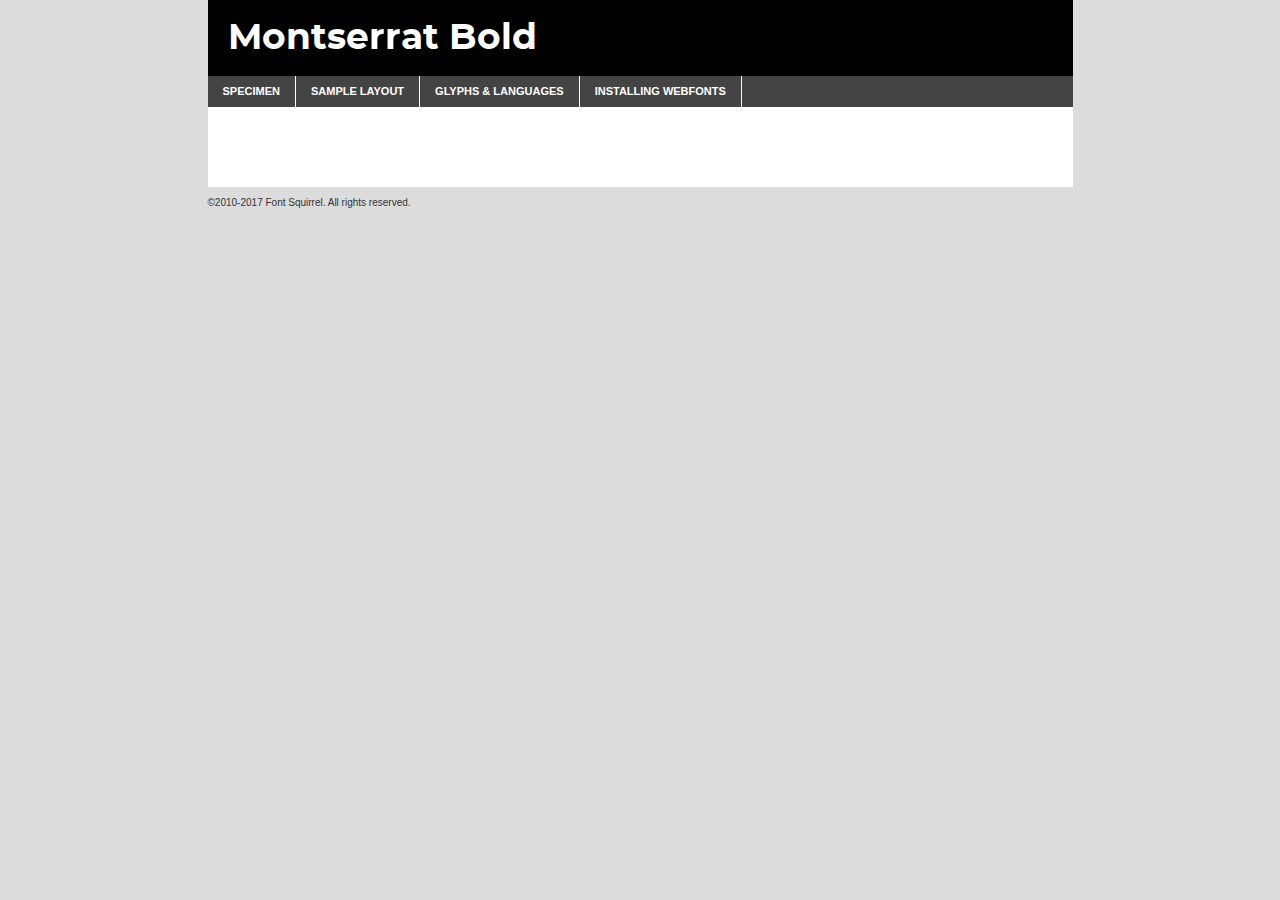
<file: font/montserrat-bold-demo.html>
<!DOCTYPE html PUBLIC "-//W3C//DTD XHTML 1.0 Transitional//EN"
	"http://www.w3.org/TR/xhtml1/DTD/xhtml1-transitional.dtd">

<html xmlns="http://www.w3.org/1999/xhtml" xml:lang="en" lang="en">
<head>
	<meta http-equiv="Content-Type" content="text/html; charset=utf-8" />
	<script src="http://ajax.googleapis.com/ajax/libs/jquery/1.7.2/jquery.min.js" type="text/javascript" charset="utf-8"></script>
	<script type="text/javascript">
	(function($){$.fn.easyTabs=function(option){var param=jQuery.extend({fadeSpeed:"fast",defaultContent:1,activeClass:'active'},option);$(this).each(function(){var thisId="#"+this.id;if(param.defaultContent==''){param.defaultContent=1;}
	if(typeof param.defaultContent=="number")
	{var defaultTab=$(thisId+" .tabs li:eq("+(param.defaultContent-1)+") a").attr('href').substr(1);}else{var defaultTab=param.defaultContent;}
	$(thisId+" .tabs li a").each(function(){var tabToHide=$(this).attr('href').substr(1);$("#"+tabToHide).addClass('easytabs-tab-content');});hideAll();changeContent(defaultTab);function hideAll(){$(thisId+" .easytabs-tab-content").hide();}
	function changeContent(tabId){hideAll();$(thisId+" .tabs li").removeClass(param.activeClass);$(thisId+" .tabs li a[href=#"+tabId+"]").closest('li').addClass(param.activeClass);if(param.fadeSpeed!="none")
	{$(thisId+" #"+tabId).fadeIn(param.fadeSpeed);}else{$(thisId+" #"+tabId).show();}}
	$(thisId+" .tabs li").click(function(){var tabId=$(this).find('a').attr('href').substr(1);changeContent(tabId);return false;});});}})(jQuery);
	</script>
	<link rel="stylesheet" href="specimen_files/specimen_stylesheet.css" type="text/css" charset="utf-8" />
	<link rel="stylesheet" href="stylesheet.css" type="text/css" charset="utf-8" />

	<style type="text/css">
					body{
				font-family: 'montserratbold';
							}
		</style>

	<title>Montserrat Bold Specimen</title>
	
	
	<script type="text/javascript" charset="utf-8">
		$(document).ready(function() {
			$('#container').easyTabs({defaultContent:1});
		});
	</script>
</head>

<body>
<div id="container">
	<div id="header">
		Montserrat Bold	</div>
	<ul class="tabs">
		<li><a href="#specimen">Specimen</a></li>
		<li><a href="#layout">Sample Layout</a></li>
				<li><a href="#glyphs">Glyphs &amp; Languages</a></li>
		<li><a href="#installing">Installing Webfonts</a></li>
		
	</ul>
	
	<div id="main_content">

		
			<div id="specimen">
		
				<div class="section">
					<div class="grid12 firstcol">
						<div class="huge">AaBb</div>
					</div>
				</div>
		
				<div class="section">
					<div class="glyph_range">A&#x200B;B&#x200b;C&#x200b;D&#x200b;E&#x200b;F&#x200b;G&#x200b;H&#x200b;I&#x200b;J&#x200b;K&#x200b;L&#x200b;M&#x200b;N&#x200b;O&#x200b;P&#x200b;Q&#x200b;R&#x200b;S&#x200b;T&#x200b;U&#x200b;V&#x200b;W&#x200b;X&#x200b;Y&#x200b;Z&#x200b;a&#x200b;b&#x200b;c&#x200b;d&#x200b;e&#x200b;f&#x200b;g&#x200b;h&#x200b;i&#x200b;j&#x200b;k&#x200b;l&#x200b;m&#x200b;n&#x200b;o&#x200b;p&#x200b;q&#x200b;r&#x200b;s&#x200b;t&#x200b;u&#x200b;v&#x200b;w&#x200b;x&#x200b;y&#x200b;z&#x200b;1&#x200b;2&#x200b;3&#x200b;4&#x200b;5&#x200b;6&#x200b;7&#x200b;8&#x200b;9&#x200b;0&#x200b;&amp;&#x200b;.&#x200b;,&#x200b;?&#x200b;!&#x200b;&#64;&#x200b;(&#x200b;)&#x200b;#&#x200b;$&#x200b;%&#x200b;*&#x200b;+&#x200b;-&#x200b;=&#x200b;:&#x200b;;</div>
				</div>
				<div class="section">
					<div class="grid12 firstcol">
						<table class="sample_table">
							<tr><td>10</td><td class="size10">abcdefghijklmnopqrstuvwxyzABCDEFGHIJKLMNOPQRSTUVWXYZ0123456789abcdefghijklmnopqrstuvwxyzABCDEFGHIJKLMNOPQRSTUVWXYZ0123456789abcdefghijklmnopqrstuvwxyzABCDEFGHIJKLMNOPQRSTUVWXYZ</td></tr>
							<tr><td>11</td><td class="size11">abcdefghijklmnopqrstuvwxyzABCDEFGHIJKLMNOPQRSTUVWXYZ0123456789abcdefghijklmnopqrstuvwxyzABCDEFGHIJKLMNOPQRSTUVWXYZ0123456789abcdefghijklmnopqrstuvwxyzABCDEFGHIJKLMNOPQRSTUVWXYZ</td></tr>
							<tr><td>12</td><td class="size12">abcdefghijklmnopqrstuvwxyzABCDEFGHIJKLMNOPQRSTUVWXYZ0123456789abcdefghijklmnopqrstuvwxyzABCDEFGHIJKLMNOPQRSTUVWXYZ0123456789abcdefghijklmnopqrstuvwxyzABCDEFGHIJKLMNOPQRSTUVWXYZ</td></tr>
							<tr><td>13</td><td class="size13">abcdefghijklmnopqrstuvwxyzABCDEFGHIJKLMNOPQRSTUVWXYZ0123456789abcdefghijklmnopqrstuvwxyzABCDEFGHIJKLMNOPQRSTUVWXYZ0123456789abcdefghijklmnopqrstuvwxyzABCDEFGHIJKLMNOPQRSTUVWXYZ</td></tr>
							<tr><td>14</td><td class="size14">abcdefghijklmnopqrstuvwxyzABCDEFGHIJKLMNOPQRSTUVWXYZ0123456789abcdefghijklmnopqrstuvwxyzABCDEFGHIJKLMNOPQRSTUVWXYZ0123456789abcdefghijklmnopqrstuvwxyzABCDEFGHIJKLMNOPQRSTUVWXYZ</td></tr>
							<tr><td>16</td><td class="size16">abcdefghijklmnopqrstuvwxyzABCDEFGHIJKLMNOPQRSTUVWXYZ0123456789abcdefghijklmnopqrstuvwxyzABCDEFGHIJKLMNOPQRSTUVWXYZ</td></tr>
							<tr><td>18</td><td class="size18">abcdefghijklmnopqrstuvwxyzABCDEFGHIJKLMNOPQRSTUVWXYZ0123456789abcdefghijklmnopqrstuvwxyzABCDEFGHIJKLMNOPQRSTUVWXYZ</td></tr>
							<tr><td>20</td><td class="size20">abcdefghijklmnopqrstuvwxyzABCDEFGHIJKLMNOPQRSTUVWXYZ0123456789abcdefghijklmnopqrstuvwxyzABCDEFGHIJKLMNOPQRSTUVWXYZ</td></tr>
							<tr><td>24</td><td class="size24">abcdefghijklmnopqrstuvwxyzABCDEFGHIJKLMNOPQRSTUVWXYZ0123456789abcdefghijklmnopqrstuvwxyzABCDEFGHIJKLMNOPQRSTUVWXYZ</td></tr>
							<tr><td>30</td><td class="size30">abcdefghijklmnopqrstuvwxyzABCDEFGHIJKLMNOPQRSTUVWXYZ0123456789abcdefghijklmnopqrstuvwxyzABCDEFGHIJKLMNOPQRSTUVWXYZ</td></tr>
							<tr><td>36</td><td class="size36">abcdefghijklmnopqrstuvwxyzABCDEFGHIJKLMNOPQRSTUVWXYZ0123456789abcdefghijklmnopqrstuvwxyzABCDEFGHIJKLMNOPQRSTUVWXYZ</td></tr>
							<tr><td>48</td><td class="size48">abcdefghijklmnopqrstuvwxyzABCDEFGHIJKLMNOPQRSTUVWXYZ0123456789abcdefghijklmnopqrstuvwxyzABCDEFGHIJKLMNOPQRSTUVWXYZ</td></tr>
							<tr><td>60</td><td class="size60">abcdefghijklmnopqrstuvwxyzABCDEFGHIJKLMNOPQRSTUVWXYZ0123456789abcdefghijklmnopqrstuvwxyzABCDEFGHIJKLMNOPQRSTUVWXYZ</td></tr>
							<tr><td>72</td><td class="size72">abcdefghijklmnopqrstuvwxyzABCDEFGHIJKLMNOPQRSTUVWXYZ0123456789abcdefghijklmnopqrstuvwxyzABCDEFGHIJKLMNOPQRSTUVWXYZ</td></tr>
							<tr><td>90</td><td class="size90">abcdefghijklmnopqrstuvwxyzABCDEFGHIJKLMNOPQRSTUVWXYZ0123456789abcdefghijklmnopqrstuvwxyzABCDEFGHIJKLMNOPQRSTUVWXYZ</td></tr>
						</table>
				
					</div>
			
				</div>
		
		
		
								<div class="section" id="bodycomparison">


										<div id="xheight">
				<div class="fontbody">&#x25FC;&#x25FC;&#x25FC;&#x25FC;&#x25FC;&#x25FC;&#x25FC;&#x25FC;&#x25FC;&#x25FC;&#x25FC;&#x25FC;&#x25FC;&#x25FC;&#x25FC;&#x25FC;&#x25FC;&#x25FC;&#x25FC;&#x25FC;&#x25FC;&#x25FC;&#x25FC;&#x25FC;&#x25FC;&#x25FC;&#x25FC;&#x25FC;&#x25FC;&#x25FC;&#x25FC;&#x25FC;&#x25FC;&#x25FC;&#x25FC;&#x25FC;&#x25FC;&#x25FC;&#x25FC;&#x25FC;&#x25FC;&#x25FC;&#x25FC;&#x25FC;&#x25FC;&#x25FC;&#x25FC;&#x25FC;&#x25FC;&#x25FC;&#x25FC;&#x25FC;&#x25FC;&#x25FC;&#x25FC;&#x25FC;&#x25FC;&#x25FC;&#x25FC;&#x25FC;&#x25FC;&#x25FC;&#x25FC;&#x25FC;&#x25FC;&#x25FC;&#x25FC;&#x25FC;&#x25FC;&#x25FC;&#x25FC;&#x25FC;&#x25FC;&#x25FC;&#x25FC;&#x25FC;&#x25FC;&#x25FC;&#x25FC;&#x25FC;&#x25FC;&#x25FC;&#x25FC;&#x25FC;&#x25FC;&#x25FC;&#x25FC;&#x25FC;&#x25FC;&#x25FC;&#x25FC;&#x25FC;&#x25FC;&#x25FC;&#x25FC;&#x25FC;&#x25FC;&#x25FC;&#x25FC;body</div><div class="arialbody">body</div><div class="verdanabody">body</div><div class="georgiabody">body</div></div>
										<div class="fontbody" style="z-index:1">
											body<span>Montserrat Bold</span>
										</div>
										<div class="arialbody" style="z-index:1">
											body<span>Arial</span>
										</div>
										<div class="verdanabody" style="z-index:1">
											body<span>Verdana</span>
										</div>
										<div class="georgiabody" style="z-index:1">
											body<span>Georgia</span>
										</div>



								</div>
		
		
				<div class="section psample psample_row1" id="">
					
					<div class="grid2 firstcol">
						<p class="size10"><span>10.</span>Aenean lacinia bibendum nulla sed consectetur. Fusce dapibus, tellus ac cursus commodo, tortor mauris condimentum nibh, ut fermentum massa justo sit amet risus. Nullam id dolor id nibh ultricies vehicula ut id elit. Cum sociis natoque penatibus et magnis dis parturient montes, nascetur ridiculus mus. Nulla vitae elit libero, a pharetra augue.</p>
			
					</div>
					<div class="grid3">
						<p class="size11"><span>11.</span>Aenean lacinia bibendum nulla sed consectetur. Fusce dapibus, tellus ac cursus commodo, tortor mauris condimentum nibh, ut fermentum massa justo sit amet risus. Nullam id dolor id nibh ultricies vehicula ut id elit. Cum sociis natoque penatibus et magnis dis parturient montes, nascetur ridiculus mus. Nulla vitae elit libero, a pharetra augue.</p>
			
					</div>
					<div class="grid3">
						<p class="size12"><span>12.</span>Aenean lacinia bibendum nulla sed consectetur. Fusce dapibus, tellus ac cursus commodo, tortor mauris condimentum nibh, ut fermentum massa justo sit amet risus. Nullam id dolor id nibh ultricies vehicula ut id elit. Cum sociis natoque penatibus et magnis dis parturient montes, nascetur ridiculus mus. Nulla vitae elit libero, a pharetra augue.</p>
			
					</div>
					<div class="grid4">
						<p class="size13"><span>13.</span>Aenean lacinia bibendum nulla sed consectetur. Fusce dapibus, tellus ac cursus commodo, tortor mauris condimentum nibh, ut fermentum massa justo sit amet risus. Nullam id dolor id nibh ultricies vehicula ut id elit. Cum sociis natoque penatibus et magnis dis parturient montes, nascetur ridiculus mus. Nulla vitae elit libero, a pharetra augue.</p>
			
					</div>
					<div class="white_blend"></div>
					
				</div>
				<div class="section psample psample_row2" id="">
					<div class="grid3 firstcol">
						<p class="size14"><span>14.</span>Aenean lacinia bibendum nulla sed consectetur. Fusce dapibus, tellus ac cursus commodo, tortor mauris condimentum nibh, ut fermentum massa justo sit amet risus. Nullam id dolor id nibh ultricies vehicula ut id elit. Cum sociis natoque penatibus et magnis dis parturient montes, nascetur ridiculus mus. Nulla vitae elit libero, a pharetra augue.</p>
			
					</div>
					<div class="grid4">
						<p class="size16"><span>16.</span>Aenean lacinia bibendum nulla sed consectetur. Fusce dapibus, tellus ac cursus commodo, tortor mauris condimentum nibh, ut fermentum massa justo sit amet risus. Nullam id dolor id nibh ultricies vehicula ut id elit. Cum sociis natoque penatibus et magnis dis parturient montes, nascetur ridiculus mus. Nulla vitae elit libero, a pharetra augue.</p>
			
					</div>
					<div class="grid5">
						<p class="size18"><span>18.</span>Aenean lacinia bibendum nulla sed consectetur. Fusce dapibus, tellus ac cursus commodo, tortor mauris condimentum nibh, ut fermentum massa justo sit amet risus. Nullam id dolor id nibh ultricies vehicula ut id elit. Cum sociis natoque penatibus et magnis dis parturient montes, nascetur ridiculus mus. Nulla vitae elit libero, a pharetra augue.</p>
			
					</div>

					<div class="white_blend"></div>

				</div>
				
				<div class="section psample psample_row3" id="">
					<div class="grid5 firstcol">
						<p class="size20"><span>20.</span>Aenean lacinia bibendum nulla sed consectetur. Fusce dapibus, tellus ac cursus commodo, tortor mauris condimentum nibh, ut fermentum massa justo sit amet risus. Nullam id dolor id nibh ultricies vehicula ut id elit. Cum sociis natoque penatibus et magnis dis parturient montes, nascetur ridiculus mus. Nulla vitae elit libero, a pharetra augue.</p>
					</div>
					<div class="grid7">
						<p class="size24"><span>24.</span>Aenean lacinia bibendum nulla sed consectetur. Fusce dapibus, tellus ac cursus commodo, tortor mauris condimentum nibh, ut fermentum massa justo sit amet risus. Nullam id dolor id nibh ultricies vehicula ut id elit. Cum sociis natoque penatibus et magnis dis parturient montes, nascetur ridiculus mus. Nulla vitae elit libero, a pharetra augue.</p>
					</div>
					
					<div class="white_blend"></div>
					
				</div>
				
				<div class="section psample psample_row4" id="">
					<div class="grid12 firstcol">
						<p class="size30"><span>30.</span>Aenean lacinia bibendum nulla sed consectetur. Fusce dapibus, tellus ac cursus commodo, tortor mauris condimentum nibh, ut fermentum massa justo sit amet risus. Nullam id dolor id nibh ultricies vehicula ut id elit. Cum sociis natoque penatibus et magnis dis parturient montes, nascetur ridiculus mus. Nulla vitae elit libero, a pharetra augue.</p>
					</div>
					<div class="white_blend"></div>
					
				</div>
				
				
				
				<div class="section psample psample_row1 fullreverse">
					<div class="grid2 firstcol">
						<p class="size10"><span>10.</span>Aenean lacinia bibendum nulla sed consectetur. Fusce dapibus, tellus ac cursus commodo, tortor mauris condimentum nibh, ut fermentum massa justo sit amet risus. Nullam id dolor id nibh ultricies vehicula ut id elit. Cum sociis natoque penatibus et magnis dis parturient montes, nascetur ridiculus mus. Nulla vitae elit libero, a pharetra augue.</p>
			
					</div>
					<div class="grid3">
						<p class="size11"><span>11.</span>Aenean lacinia bibendum nulla sed consectetur. Fusce dapibus, tellus ac cursus commodo, tortor mauris condimentum nibh, ut fermentum massa justo sit amet risus. Nullam id dolor id nibh ultricies vehicula ut id elit. Cum sociis natoque penatibus et magnis dis parturient montes, nascetur ridiculus mus. Nulla vitae elit libero, a pharetra augue.</p>
			
					</div>
					<div class="grid3">
						<p class="size12"><span>12.</span>Aenean lacinia bibendum nulla sed consectetur. Fusce dapibus, tellus ac cursus commodo, tortor mauris condimentum nibh, ut fermentum massa justo sit amet risus. Nullam id dolor id nibh ultricies vehicula ut id elit. Cum sociis natoque penatibus et magnis dis parturient montes, nascetur ridiculus mus. Nulla vitae elit libero, a pharetra augue.</p>
			
					</div>
					<div class="grid4">
						<p class="size13"><span>13.</span>Aenean lacinia bibendum nulla sed consectetur. Fusce dapibus, tellus ac cursus commodo, tortor mauris condimentum nibh, ut fermentum massa justo sit amet risus. Nullam id dolor id nibh ultricies vehicula ut id elit. Cum sociis natoque penatibus et magnis dis parturient montes, nascetur ridiculus mus. Nulla vitae elit libero, a pharetra augue.</p>
			
					</div>
					<div class="black_blend"></div>
					
				</div>
				
				<div class="section psample psample_row2 fullreverse">
					<div class="grid3 firstcol">
						<p class="size14"><span>14.</span>Aenean lacinia bibendum nulla sed consectetur. Fusce dapibus, tellus ac cursus commodo, tortor mauris condimentum nibh, ut fermentum massa justo sit amet risus. Nullam id dolor id nibh ultricies vehicula ut id elit. Cum sociis natoque penatibus et magnis dis parturient montes, nascetur ridiculus mus. Nulla vitae elit libero, a pharetra augue.</p>
			
					</div>
					<div class="grid4">
						<p class="size16"><span>16.</span>Aenean lacinia bibendum nulla sed consectetur. Fusce dapibus, tellus ac cursus commodo, tortor mauris condimentum nibh, ut fermentum massa justo sit amet risus. Nullam id dolor id nibh ultricies vehicula ut id elit. Cum sociis natoque penatibus et magnis dis parturient montes, nascetur ridiculus mus. Nulla vitae elit libero, a pharetra augue.</p>
			
					</div>
					<div class="grid5">
						<p class="size18"><span>18.</span>Aenean lacinia bibendum nulla sed consectetur. Fusce dapibus, tellus ac cursus commodo, tortor mauris condimentum nibh, ut fermentum massa justo sit amet risus. Nullam id dolor id nibh ultricies vehicula ut id elit. Cum sociis natoque penatibus et magnis dis parturient montes, nascetur ridiculus mus. Nulla vitae elit libero, a pharetra augue.</p>
			
					</div>
					<div class="black_blend"></div>

				</div>
				
				<div class="section psample fullreverse psample_row3" id="">
					<div class="grid5 firstcol">
						<p class="size20"><span>20.</span>Aenean lacinia bibendum nulla sed consectetur. Fusce dapibus, tellus ac cursus commodo, tortor mauris condimentum nibh, ut fermentum massa justo sit amet risus. Nullam id dolor id nibh ultricies vehicula ut id elit. Cum sociis natoque penatibus et magnis dis parturient montes, nascetur ridiculus mus. Nulla vitae elit libero, a pharetra augue.</p>
					</div>
					<div class="grid7">
						<p class="size24"><span>24.</span>Aenean lacinia bibendum nulla sed consectetur. Fusce dapibus, tellus ac cursus commodo, tortor mauris condimentum nibh, ut fermentum massa justo sit amet risus. Nullam id dolor id nibh ultricies vehicula ut id elit. Cum sociis natoque penatibus et magnis dis parturient montes, nascetur ridiculus mus. Nulla vitae elit libero, a pharetra augue.</p>
					</div>
					
					<div class="black_blend"></div>
					
				</div>
				
				<div class="section psample fullreverse psample_row4" id="" style="border-bottom: 20px #000 solid;">
					<div class="grid12 firstcol">
						<p class="size30"><span>30.</span>Aenean lacinia bibendum nulla sed consectetur. Fusce dapibus, tellus ac cursus commodo, tortor mauris condimentum nibh, ut fermentum massa justo sit amet risus. Nullam id dolor id nibh ultricies vehicula ut id elit. Cum sociis natoque penatibus et magnis dis parturient montes, nascetur ridiculus mus. Nulla vitae elit libero, a pharetra augue.</p>
					</div>
					<div class="black_blend"></div>
					
				</div>
				
				
				
				
			</div>
			
			<div id="layout">
				
				<div class="section">
					
					<div class="grid12 firstcol">
						<h1>Lorem Ipsum Dolor</h1>
						<h2>Etiam porta sem malesuada magna mollis euismod</h2>
						
						<p class="byline">By <a href="#link">Aenean Lacinia</a></p>
					</div>
				</div>
				<div class="section">
					<div class="grid8 firstcol">
						<p class="large">Donec sed odio dui. Morbi leo risus, porta ac consectetur ac, vestibulum at eros. Fusce dapibus, tellus ac cursus commodo, tortor mauris condimentum nibh, ut fermentum massa justo sit amet risus. </p>

						
						<h3>Pellentesque ornare sem</h3>

						<p>Maecenas sed diam eget risus varius blandit sit amet non magna. Maecenas faucibus mollis interdum. Donec ullamcorper nulla non metus auctor fringilla. Nullam id dolor id nibh ultricies vehicula ut id elit. Nullam id dolor id nibh ultricies vehicula ut id elit. </p>

						<p>Aenean eu leo quam. Pellentesque ornare sem lacinia quam venenatis vestibulum. Lorem ipsum dolor sit amet, consectetur adipiscing elit. Cum sociis natoque penatibus et magnis dis parturient montes, nascetur ridiculus mus. </p>

						<p>Nulla vitae elit libero, a pharetra augue. Praesent commodo cursus magna, vel scelerisque nisl consectetur et. Aenean lacinia bibendum nulla sed consectetur. </p>

						<p>Nullam quis risus eget urna mollis ornare vel eu leo. Nullam quis risus eget urna mollis ornare vel eu leo. Maecenas sed diam eget risus varius blandit sit amet non magna. Donec ullamcorper nulla non metus auctor fringilla. </p>

						<h3>Cras mattis consectetur</h3>

						<p>Aenean eu leo quam. Pellentesque ornare sem lacinia quam venenatis vestibulum. Aenean lacinia bibendum nulla sed consectetur. Integer posuere erat a ante venenatis dapibus posuere velit aliquet. Cras mattis consectetur purus sit amet fermentum. </p>

						<p>Nullam id dolor id nibh ultricies vehicula ut id elit. Nullam quis risus eget urna mollis ornare vel eu leo. Cras mattis consectetur purus sit amet fermentum.</p>
					</div>
					
					<div class="grid4 sidebar">
						
						<div class="box reverse">
							<p class="last">Nullam quis risus eget urna mollis ornare vel eu leo. Donec ullamcorper nulla non metus auctor fringilla. Cras mattis consectetur purus sit amet fermentum. Sed posuere consectetur est at lobortis. Lorem ipsum dolor sit amet, consectetur adipiscing elit. </p>
						</div>
						
						<p class="caption">Maecenas sed diam eget risus varius.</p>

						<p>Vestibulum id ligula porta felis euismod semper. Integer posuere erat a ante venenatis dapibus posuere velit aliquet. Vestibulum id ligula porta felis euismod semper. Sed posuere consectetur est at lobortis. Maecenas sed diam eget risus varius blandit sit amet non magna. Fusce dapibus, tellus ac cursus commodo, tortor mauris condimentum nibh, ut fermentum massa justo sit amet risus. </p>

					

						<p>Duis mollis, est non commodo luctus, nisi erat porttitor ligula, eget lacinia odio sem nec elit. Aenean lacinia bibendum nulla sed consectetur. Vivamus sagittis lacus vel augue laoreet rutrum faucibus dolor auctor. Aenean lacinia bibendum nulla sed consectetur. Nullam quis risus eget urna mollis ornare vel eu leo. </p>

						<p>Praesent commodo cursus magna, vel scelerisque nisl consectetur et. Donec ullamcorper nulla non metus auctor fringilla. Maecenas faucibus mollis interdum. Fusce dapibus, tellus ac cursus commodo, tortor mauris condimentum nibh, ut fermentum massa justo sit amet risus. </p>

					</div>
				</div>
				
			</div>


			



		<div id="glyphs">
			<div class="section">
				<div class="grid12 firstcol">
			
				<h1>Language Support</h1>
				<p>The subset of Montserrat Bold in this kit supports the following languages:<br />
			
					Albanian, Basque, Breton, Chamorro, Danish, Dutch, English, Faroese, Finnish, French, Frisian, Galician, German, Icelandic, Italian, Malagasy, Norwegian, Portuguese, Spanish, Alsatian, Aragonese, Arapaho, Arrernte, Asturian, Aymara, Bislama, Cebuano, Corsican, Fijian, French_creole, Genoese, Gilbertese, Greenlandic, Haitian_creole, Hiligaynon, Hmong, Hopi, Ibanag, Iloko_ilokano, Indonesian, Interglossa_glosa, Interlingua, Irish_gaelic, Jerriais, Lojban, Lombard, Luxembourgeois, Manx, Mohawk, Norfolk_pitcairnese, Occitan, Oromo, Pangasinan, Papiamento, Piedmontese, Potawatomi, Rhaeto-romance, Romansh, Rotokas, Sami_lule, Samoan, Sardinian, Scots_gaelic, Seychelles_creole, Shona, Sicilian, Somali, Southern_ndebele, Swahili, Swati_swazi, Tagalog_filipino_pilipino, Tetum, Tok_pisin, Uyghur_latinized, Volapuk, Walloon, Warlpiri, Xhosa, Yapese, Zulu, Latinbasic, Ubasic, Demo				</p>
				<h1>Glyph Chart</h1>
				<p>The subset of Montserrat Bold in this kit includes all the glyphs listed below. Unicode entities are included above each glyph to help you insert individual characters into your layout.</p>
				<div id="glyph_chart">
			
																														 <div><p>&amp;#13;</p>&#13;</div>
																				 <div><p>&amp;#32;</p>&#32;</div>
																				 <div><p>&amp;#33;</p>&#33;</div>
																				 <div><p>&amp;#34;</p>&#34;</div>
																				 <div><p>&amp;#35;</p>&#35;</div>
																				 <div><p>&amp;#36;</p>&#36;</div>
																				 <div><p>&amp;#37;</p>&#37;</div>
																				 <div><p>&amp;#38;</p>&#38;</div>
																				 <div><p>&amp;#39;</p>&#39;</div>
																				 <div><p>&amp;#40;</p>&#40;</div>
																				 <div><p>&amp;#41;</p>&#41;</div>
																				 <div><p>&amp;#42;</p>&#42;</div>
																				 <div><p>&amp;#43;</p>&#43;</div>
																				 <div><p>&amp;#44;</p>&#44;</div>
																				 <div><p>&amp;#45;</p>&#45;</div>
																				 <div><p>&amp;#46;</p>&#46;</div>
																				 <div><p>&amp;#47;</p>&#47;</div>
																				 <div><p>&amp;#48;</p>&#48;</div>
																				 <div><p>&amp;#49;</p>&#49;</div>
																				 <div><p>&amp;#50;</p>&#50;</div>
																				 <div><p>&amp;#51;</p>&#51;</div>
																				 <div><p>&amp;#52;</p>&#52;</div>
																				 <div><p>&amp;#53;</p>&#53;</div>
																				 <div><p>&amp;#54;</p>&#54;</div>
																				 <div><p>&amp;#55;</p>&#55;</div>
																				 <div><p>&amp;#56;</p>&#56;</div>
																				 <div><p>&amp;#57;</p>&#57;</div>
																				 <div><p>&amp;#58;</p>&#58;</div>
																				 <div><p>&amp;#59;</p>&#59;</div>
																				 <div><p>&amp;#60;</p>&#60;</div>
																				 <div><p>&amp;#61;</p>&#61;</div>
																				 <div><p>&amp;#62;</p>&#62;</div>
																				 <div><p>&amp;#63;</p>&#63;</div>
																				 <div><p>&amp;#64;</p>&#64;</div>
																				 <div><p>&amp;#65;</p>&#65;</div>
																				 <div><p>&amp;#66;</p>&#66;</div>
																				 <div><p>&amp;#67;</p>&#67;</div>
																				 <div><p>&amp;#68;</p>&#68;</div>
																				 <div><p>&amp;#69;</p>&#69;</div>
																				 <div><p>&amp;#70;</p>&#70;</div>
																				 <div><p>&amp;#71;</p>&#71;</div>
																				 <div><p>&amp;#72;</p>&#72;</div>
																				 <div><p>&amp;#73;</p>&#73;</div>
																				 <div><p>&amp;#74;</p>&#74;</div>
																				 <div><p>&amp;#75;</p>&#75;</div>
																				 <div><p>&amp;#76;</p>&#76;</div>
																				 <div><p>&amp;#77;</p>&#77;</div>
																				 <div><p>&amp;#78;</p>&#78;</div>
																				 <div><p>&amp;#79;</p>&#79;</div>
																				 <div><p>&amp;#80;</p>&#80;</div>
																				 <div><p>&amp;#81;</p>&#81;</div>
																				 <div><p>&amp;#82;</p>&#82;</div>
																				 <div><p>&amp;#83;</p>&#83;</div>
																				 <div><p>&amp;#84;</p>&#84;</div>
																				 <div><p>&amp;#85;</p>&#85;</div>
																				 <div><p>&amp;#86;</p>&#86;</div>
																				 <div><p>&amp;#87;</p>&#87;</div>
																				 <div><p>&amp;#88;</p>&#88;</div>
																				 <div><p>&amp;#89;</p>&#89;</div>
																				 <div><p>&amp;#90;</p>&#90;</div>
																				 <div><p>&amp;#91;</p>&#91;</div>
																				 <div><p>&amp;#92;</p>&#92;</div>
																				 <div><p>&amp;#93;</p>&#93;</div>
																				 <div><p>&amp;#94;</p>&#94;</div>
																				 <div><p>&amp;#95;</p>&#95;</div>
																				 <div><p>&amp;#96;</p>&#96;</div>
																				 <div><p>&amp;#97;</p>&#97;</div>
																				 <div><p>&amp;#98;</p>&#98;</div>
																				 <div><p>&amp;#99;</p>&#99;</div>
																				 <div><p>&amp;#100;</p>&#100;</div>
																				 <div><p>&amp;#101;</p>&#101;</div>
																				 <div><p>&amp;#102;</p>&#102;</div>
																				 <div><p>&amp;#103;</p>&#103;</div>
																				 <div><p>&amp;#104;</p>&#104;</div>
																				 <div><p>&amp;#105;</p>&#105;</div>
																				 <div><p>&amp;#106;</p>&#106;</div>
																				 <div><p>&amp;#107;</p>&#107;</div>
																				 <div><p>&amp;#108;</p>&#108;</div>
																				 <div><p>&amp;#109;</p>&#109;</div>
																				 <div><p>&amp;#110;</p>&#110;</div>
																				 <div><p>&amp;#111;</p>&#111;</div>
																				 <div><p>&amp;#112;</p>&#112;</div>
																				 <div><p>&amp;#113;</p>&#113;</div>
																				 <div><p>&amp;#114;</p>&#114;</div>
																				 <div><p>&amp;#115;</p>&#115;</div>
																				 <div><p>&amp;#116;</p>&#116;</div>
																				 <div><p>&amp;#117;</p>&#117;</div>
																				 <div><p>&amp;#118;</p>&#118;</div>
																				 <div><p>&amp;#119;</p>&#119;</div>
																				 <div><p>&amp;#120;</p>&#120;</div>
																				 <div><p>&amp;#121;</p>&#121;</div>
																				 <div><p>&amp;#122;</p>&#122;</div>
																				 <div><p>&amp;#123;</p>&#123;</div>
																				 <div><p>&amp;#124;</p>&#124;</div>
																				 <div><p>&amp;#125;</p>&#125;</div>
																				 <div><p>&amp;#126;</p>&#126;</div>
																				 <div><p>&amp;#160;</p>&#160;</div>
																				 <div><p>&amp;#161;</p>&#161;</div>
																				 <div><p>&amp;#162;</p>&#162;</div>
																				 <div><p>&amp;#163;</p>&#163;</div>
																				 <div><p>&amp;#164;</p>&#164;</div>
																				 <div><p>&amp;#165;</p>&#165;</div>
																				 <div><p>&amp;#166;</p>&#166;</div>
																				 <div><p>&amp;#167;</p>&#167;</div>
																				 <div><p>&amp;#168;</p>&#168;</div>
																				 <div><p>&amp;#169;</p>&#169;</div>
																				 <div><p>&amp;#170;</p>&#170;</div>
																				 <div><p>&amp;#171;</p>&#171;</div>
																				 <div><p>&amp;#172;</p>&#172;</div>
																				 <div><p>&amp;#173;</p>&#173;</div>
																				 <div><p>&amp;#174;</p>&#174;</div>
																				 <div><p>&amp;#175;</p>&#175;</div>
																				 <div><p>&amp;#176;</p>&#176;</div>
																				 <div><p>&amp;#177;</p>&#177;</div>
																				 <div><p>&amp;#178;</p>&#178;</div>
																				 <div><p>&amp;#179;</p>&#179;</div>
																				 <div><p>&amp;#180;</p>&#180;</div>
																				 <div><p>&amp;#181;</p>&#181;</div>
																				 <div><p>&amp;#182;</p>&#182;</div>
																				 <div><p>&amp;#183;</p>&#183;</div>
																				 <div><p>&amp;#184;</p>&#184;</div>
																				 <div><p>&amp;#185;</p>&#185;</div>
																				 <div><p>&amp;#186;</p>&#186;</div>
																				 <div><p>&amp;#187;</p>&#187;</div>
																				 <div><p>&amp;#188;</p>&#188;</div>
																				 <div><p>&amp;#189;</p>&#189;</div>
																				 <div><p>&amp;#190;</p>&#190;</div>
																				 <div><p>&amp;#191;</p>&#191;</div>
																				 <div><p>&amp;#192;</p>&#192;</div>
																				 <div><p>&amp;#193;</p>&#193;</div>
																				 <div><p>&amp;#194;</p>&#194;</div>
																				 <div><p>&amp;#195;</p>&#195;</div>
																				 <div><p>&amp;#196;</p>&#196;</div>
																				 <div><p>&amp;#197;</p>&#197;</div>
																				 <div><p>&amp;#198;</p>&#198;</div>
																				 <div><p>&amp;#199;</p>&#199;</div>
																				 <div><p>&amp;#200;</p>&#200;</div>
																				 <div><p>&amp;#201;</p>&#201;</div>
																				 <div><p>&amp;#202;</p>&#202;</div>
																				 <div><p>&amp;#203;</p>&#203;</div>
																				 <div><p>&amp;#204;</p>&#204;</div>
																				 <div><p>&amp;#205;</p>&#205;</div>
																				 <div><p>&amp;#206;</p>&#206;</div>
																				 <div><p>&amp;#207;</p>&#207;</div>
																				 <div><p>&amp;#208;</p>&#208;</div>
																				 <div><p>&amp;#209;</p>&#209;</div>
																				 <div><p>&amp;#210;</p>&#210;</div>
																				 <div><p>&amp;#211;</p>&#211;</div>
																				 <div><p>&amp;#212;</p>&#212;</div>
																				 <div><p>&amp;#213;</p>&#213;</div>
																				 <div><p>&amp;#214;</p>&#214;</div>
																				 <div><p>&amp;#215;</p>&#215;</div>
																				 <div><p>&amp;#216;</p>&#216;</div>
																				 <div><p>&amp;#217;</p>&#217;</div>
																				 <div><p>&amp;#218;</p>&#218;</div>
																				 <div><p>&amp;#219;</p>&#219;</div>
																				 <div><p>&amp;#220;</p>&#220;</div>
																				 <div><p>&amp;#221;</p>&#221;</div>
																				 <div><p>&amp;#222;</p>&#222;</div>
																				 <div><p>&amp;#223;</p>&#223;</div>
																				 <div><p>&amp;#224;</p>&#224;</div>
																				 <div><p>&amp;#225;</p>&#225;</div>
																				 <div><p>&amp;#226;</p>&#226;</div>
																				 <div><p>&amp;#227;</p>&#227;</div>
																				 <div><p>&amp;#228;</p>&#228;</div>
																				 <div><p>&amp;#229;</p>&#229;</div>
																				 <div><p>&amp;#230;</p>&#230;</div>
																				 <div><p>&amp;#231;</p>&#231;</div>
																				 <div><p>&amp;#232;</p>&#232;</div>
																				 <div><p>&amp;#233;</p>&#233;</div>
																				 <div><p>&amp;#234;</p>&#234;</div>
																				 <div><p>&amp;#235;</p>&#235;</div>
																				 <div><p>&amp;#236;</p>&#236;</div>
																				 <div><p>&amp;#237;</p>&#237;</div>
																				 <div><p>&amp;#238;</p>&#238;</div>
																				 <div><p>&amp;#239;</p>&#239;</div>
																				 <div><p>&amp;#240;</p>&#240;</div>
																				 <div><p>&amp;#241;</p>&#241;</div>
																				 <div><p>&amp;#242;</p>&#242;</div>
																				 <div><p>&amp;#243;</p>&#243;</div>
																				 <div><p>&amp;#244;</p>&#244;</div>
																				 <div><p>&amp;#245;</p>&#245;</div>
																				 <div><p>&amp;#246;</p>&#246;</div>
																				 <div><p>&amp;#247;</p>&#247;</div>
																				 <div><p>&amp;#248;</p>&#248;</div>
																				 <div><p>&amp;#249;</p>&#249;</div>
																				 <div><p>&amp;#250;</p>&#250;</div>
																				 <div><p>&amp;#251;</p>&#251;</div>
																				 <div><p>&amp;#252;</p>&#252;</div>
																				 <div><p>&amp;#253;</p>&#253;</div>
																				 <div><p>&amp;#254;</p>&#254;</div>
																				 <div><p>&amp;#255;</p>&#255;</div>
																				 <div><p>&amp;#338;</p>&#338;</div>
																				 <div><p>&amp;#339;</p>&#339;</div>
																				 <div><p>&amp;#376;</p>&#376;</div>
																				 <div><p>&amp;#710;</p>&#710;</div>
																				 <div><p>&amp;#732;</p>&#732;</div>
																				 <div><p>&amp;#8192;</p>&#8192;</div>
																				 <div><p>&amp;#8193;</p>&#8193;</div>
																				 <div><p>&amp;#8194;</p>&#8194;</div>
																				 <div><p>&amp;#8195;</p>&#8195;</div>
																				 <div><p>&amp;#8196;</p>&#8196;</div>
																				 <div><p>&amp;#8197;</p>&#8197;</div>
																				 <div><p>&amp;#8198;</p>&#8198;</div>
																				 <div><p>&amp;#8199;</p>&#8199;</div>
																				 <div><p>&amp;#8200;</p>&#8200;</div>
																				 <div><p>&amp;#8201;</p>&#8201;</div>
																				 <div><p>&amp;#8202;</p>&#8202;</div>
																				 <div><p>&amp;#8208;</p>&#8208;</div>
																				 <div><p>&amp;#8209;</p>&#8209;</div>
																				 <div><p>&amp;#8210;</p>&#8210;</div>
																				 <div><p>&amp;#8211;</p>&#8211;</div>
																				 <div><p>&amp;#8212;</p>&#8212;</div>
																				 <div><p>&amp;#8216;</p>&#8216;</div>
																				 <div><p>&amp;#8217;</p>&#8217;</div>
																				 <div><p>&amp;#8218;</p>&#8218;</div>
																				 <div><p>&amp;#8220;</p>&#8220;</div>
																				 <div><p>&amp;#8221;</p>&#8221;</div>
																				 <div><p>&amp;#8222;</p>&#8222;</div>
																				 <div><p>&amp;#8226;</p>&#8226;</div>
																				 <div><p>&amp;#8230;</p>&#8230;</div>
																				 <div><p>&amp;#8239;</p>&#8239;</div>
																				 <div><p>&amp;#8249;</p>&#8249;</div>
																				 <div><p>&amp;#8250;</p>&#8250;</div>
																				 <div><p>&amp;#8287;</p>&#8287;</div>
																				 <div><p>&amp;#8364;</p>&#8364;</div>
																				 <div><p>&amp;#8482;</p>&#8482;</div>
																				 <div><p>&amp;#9724;</p>&#9724;</div>
																				 <div><p>&amp;#64257;</p>&#64257;</div>
																				 <div><p>&amp;#64258;</p>&#64258;</div>
																																																</div>	
				</div>
		
		
			</div>
		</div>
		
		
		<div id="specs">
			
		</div>
	
		<div id="installing">
			<div class="section">
				<div class="grid7 firstcol">
					<h1>Installing Webfonts</h1>
					
					<p>Webfonts are supported by all major browser platforms but not all in the same way. There are currently four different font formats that must be included in order to target all browsers. This includes TTF, WOFF, EOT and SVG.</p>
					
					<h2>1. Upload your webfonts</h2>
					<p>You must upload your webfont kit to your website. They should be in or near the same directory as your CSS files.</p>
					
					<h2>2. Include the webfont stylesheet</h2>
					<p>A special CSS @font-face declaration helps the various browsers select the appropriate font it needs without causing you a bunch of headaches. Learn more about this syntax by reading the <a href="https://www.fontspring.com/blog/further-hardening-of-the-bulletproof-syntax">Fontspring blog post</a> about it. The code for it is as follows:</p>


<code>
@font-face{ 
	font-family: 'MyWebFont';
	src: url('WebFont.eot');
	src: url('WebFont.eot?#iefix') format('embedded-opentype'),
	     url('WebFont.woff') format('woff'),
	     url('WebFont.ttf') format('truetype'),
	     url('WebFont.svg#webfont') format('svg');
}
</code>

	<p>We've already gone ahead and generated the code for you. All you have to do is link to the stylesheet in your HTML, like this:</p>
	<code>&lt;link rel=&quot;stylesheet&quot; href=&quot;stylesheet.css&quot; type=&quot;text/css&quot; charset=&quot;utf-8&quot; /&gt;</code>

					<h2>3. Modify your own stylesheet</h2>
					<p>To take advantage of your new fonts, you must tell your stylesheet to use them. Look at the original @font-face declaration above and find the property called "font-family." The name linked there will be what you use to reference the font. Prepend that webfont name to the font stack in the "font-family" property, inside the selector you want to change. For example:</p>
<code>p { font-family: 'WebFont', Arial, sans-serif; }</code>

<h2>4. Test</h2>
<p>Getting webfonts to work cross-browser <em>can</em> be tricky. Use the information in the sidebar to help you if you find that fonts aren't loading in a particular browser.</p>
				</div>
				
				<div class="grid5 sidebar">
					<div class="box">
						<h2>Troubleshooting<br />Font-Face Problems</h2>
						<p>Having trouble getting your webfonts to load in your new website? Here are some tips to sort out what might be the problem.</p>

						<h3>Fonts not showing in any browser</h3>

						<p>This sounds like you need to work on the plumbing. You either did not upload the fonts to the correct directory, or you did not link the fonts properly in the CSS. If you've confirmed that all this is correct and you still have a problem, take a look at your .htaccess file and see if requests are getting intercepted.</p>

						<h3>Fonts not loading in iPhone or iPad</h3>

						<p>The most common problem here is that you are serving the fonts from an IIS server. IIS refuses to serve files that have unknown MIME types. If that is the case, you must set the MIME type for SVG to "image/svg+xml" in the server settings. Follow these instructions from Microsoft if you need help.</p>

						<h3>Fonts not loading in Firefox</h3>

						<p>The primary reason for this failure? You are still using a version Firefox older than 3.5. So upgrade already! If that isn't it, then you are very likely serving fonts from a different domain. Firefox requires that all font assets be served from the same domain. Lastly it is possible that you need to add WOFF to your list of MIME types (if you are serving via IIS.)</p>

						<h3>Fonts not loading in IE</h3>

						<p>Are you looking at Internet Explorer on an actual Windows machine or are you cheating by using a service like Adobe BrowserLab? Many of these screenshot services do not render @font-face for IE. Best to test it on a real machine.</p>

						<h3>Fonts not loading in IE9</h3>

						<p>IE9, like Firefox, requires that fonts be served from the same domain as the website. Make sure that is the case.</p>
					</div>
				</div>
			</div>
			
		</div>
	
	</div>
	<div id="footer">
		<p>&copy;2010-2017 Font Squirrel. All rights reserved.</p>
	</div>
</div>
</body>
</html>
</file>
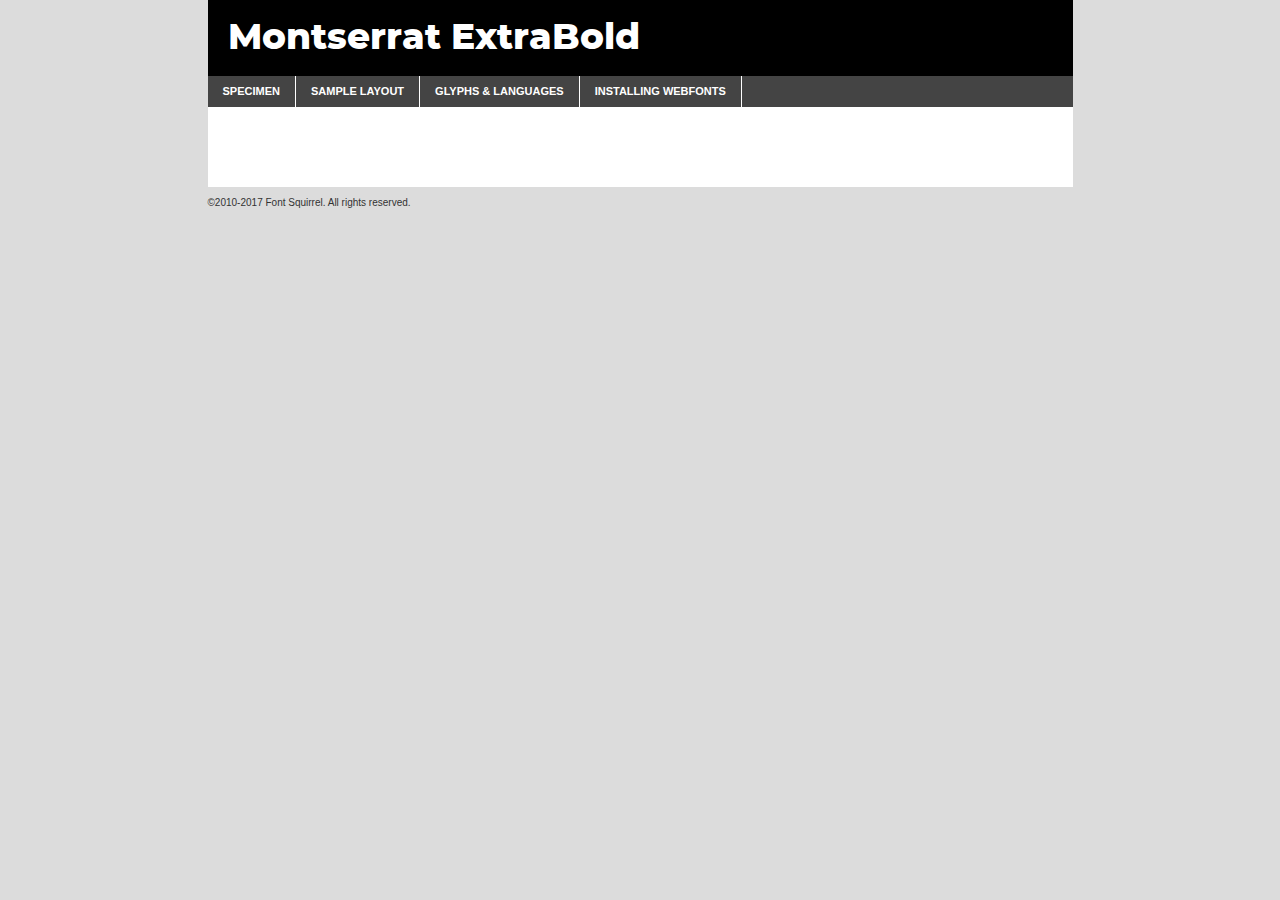
<file: font/montserrat-extrabold-demo.html>
<!DOCTYPE html PUBLIC "-//W3C//DTD XHTML 1.0 Transitional//EN"
	"http://www.w3.org/TR/xhtml1/DTD/xhtml1-transitional.dtd">

<html xmlns="http://www.w3.org/1999/xhtml" xml:lang="en" lang="en">
<head>
	<meta http-equiv="Content-Type" content="text/html; charset=utf-8" />
	<script src="http://ajax.googleapis.com/ajax/libs/jquery/1.7.2/jquery.min.js" type="text/javascript" charset="utf-8"></script>
	<script type="text/javascript">
	(function($){$.fn.easyTabs=function(option){var param=jQuery.extend({fadeSpeed:"fast",defaultContent:1,activeClass:'active'},option);$(this).each(function(){var thisId="#"+this.id;if(param.defaultContent==''){param.defaultContent=1;}
	if(typeof param.defaultContent=="number")
	{var defaultTab=$(thisId+" .tabs li:eq("+(param.defaultContent-1)+") a").attr('href').substr(1);}else{var defaultTab=param.defaultContent;}
	$(thisId+" .tabs li a").each(function(){var tabToHide=$(this).attr('href').substr(1);$("#"+tabToHide).addClass('easytabs-tab-content');});hideAll();changeContent(defaultTab);function hideAll(){$(thisId+" .easytabs-tab-content").hide();}
	function changeContent(tabId){hideAll();$(thisId+" .tabs li").removeClass(param.activeClass);$(thisId+" .tabs li a[href=#"+tabId+"]").closest('li').addClass(param.activeClass);if(param.fadeSpeed!="none")
	{$(thisId+" #"+tabId).fadeIn(param.fadeSpeed);}else{$(thisId+" #"+tabId).show();}}
	$(thisId+" .tabs li").click(function(){var tabId=$(this).find('a').attr('href').substr(1);changeContent(tabId);return false;});});}})(jQuery);
	</script>
	<link rel="stylesheet" href="specimen_files/specimen_stylesheet.css" type="text/css" charset="utf-8" />
	<link rel="stylesheet" href="stylesheet.css" type="text/css" charset="utf-8" />

	<style type="text/css">
					body{
				font-family: 'montserratextrabold';
							}
		</style>

	<title>Montserrat ExtraBold Specimen</title>
	
	
	<script type="text/javascript" charset="utf-8">
		$(document).ready(function() {
			$('#container').easyTabs({defaultContent:1});
		});
	</script>
</head>

<body>
<div id="container">
	<div id="header">
		Montserrat ExtraBold	</div>
	<ul class="tabs">
		<li><a href="#specimen">Specimen</a></li>
		<li><a href="#layout">Sample Layout</a></li>
				<li><a href="#glyphs">Glyphs &amp; Languages</a></li>
		<li><a href="#installing">Installing Webfonts</a></li>
		
	</ul>
	
	<div id="main_content">

		
			<div id="specimen">
		
				<div class="section">
					<div class="grid12 firstcol">
						<div class="huge">AaBb</div>
					</div>
				</div>
		
				<div class="section">
					<div class="glyph_range">A&#x200B;B&#x200b;C&#x200b;D&#x200b;E&#x200b;F&#x200b;G&#x200b;H&#x200b;I&#x200b;J&#x200b;K&#x200b;L&#x200b;M&#x200b;N&#x200b;O&#x200b;P&#x200b;Q&#x200b;R&#x200b;S&#x200b;T&#x200b;U&#x200b;V&#x200b;W&#x200b;X&#x200b;Y&#x200b;Z&#x200b;a&#x200b;b&#x200b;c&#x200b;d&#x200b;e&#x200b;f&#x200b;g&#x200b;h&#x200b;i&#x200b;j&#x200b;k&#x200b;l&#x200b;m&#x200b;n&#x200b;o&#x200b;p&#x200b;q&#x200b;r&#x200b;s&#x200b;t&#x200b;u&#x200b;v&#x200b;w&#x200b;x&#x200b;y&#x200b;z&#x200b;1&#x200b;2&#x200b;3&#x200b;4&#x200b;5&#x200b;6&#x200b;7&#x200b;8&#x200b;9&#x200b;0&#x200b;&amp;&#x200b;.&#x200b;,&#x200b;?&#x200b;!&#x200b;&#64;&#x200b;(&#x200b;)&#x200b;#&#x200b;$&#x200b;%&#x200b;*&#x200b;+&#x200b;-&#x200b;=&#x200b;:&#x200b;;</div>
				</div>
				<div class="section">
					<div class="grid12 firstcol">
						<table class="sample_table">
							<tr><td>10</td><td class="size10">abcdefghijklmnopqrstuvwxyzABCDEFGHIJKLMNOPQRSTUVWXYZ0123456789abcdefghijklmnopqrstuvwxyzABCDEFGHIJKLMNOPQRSTUVWXYZ0123456789abcdefghijklmnopqrstuvwxyzABCDEFGHIJKLMNOPQRSTUVWXYZ</td></tr>
							<tr><td>11</td><td class="size11">abcdefghijklmnopqrstuvwxyzABCDEFGHIJKLMNOPQRSTUVWXYZ0123456789abcdefghijklmnopqrstuvwxyzABCDEFGHIJKLMNOPQRSTUVWXYZ0123456789abcdefghijklmnopqrstuvwxyzABCDEFGHIJKLMNOPQRSTUVWXYZ</td></tr>
							<tr><td>12</td><td class="size12">abcdefghijklmnopqrstuvwxyzABCDEFGHIJKLMNOPQRSTUVWXYZ0123456789abcdefghijklmnopqrstuvwxyzABCDEFGHIJKLMNOPQRSTUVWXYZ0123456789abcdefghijklmnopqrstuvwxyzABCDEFGHIJKLMNOPQRSTUVWXYZ</td></tr>
							<tr><td>13</td><td class="size13">abcdefghijklmnopqrstuvwxyzABCDEFGHIJKLMNOPQRSTUVWXYZ0123456789abcdefghijklmnopqrstuvwxyzABCDEFGHIJKLMNOPQRSTUVWXYZ0123456789abcdefghijklmnopqrstuvwxyzABCDEFGHIJKLMNOPQRSTUVWXYZ</td></tr>
							<tr><td>14</td><td class="size14">abcdefghijklmnopqrstuvwxyzABCDEFGHIJKLMNOPQRSTUVWXYZ0123456789abcdefghijklmnopqrstuvwxyzABCDEFGHIJKLMNOPQRSTUVWXYZ0123456789abcdefghijklmnopqrstuvwxyzABCDEFGHIJKLMNOPQRSTUVWXYZ</td></tr>
							<tr><td>16</td><td class="size16">abcdefghijklmnopqrstuvwxyzABCDEFGHIJKLMNOPQRSTUVWXYZ0123456789abcdefghijklmnopqrstuvwxyzABCDEFGHIJKLMNOPQRSTUVWXYZ</td></tr>
							<tr><td>18</td><td class="size18">abcdefghijklmnopqrstuvwxyzABCDEFGHIJKLMNOPQRSTUVWXYZ0123456789abcdefghijklmnopqrstuvwxyzABCDEFGHIJKLMNOPQRSTUVWXYZ</td></tr>
							<tr><td>20</td><td class="size20">abcdefghijklmnopqrstuvwxyzABCDEFGHIJKLMNOPQRSTUVWXYZ0123456789abcdefghijklmnopqrstuvwxyzABCDEFGHIJKLMNOPQRSTUVWXYZ</td></tr>
							<tr><td>24</td><td class="size24">abcdefghijklmnopqrstuvwxyzABCDEFGHIJKLMNOPQRSTUVWXYZ0123456789abcdefghijklmnopqrstuvwxyzABCDEFGHIJKLMNOPQRSTUVWXYZ</td></tr>
							<tr><td>30</td><td class="size30">abcdefghijklmnopqrstuvwxyzABCDEFGHIJKLMNOPQRSTUVWXYZ0123456789abcdefghijklmnopqrstuvwxyzABCDEFGHIJKLMNOPQRSTUVWXYZ</td></tr>
							<tr><td>36</td><td class="size36">abcdefghijklmnopqrstuvwxyzABCDEFGHIJKLMNOPQRSTUVWXYZ0123456789abcdefghijklmnopqrstuvwxyzABCDEFGHIJKLMNOPQRSTUVWXYZ</td></tr>
							<tr><td>48</td><td class="size48">abcdefghijklmnopqrstuvwxyzABCDEFGHIJKLMNOPQRSTUVWXYZ0123456789abcdefghijklmnopqrstuvwxyzABCDEFGHIJKLMNOPQRSTUVWXYZ</td></tr>
							<tr><td>60</td><td class="size60">abcdefghijklmnopqrstuvwxyzABCDEFGHIJKLMNOPQRSTUVWXYZ0123456789abcdefghijklmnopqrstuvwxyzABCDEFGHIJKLMNOPQRSTUVWXYZ</td></tr>
							<tr><td>72</td><td class="size72">abcdefghijklmnopqrstuvwxyzABCDEFGHIJKLMNOPQRSTUVWXYZ0123456789abcdefghijklmnopqrstuvwxyzABCDEFGHIJKLMNOPQRSTUVWXYZ</td></tr>
							<tr><td>90</td><td class="size90">abcdefghijklmnopqrstuvwxyzABCDEFGHIJKLMNOPQRSTUVWXYZ0123456789abcdefghijklmnopqrstuvwxyzABCDEFGHIJKLMNOPQRSTUVWXYZ</td></tr>
						</table>
				
					</div>
			
				</div>
		
		
		
								<div class="section" id="bodycomparison">


										<div id="xheight">
				<div class="fontbody">&#x25FC;&#x25FC;&#x25FC;&#x25FC;&#x25FC;&#x25FC;&#x25FC;&#x25FC;&#x25FC;&#x25FC;&#x25FC;&#x25FC;&#x25FC;&#x25FC;&#x25FC;&#x25FC;&#x25FC;&#x25FC;&#x25FC;&#x25FC;&#x25FC;&#x25FC;&#x25FC;&#x25FC;&#x25FC;&#x25FC;&#x25FC;&#x25FC;&#x25FC;&#x25FC;&#x25FC;&#x25FC;&#x25FC;&#x25FC;&#x25FC;&#x25FC;&#x25FC;&#x25FC;&#x25FC;&#x25FC;&#x25FC;&#x25FC;&#x25FC;&#x25FC;&#x25FC;&#x25FC;&#x25FC;&#x25FC;&#x25FC;&#x25FC;&#x25FC;&#x25FC;&#x25FC;&#x25FC;&#x25FC;&#x25FC;&#x25FC;&#x25FC;&#x25FC;&#x25FC;&#x25FC;&#x25FC;&#x25FC;&#x25FC;&#x25FC;&#x25FC;&#x25FC;&#x25FC;&#x25FC;&#x25FC;&#x25FC;&#x25FC;&#x25FC;&#x25FC;&#x25FC;&#x25FC;&#x25FC;&#x25FC;&#x25FC;&#x25FC;&#x25FC;&#x25FC;&#x25FC;&#x25FC;&#x25FC;&#x25FC;&#x25FC;&#x25FC;&#x25FC;&#x25FC;&#x25FC;&#x25FC;&#x25FC;&#x25FC;&#x25FC;&#x25FC;&#x25FC;&#x25FC;&#x25FC;body</div><div class="arialbody">body</div><div class="verdanabody">body</div><div class="georgiabody">body</div></div>
										<div class="fontbody" style="z-index:1">
											body<span>Montserrat ExtraBold</span>
										</div>
										<div class="arialbody" style="z-index:1">
											body<span>Arial</span>
										</div>
										<div class="verdanabody" style="z-index:1">
											body<span>Verdana</span>
										</div>
										<div class="georgiabody" style="z-index:1">
											body<span>Georgia</span>
										</div>



								</div>
		
		
				<div class="section psample psample_row1" id="">
					
					<div class="grid2 firstcol">
						<p class="size10"><span>10.</span>Aenean lacinia bibendum nulla sed consectetur. Fusce dapibus, tellus ac cursus commodo, tortor mauris condimentum nibh, ut fermentum massa justo sit amet risus. Nullam id dolor id nibh ultricies vehicula ut id elit. Cum sociis natoque penatibus et magnis dis parturient montes, nascetur ridiculus mus. Nulla vitae elit libero, a pharetra augue.</p>
			
					</div>
					<div class="grid3">
						<p class="size11"><span>11.</span>Aenean lacinia bibendum nulla sed consectetur. Fusce dapibus, tellus ac cursus commodo, tortor mauris condimentum nibh, ut fermentum massa justo sit amet risus. Nullam id dolor id nibh ultricies vehicula ut id elit. Cum sociis natoque penatibus et magnis dis parturient montes, nascetur ridiculus mus. Nulla vitae elit libero, a pharetra augue.</p>
			
					</div>
					<div class="grid3">
						<p class="size12"><span>12.</span>Aenean lacinia bibendum nulla sed consectetur. Fusce dapibus, tellus ac cursus commodo, tortor mauris condimentum nibh, ut fermentum massa justo sit amet risus. Nullam id dolor id nibh ultricies vehicula ut id elit. Cum sociis natoque penatibus et magnis dis parturient montes, nascetur ridiculus mus. Nulla vitae elit libero, a pharetra augue.</p>
			
					</div>
					<div class="grid4">
						<p class="size13"><span>13.</span>Aenean lacinia bibendum nulla sed consectetur. Fusce dapibus, tellus ac cursus commodo, tortor mauris condimentum nibh, ut fermentum massa justo sit amet risus. Nullam id dolor id nibh ultricies vehicula ut id elit. Cum sociis natoque penatibus et magnis dis parturient montes, nascetur ridiculus mus. Nulla vitae elit libero, a pharetra augue.</p>
			
					</div>
					<div class="white_blend"></div>
					
				</div>
				<div class="section psample psample_row2" id="">
					<div class="grid3 firstcol">
						<p class="size14"><span>14.</span>Aenean lacinia bibendum nulla sed consectetur. Fusce dapibus, tellus ac cursus commodo, tortor mauris condimentum nibh, ut fermentum massa justo sit amet risus. Nullam id dolor id nibh ultricies vehicula ut id elit. Cum sociis natoque penatibus et magnis dis parturient montes, nascetur ridiculus mus. Nulla vitae elit libero, a pharetra augue.</p>
			
					</div>
					<div class="grid4">
						<p class="size16"><span>16.</span>Aenean lacinia bibendum nulla sed consectetur. Fusce dapibus, tellus ac cursus commodo, tortor mauris condimentum nibh, ut fermentum massa justo sit amet risus. Nullam id dolor id nibh ultricies vehicula ut id elit. Cum sociis natoque penatibus et magnis dis parturient montes, nascetur ridiculus mus. Nulla vitae elit libero, a pharetra augue.</p>
			
					</div>
					<div class="grid5">
						<p class="size18"><span>18.</span>Aenean lacinia bibendum nulla sed consectetur. Fusce dapibus, tellus ac cursus commodo, tortor mauris condimentum nibh, ut fermentum massa justo sit amet risus. Nullam id dolor id nibh ultricies vehicula ut id elit. Cum sociis natoque penatibus et magnis dis parturient montes, nascetur ridiculus mus. Nulla vitae elit libero, a pharetra augue.</p>
			
					</div>

					<div class="white_blend"></div>

				</div>
				
				<div class="section psample psample_row3" id="">
					<div class="grid5 firstcol">
						<p class="size20"><span>20.</span>Aenean lacinia bibendum nulla sed consectetur. Fusce dapibus, tellus ac cursus commodo, tortor mauris condimentum nibh, ut fermentum massa justo sit amet risus. Nullam id dolor id nibh ultricies vehicula ut id elit. Cum sociis natoque penatibus et magnis dis parturient montes, nascetur ridiculus mus. Nulla vitae elit libero, a pharetra augue.</p>
					</div>
					<div class="grid7">
						<p class="size24"><span>24.</span>Aenean lacinia bibendum nulla sed consectetur. Fusce dapibus, tellus ac cursus commodo, tortor mauris condimentum nibh, ut fermentum massa justo sit amet risus. Nullam id dolor id nibh ultricies vehicula ut id elit. Cum sociis natoque penatibus et magnis dis parturient montes, nascetur ridiculus mus. Nulla vitae elit libero, a pharetra augue.</p>
					</div>
					
					<div class="white_blend"></div>
					
				</div>
				
				<div class="section psample psample_row4" id="">
					<div class="grid12 firstcol">
						<p class="size30"><span>30.</span>Aenean lacinia bibendum nulla sed consectetur. Fusce dapibus, tellus ac cursus commodo, tortor mauris condimentum nibh, ut fermentum massa justo sit amet risus. Nullam id dolor id nibh ultricies vehicula ut id elit. Cum sociis natoque penatibus et magnis dis parturient montes, nascetur ridiculus mus. Nulla vitae elit libero, a pharetra augue.</p>
					</div>
					<div class="white_blend"></div>
					
				</div>
				
				
				
				<div class="section psample psample_row1 fullreverse">
					<div class="grid2 firstcol">
						<p class="size10"><span>10.</span>Aenean lacinia bibendum nulla sed consectetur. Fusce dapibus, tellus ac cursus commodo, tortor mauris condimentum nibh, ut fermentum massa justo sit amet risus. Nullam id dolor id nibh ultricies vehicula ut id elit. Cum sociis natoque penatibus et magnis dis parturient montes, nascetur ridiculus mus. Nulla vitae elit libero, a pharetra augue.</p>
			
					</div>
					<div class="grid3">
						<p class="size11"><span>11.</span>Aenean lacinia bibendum nulla sed consectetur. Fusce dapibus, tellus ac cursus commodo, tortor mauris condimentum nibh, ut fermentum massa justo sit amet risus. Nullam id dolor id nibh ultricies vehicula ut id elit. Cum sociis natoque penatibus et magnis dis parturient montes, nascetur ridiculus mus. Nulla vitae elit libero, a pharetra augue.</p>
			
					</div>
					<div class="grid3">
						<p class="size12"><span>12.</span>Aenean lacinia bibendum nulla sed consectetur. Fusce dapibus, tellus ac cursus commodo, tortor mauris condimentum nibh, ut fermentum massa justo sit amet risus. Nullam id dolor id nibh ultricies vehicula ut id elit. Cum sociis natoque penatibus et magnis dis parturient montes, nascetur ridiculus mus. Nulla vitae elit libero, a pharetra augue.</p>
			
					</div>
					<div class="grid4">
						<p class="size13"><span>13.</span>Aenean lacinia bibendum nulla sed consectetur. Fusce dapibus, tellus ac cursus commodo, tortor mauris condimentum nibh, ut fermentum massa justo sit amet risus. Nullam id dolor id nibh ultricies vehicula ut id elit. Cum sociis natoque penatibus et magnis dis parturient montes, nascetur ridiculus mus. Nulla vitae elit libero, a pharetra augue.</p>
			
					</div>
					<div class="black_blend"></div>
					
				</div>
				
				<div class="section psample psample_row2 fullreverse">
					<div class="grid3 firstcol">
						<p class="size14"><span>14.</span>Aenean lacinia bibendum nulla sed consectetur. Fusce dapibus, tellus ac cursus commodo, tortor mauris condimentum nibh, ut fermentum massa justo sit amet risus. Nullam id dolor id nibh ultricies vehicula ut id elit. Cum sociis natoque penatibus et magnis dis parturient montes, nascetur ridiculus mus. Nulla vitae elit libero, a pharetra augue.</p>
			
					</div>
					<div class="grid4">
						<p class="size16"><span>16.</span>Aenean lacinia bibendum nulla sed consectetur. Fusce dapibus, tellus ac cursus commodo, tortor mauris condimentum nibh, ut fermentum massa justo sit amet risus. Nullam id dolor id nibh ultricies vehicula ut id elit. Cum sociis natoque penatibus et magnis dis parturient montes, nascetur ridiculus mus. Nulla vitae elit libero, a pharetra augue.</p>
			
					</div>
					<div class="grid5">
						<p class="size18"><span>18.</span>Aenean lacinia bibendum nulla sed consectetur. Fusce dapibus, tellus ac cursus commodo, tortor mauris condimentum nibh, ut fermentum massa justo sit amet risus. Nullam id dolor id nibh ultricies vehicula ut id elit. Cum sociis natoque penatibus et magnis dis parturient montes, nascetur ridiculus mus. Nulla vitae elit libero, a pharetra augue.</p>
			
					</div>
					<div class="black_blend"></div>

				</div>
				
				<div class="section psample fullreverse psample_row3" id="">
					<div class="grid5 firstcol">
						<p class="size20"><span>20.</span>Aenean lacinia bibendum nulla sed consectetur. Fusce dapibus, tellus ac cursus commodo, tortor mauris condimentum nibh, ut fermentum massa justo sit amet risus. Nullam id dolor id nibh ultricies vehicula ut id elit. Cum sociis natoque penatibus et magnis dis parturient montes, nascetur ridiculus mus. Nulla vitae elit libero, a pharetra augue.</p>
					</div>
					<div class="grid7">
						<p class="size24"><span>24.</span>Aenean lacinia bibendum nulla sed consectetur. Fusce dapibus, tellus ac cursus commodo, tortor mauris condimentum nibh, ut fermentum massa justo sit amet risus. Nullam id dolor id nibh ultricies vehicula ut id elit. Cum sociis natoque penatibus et magnis dis parturient montes, nascetur ridiculus mus. Nulla vitae elit libero, a pharetra augue.</p>
					</div>
					
					<div class="black_blend"></div>
					
				</div>
				
				<div class="section psample fullreverse psample_row4" id="" style="border-bottom: 20px #000 solid;">
					<div class="grid12 firstcol">
						<p class="size30"><span>30.</span>Aenean lacinia bibendum nulla sed consectetur. Fusce dapibus, tellus ac cursus commodo, tortor mauris condimentum nibh, ut fermentum massa justo sit amet risus. Nullam id dolor id nibh ultricies vehicula ut id elit. Cum sociis natoque penatibus et magnis dis parturient montes, nascetur ridiculus mus. Nulla vitae elit libero, a pharetra augue.</p>
					</div>
					<div class="black_blend"></div>
					
				</div>
				
				
				
				
			</div>
			
			<div id="layout">
				
				<div class="section">
					
					<div class="grid12 firstcol">
						<h1>Lorem Ipsum Dolor</h1>
						<h2>Etiam porta sem malesuada magna mollis euismod</h2>
						
						<p class="byline">By <a href="#link">Aenean Lacinia</a></p>
					</div>
				</div>
				<div class="section">
					<div class="grid8 firstcol">
						<p class="large">Donec sed odio dui. Morbi leo risus, porta ac consectetur ac, vestibulum at eros. Fusce dapibus, tellus ac cursus commodo, tortor mauris condimentum nibh, ut fermentum massa justo sit amet risus. </p>

						
						<h3>Pellentesque ornare sem</h3>

						<p>Maecenas sed diam eget risus varius blandit sit amet non magna. Maecenas faucibus mollis interdum. Donec ullamcorper nulla non metus auctor fringilla. Nullam id dolor id nibh ultricies vehicula ut id elit. Nullam id dolor id nibh ultricies vehicula ut id elit. </p>

						<p>Aenean eu leo quam. Pellentesque ornare sem lacinia quam venenatis vestibulum. Lorem ipsum dolor sit amet, consectetur adipiscing elit. Cum sociis natoque penatibus et magnis dis parturient montes, nascetur ridiculus mus. </p>

						<p>Nulla vitae elit libero, a pharetra augue. Praesent commodo cursus magna, vel scelerisque nisl consectetur et. Aenean lacinia bibendum nulla sed consectetur. </p>

						<p>Nullam quis risus eget urna mollis ornare vel eu leo. Nullam quis risus eget urna mollis ornare vel eu leo. Maecenas sed diam eget risus varius blandit sit amet non magna. Donec ullamcorper nulla non metus auctor fringilla. </p>

						<h3>Cras mattis consectetur</h3>

						<p>Aenean eu leo quam. Pellentesque ornare sem lacinia quam venenatis vestibulum. Aenean lacinia bibendum nulla sed consectetur. Integer posuere erat a ante venenatis dapibus posuere velit aliquet. Cras mattis consectetur purus sit amet fermentum. </p>

						<p>Nullam id dolor id nibh ultricies vehicula ut id elit. Nullam quis risus eget urna mollis ornare vel eu leo. Cras mattis consectetur purus sit amet fermentum.</p>
					</div>
					
					<div class="grid4 sidebar">
						
						<div class="box reverse">
							<p class="last">Nullam quis risus eget urna mollis ornare vel eu leo. Donec ullamcorper nulla non metus auctor fringilla. Cras mattis consectetur purus sit amet fermentum. Sed posuere consectetur est at lobortis. Lorem ipsum dolor sit amet, consectetur adipiscing elit. </p>
						</div>
						
						<p class="caption">Maecenas sed diam eget risus varius.</p>

						<p>Vestibulum id ligula porta felis euismod semper. Integer posuere erat a ante venenatis dapibus posuere velit aliquet. Vestibulum id ligula porta felis euismod semper. Sed posuere consectetur est at lobortis. Maecenas sed diam eget risus varius blandit sit amet non magna. Fusce dapibus, tellus ac cursus commodo, tortor mauris condimentum nibh, ut fermentum massa justo sit amet risus. </p>

					

						<p>Duis mollis, est non commodo luctus, nisi erat porttitor ligula, eget lacinia odio sem nec elit. Aenean lacinia bibendum nulla sed consectetur. Vivamus sagittis lacus vel augue laoreet rutrum faucibus dolor auctor. Aenean lacinia bibendum nulla sed consectetur. Nullam quis risus eget urna mollis ornare vel eu leo. </p>

						<p>Praesent commodo cursus magna, vel scelerisque nisl consectetur et. Donec ullamcorper nulla non metus auctor fringilla. Maecenas faucibus mollis interdum. Fusce dapibus, tellus ac cursus commodo, tortor mauris condimentum nibh, ut fermentum massa justo sit amet risus. </p>

					</div>
				</div>
				
			</div>


			



		<div id="glyphs">
			<div class="section">
				<div class="grid12 firstcol">
			
				<h1>Language Support</h1>
				<p>The subset of Montserrat ExtraBold in this kit supports the following languages:<br />
			
					Albanian, Basque, Breton, Chamorro, Danish, Dutch, English, Faroese, Finnish, French, Frisian, Galician, German, Icelandic, Italian, Malagasy, Norwegian, Portuguese, Spanish, Alsatian, Aragonese, Arapaho, Arrernte, Asturian, Aymara, Bislama, Cebuano, Corsican, Fijian, French_creole, Genoese, Gilbertese, Greenlandic, Haitian_creole, Hiligaynon, Hmong, Hopi, Ibanag, Iloko_ilokano, Indonesian, Interglossa_glosa, Interlingua, Irish_gaelic, Jerriais, Lojban, Lombard, Luxembourgeois, Manx, Mohawk, Norfolk_pitcairnese, Occitan, Oromo, Pangasinan, Papiamento, Piedmontese, Potawatomi, Rhaeto-romance, Romansh, Rotokas, Sami_lule, Samoan, Sardinian, Scots_gaelic, Seychelles_creole, Shona, Sicilian, Somali, Southern_ndebele, Swahili, Swati_swazi, Tagalog_filipino_pilipino, Tetum, Tok_pisin, Uyghur_latinized, Volapuk, Walloon, Warlpiri, Xhosa, Yapese, Zulu, Latinbasic, Ubasic, Demo				</p>
				<h1>Glyph Chart</h1>
				<p>The subset of Montserrat ExtraBold in this kit includes all the glyphs listed below. Unicode entities are included above each glyph to help you insert individual characters into your layout.</p>
				<div id="glyph_chart">
			
																														 <div><p>&amp;#13;</p>&#13;</div>
																				 <div><p>&amp;#32;</p>&#32;</div>
																				 <div><p>&amp;#33;</p>&#33;</div>
																				 <div><p>&amp;#34;</p>&#34;</div>
																				 <div><p>&amp;#35;</p>&#35;</div>
																				 <div><p>&amp;#36;</p>&#36;</div>
																				 <div><p>&amp;#37;</p>&#37;</div>
																				 <div><p>&amp;#38;</p>&#38;</div>
																				 <div><p>&amp;#39;</p>&#39;</div>
																				 <div><p>&amp;#40;</p>&#40;</div>
																				 <div><p>&amp;#41;</p>&#41;</div>
																				 <div><p>&amp;#42;</p>&#42;</div>
																				 <div><p>&amp;#43;</p>&#43;</div>
																				 <div><p>&amp;#44;</p>&#44;</div>
																				 <div><p>&amp;#45;</p>&#45;</div>
																				 <div><p>&amp;#46;</p>&#46;</div>
																				 <div><p>&amp;#47;</p>&#47;</div>
																				 <div><p>&amp;#48;</p>&#48;</div>
																				 <div><p>&amp;#49;</p>&#49;</div>
																				 <div><p>&amp;#50;</p>&#50;</div>
																				 <div><p>&amp;#51;</p>&#51;</div>
																				 <div><p>&amp;#52;</p>&#52;</div>
																				 <div><p>&amp;#53;</p>&#53;</div>
																				 <div><p>&amp;#54;</p>&#54;</div>
																				 <div><p>&amp;#55;</p>&#55;</div>
																				 <div><p>&amp;#56;</p>&#56;</div>
																				 <div><p>&amp;#57;</p>&#57;</div>
																				 <div><p>&amp;#58;</p>&#58;</div>
																				 <div><p>&amp;#59;</p>&#59;</div>
																				 <div><p>&amp;#60;</p>&#60;</div>
																				 <div><p>&amp;#61;</p>&#61;</div>
																				 <div><p>&amp;#62;</p>&#62;</div>
																				 <div><p>&amp;#63;</p>&#63;</div>
																				 <div><p>&amp;#64;</p>&#64;</div>
																				 <div><p>&amp;#65;</p>&#65;</div>
																				 <div><p>&amp;#66;</p>&#66;</div>
																				 <div><p>&amp;#67;</p>&#67;</div>
																				 <div><p>&amp;#68;</p>&#68;</div>
																				 <div><p>&amp;#69;</p>&#69;</div>
																				 <div><p>&amp;#70;</p>&#70;</div>
																				 <div><p>&amp;#71;</p>&#71;</div>
																				 <div><p>&amp;#72;</p>&#72;</div>
																				 <div><p>&amp;#73;</p>&#73;</div>
																				 <div><p>&amp;#74;</p>&#74;</div>
																				 <div><p>&amp;#75;</p>&#75;</div>
																				 <div><p>&amp;#76;</p>&#76;</div>
																				 <div><p>&amp;#77;</p>&#77;</div>
																				 <div><p>&amp;#78;</p>&#78;</div>
																				 <div><p>&amp;#79;</p>&#79;</div>
																				 <div><p>&amp;#80;</p>&#80;</div>
																				 <div><p>&amp;#81;</p>&#81;</div>
																				 <div><p>&amp;#82;</p>&#82;</div>
																				 <div><p>&amp;#83;</p>&#83;</div>
																				 <div><p>&amp;#84;</p>&#84;</div>
																				 <div><p>&amp;#85;</p>&#85;</div>
																				 <div><p>&amp;#86;</p>&#86;</div>
																				 <div><p>&amp;#87;</p>&#87;</div>
																				 <div><p>&amp;#88;</p>&#88;</div>
																				 <div><p>&amp;#89;</p>&#89;</div>
																				 <div><p>&amp;#90;</p>&#90;</div>
																				 <div><p>&amp;#91;</p>&#91;</div>
																				 <div><p>&amp;#92;</p>&#92;</div>
																				 <div><p>&amp;#93;</p>&#93;</div>
																				 <div><p>&amp;#94;</p>&#94;</div>
																				 <div><p>&amp;#95;</p>&#95;</div>
																				 <div><p>&amp;#96;</p>&#96;</div>
																				 <div><p>&amp;#97;</p>&#97;</div>
																				 <div><p>&amp;#98;</p>&#98;</div>
																				 <div><p>&amp;#99;</p>&#99;</div>
																				 <div><p>&amp;#100;</p>&#100;</div>
																				 <div><p>&amp;#101;</p>&#101;</div>
																				 <div><p>&amp;#102;</p>&#102;</div>
																				 <div><p>&amp;#103;</p>&#103;</div>
																				 <div><p>&amp;#104;</p>&#104;</div>
																				 <div><p>&amp;#105;</p>&#105;</div>
																				 <div><p>&amp;#106;</p>&#106;</div>
																				 <div><p>&amp;#107;</p>&#107;</div>
																				 <div><p>&amp;#108;</p>&#108;</div>
																				 <div><p>&amp;#109;</p>&#109;</div>
																				 <div><p>&amp;#110;</p>&#110;</div>
																				 <div><p>&amp;#111;</p>&#111;</div>
																				 <div><p>&amp;#112;</p>&#112;</div>
																				 <div><p>&amp;#113;</p>&#113;</div>
																				 <div><p>&amp;#114;</p>&#114;</div>
																				 <div><p>&amp;#115;</p>&#115;</div>
																				 <div><p>&amp;#116;</p>&#116;</div>
																				 <div><p>&amp;#117;</p>&#117;</div>
																				 <div><p>&amp;#118;</p>&#118;</div>
																				 <div><p>&amp;#119;</p>&#119;</div>
																				 <div><p>&amp;#120;</p>&#120;</div>
																				 <div><p>&amp;#121;</p>&#121;</div>
																				 <div><p>&amp;#122;</p>&#122;</div>
																				 <div><p>&amp;#123;</p>&#123;</div>
																				 <div><p>&amp;#124;</p>&#124;</div>
																				 <div><p>&amp;#125;</p>&#125;</div>
																				 <div><p>&amp;#126;</p>&#126;</div>
																				 <div><p>&amp;#160;</p>&#160;</div>
																				 <div><p>&amp;#161;</p>&#161;</div>
																				 <div><p>&amp;#162;</p>&#162;</div>
																				 <div><p>&amp;#163;</p>&#163;</div>
																				 <div><p>&amp;#164;</p>&#164;</div>
																				 <div><p>&amp;#165;</p>&#165;</div>
																				 <div><p>&amp;#166;</p>&#166;</div>
																				 <div><p>&amp;#167;</p>&#167;</div>
																				 <div><p>&amp;#168;</p>&#168;</div>
																				 <div><p>&amp;#169;</p>&#169;</div>
																				 <div><p>&amp;#170;</p>&#170;</div>
																				 <div><p>&amp;#171;</p>&#171;</div>
																				 <div><p>&amp;#172;</p>&#172;</div>
																				 <div><p>&amp;#173;</p>&#173;</div>
																				 <div><p>&amp;#174;</p>&#174;</div>
																				 <div><p>&amp;#175;</p>&#175;</div>
																				 <div><p>&amp;#176;</p>&#176;</div>
																				 <div><p>&amp;#177;</p>&#177;</div>
																				 <div><p>&amp;#178;</p>&#178;</div>
																				 <div><p>&amp;#179;</p>&#179;</div>
																				 <div><p>&amp;#180;</p>&#180;</div>
																				 <div><p>&amp;#181;</p>&#181;</div>
																				 <div><p>&amp;#182;</p>&#182;</div>
																				 <div><p>&amp;#183;</p>&#183;</div>
																				 <div><p>&amp;#184;</p>&#184;</div>
																				 <div><p>&amp;#185;</p>&#185;</div>
																				 <div><p>&amp;#186;</p>&#186;</div>
																				 <div><p>&amp;#187;</p>&#187;</div>
																				 <div><p>&amp;#188;</p>&#188;</div>
																				 <div><p>&amp;#189;</p>&#189;</div>
																				 <div><p>&amp;#190;</p>&#190;</div>
																				 <div><p>&amp;#191;</p>&#191;</div>
																				 <div><p>&amp;#192;</p>&#192;</div>
																				 <div><p>&amp;#193;</p>&#193;</div>
																				 <div><p>&amp;#194;</p>&#194;</div>
																				 <div><p>&amp;#195;</p>&#195;</div>
																				 <div><p>&amp;#196;</p>&#196;</div>
																				 <div><p>&amp;#197;</p>&#197;</div>
																				 <div><p>&amp;#198;</p>&#198;</div>
																				 <div><p>&amp;#199;</p>&#199;</div>
																				 <div><p>&amp;#200;</p>&#200;</div>
																				 <div><p>&amp;#201;</p>&#201;</div>
																				 <div><p>&amp;#202;</p>&#202;</div>
																				 <div><p>&amp;#203;</p>&#203;</div>
																				 <div><p>&amp;#204;</p>&#204;</div>
																				 <div><p>&amp;#205;</p>&#205;</div>
																				 <div><p>&amp;#206;</p>&#206;</div>
																				 <div><p>&amp;#207;</p>&#207;</div>
																				 <div><p>&amp;#208;</p>&#208;</div>
																				 <div><p>&amp;#209;</p>&#209;</div>
																				 <div><p>&amp;#210;</p>&#210;</div>
																				 <div><p>&amp;#211;</p>&#211;</div>
																				 <div><p>&amp;#212;</p>&#212;</div>
																				 <div><p>&amp;#213;</p>&#213;</div>
																				 <div><p>&amp;#214;</p>&#214;</div>
																				 <div><p>&amp;#215;</p>&#215;</div>
																				 <div><p>&amp;#216;</p>&#216;</div>
																				 <div><p>&amp;#217;</p>&#217;</div>
																				 <div><p>&amp;#218;</p>&#218;</div>
																				 <div><p>&amp;#219;</p>&#219;</div>
																				 <div><p>&amp;#220;</p>&#220;</div>
																				 <div><p>&amp;#221;</p>&#221;</div>
																				 <div><p>&amp;#222;</p>&#222;</div>
																				 <div><p>&amp;#223;</p>&#223;</div>
																				 <div><p>&amp;#224;</p>&#224;</div>
																				 <div><p>&amp;#225;</p>&#225;</div>
																				 <div><p>&amp;#226;</p>&#226;</div>
																				 <div><p>&amp;#227;</p>&#227;</div>
																				 <div><p>&amp;#228;</p>&#228;</div>
																				 <div><p>&amp;#229;</p>&#229;</div>
																				 <div><p>&amp;#230;</p>&#230;</div>
																				 <div><p>&amp;#231;</p>&#231;</div>
																				 <div><p>&amp;#232;</p>&#232;</div>
																				 <div><p>&amp;#233;</p>&#233;</div>
																				 <div><p>&amp;#234;</p>&#234;</div>
																				 <div><p>&amp;#235;</p>&#235;</div>
																				 <div><p>&amp;#236;</p>&#236;</div>
																				 <div><p>&amp;#237;</p>&#237;</div>
																				 <div><p>&amp;#238;</p>&#238;</div>
																				 <div><p>&amp;#239;</p>&#239;</div>
																				 <div><p>&amp;#240;</p>&#240;</div>
																				 <div><p>&amp;#241;</p>&#241;</div>
																				 <div><p>&amp;#242;</p>&#242;</div>
																				 <div><p>&amp;#243;</p>&#243;</div>
																				 <div><p>&amp;#244;</p>&#244;</div>
																				 <div><p>&amp;#245;</p>&#245;</div>
																				 <div><p>&amp;#246;</p>&#246;</div>
																				 <div><p>&amp;#247;</p>&#247;</div>
																				 <div><p>&amp;#248;</p>&#248;</div>
																				 <div><p>&amp;#249;</p>&#249;</div>
																				 <div><p>&amp;#250;</p>&#250;</div>
																				 <div><p>&amp;#251;</p>&#251;</div>
																				 <div><p>&amp;#252;</p>&#252;</div>
																				 <div><p>&amp;#253;</p>&#253;</div>
																				 <div><p>&amp;#254;</p>&#254;</div>
																				 <div><p>&amp;#255;</p>&#255;</div>
																				 <div><p>&amp;#338;</p>&#338;</div>
																				 <div><p>&amp;#339;</p>&#339;</div>
																				 <div><p>&amp;#376;</p>&#376;</div>
																				 <div><p>&amp;#710;</p>&#710;</div>
																				 <div><p>&amp;#732;</p>&#732;</div>
																				 <div><p>&amp;#8192;</p>&#8192;</div>
																				 <div><p>&amp;#8193;</p>&#8193;</div>
																				 <div><p>&amp;#8194;</p>&#8194;</div>
																				 <div><p>&amp;#8195;</p>&#8195;</div>
																				 <div><p>&amp;#8196;</p>&#8196;</div>
																				 <div><p>&amp;#8197;</p>&#8197;</div>
																				 <div><p>&amp;#8198;</p>&#8198;</div>
																				 <div><p>&amp;#8199;</p>&#8199;</div>
																				 <div><p>&amp;#8200;</p>&#8200;</div>
																				 <div><p>&amp;#8201;</p>&#8201;</div>
																				 <div><p>&amp;#8202;</p>&#8202;</div>
																				 <div><p>&amp;#8208;</p>&#8208;</div>
																				 <div><p>&amp;#8209;</p>&#8209;</div>
																				 <div><p>&amp;#8210;</p>&#8210;</div>
																				 <div><p>&amp;#8211;</p>&#8211;</div>
																				 <div><p>&amp;#8212;</p>&#8212;</div>
																				 <div><p>&amp;#8216;</p>&#8216;</div>
																				 <div><p>&amp;#8217;</p>&#8217;</div>
																				 <div><p>&amp;#8218;</p>&#8218;</div>
																				 <div><p>&amp;#8220;</p>&#8220;</div>
																				 <div><p>&amp;#8221;</p>&#8221;</div>
																				 <div><p>&amp;#8222;</p>&#8222;</div>
																				 <div><p>&amp;#8226;</p>&#8226;</div>
																				 <div><p>&amp;#8230;</p>&#8230;</div>
																				 <div><p>&amp;#8239;</p>&#8239;</div>
																				 <div><p>&amp;#8249;</p>&#8249;</div>
																				 <div><p>&amp;#8250;</p>&#8250;</div>
																				 <div><p>&amp;#8287;</p>&#8287;</div>
																				 <div><p>&amp;#8364;</p>&#8364;</div>
																				 <div><p>&amp;#8482;</p>&#8482;</div>
																				 <div><p>&amp;#9724;</p>&#9724;</div>
																				 <div><p>&amp;#64257;</p>&#64257;</div>
																				 <div><p>&amp;#64258;</p>&#64258;</div>
																																																</div>	
				</div>
		
		
			</div>
		</div>
		
		
		<div id="specs">
			
		</div>
	
		<div id="installing">
			<div class="section">
				<div class="grid7 firstcol">
					<h1>Installing Webfonts</h1>
					
					<p>Webfonts are supported by all major browser platforms but not all in the same way. There are currently four different font formats that must be included in order to target all browsers. This includes TTF, WOFF, EOT and SVG.</p>
					
					<h2>1. Upload your webfonts</h2>
					<p>You must upload your webfont kit to your website. They should be in or near the same directory as your CSS files.</p>
					
					<h2>2. Include the webfont stylesheet</h2>
					<p>A special CSS @font-face declaration helps the various browsers select the appropriate font it needs without causing you a bunch of headaches. Learn more about this syntax by reading the <a href="https://www.fontspring.com/blog/further-hardening-of-the-bulletproof-syntax">Fontspring blog post</a> about it. The code for it is as follows:</p>


<code>
@font-face{ 
	font-family: 'MyWebFont';
	src: url('WebFont.eot');
	src: url('WebFont.eot?#iefix') format('embedded-opentype'),
	     url('WebFont.woff') format('woff'),
	     url('WebFont.ttf') format('truetype'),
	     url('WebFont.svg#webfont') format('svg');
}
</code>

	<p>We've already gone ahead and generated the code for you. All you have to do is link to the stylesheet in your HTML, like this:</p>
	<code>&lt;link rel=&quot;stylesheet&quot; href=&quot;stylesheet.css&quot; type=&quot;text/css&quot; charset=&quot;utf-8&quot; /&gt;</code>

					<h2>3. Modify your own stylesheet</h2>
					<p>To take advantage of your new fonts, you must tell your stylesheet to use them. Look at the original @font-face declaration above and find the property called "font-family." The name linked there will be what you use to reference the font. Prepend that webfont name to the font stack in the "font-family" property, inside the selector you want to change. For example:</p>
<code>p { font-family: 'WebFont', Arial, sans-serif; }</code>

<h2>4. Test</h2>
<p>Getting webfonts to work cross-browser <em>can</em> be tricky. Use the information in the sidebar to help you if you find that fonts aren't loading in a particular browser.</p>
				</div>
				
				<div class="grid5 sidebar">
					<div class="box">
						<h2>Troubleshooting<br />Font-Face Problems</h2>
						<p>Having trouble getting your webfonts to load in your new website? Here are some tips to sort out what might be the problem.</p>

						<h3>Fonts not showing in any browser</h3>

						<p>This sounds like you need to work on the plumbing. You either did not upload the fonts to the correct directory, or you did not link the fonts properly in the CSS. If you've confirmed that all this is correct and you still have a problem, take a look at your .htaccess file and see if requests are getting intercepted.</p>

						<h3>Fonts not loading in iPhone or iPad</h3>

						<p>The most common problem here is that you are serving the fonts from an IIS server. IIS refuses to serve files that have unknown MIME types. If that is the case, you must set the MIME type for SVG to "image/svg+xml" in the server settings. Follow these instructions from Microsoft if you need help.</p>

						<h3>Fonts not loading in Firefox</h3>

						<p>The primary reason for this failure? You are still using a version Firefox older than 3.5. So upgrade already! If that isn't it, then you are very likely serving fonts from a different domain. Firefox requires that all font assets be served from the same domain. Lastly it is possible that you need to add WOFF to your list of MIME types (if you are serving via IIS.)</p>

						<h3>Fonts not loading in IE</h3>

						<p>Are you looking at Internet Explorer on an actual Windows machine or are you cheating by using a service like Adobe BrowserLab? Many of these screenshot services do not render @font-face for IE. Best to test it on a real machine.</p>

						<h3>Fonts not loading in IE9</h3>

						<p>IE9, like Firefox, requires that fonts be served from the same domain as the website. Make sure that is the case.</p>
					</div>
				</div>
			</div>
			
		</div>
	
	</div>
	<div id="footer">
		<p>&copy;2010-2017 Font Squirrel. All rights reserved.</p>
	</div>
</div>
</body>
</html>
</file>
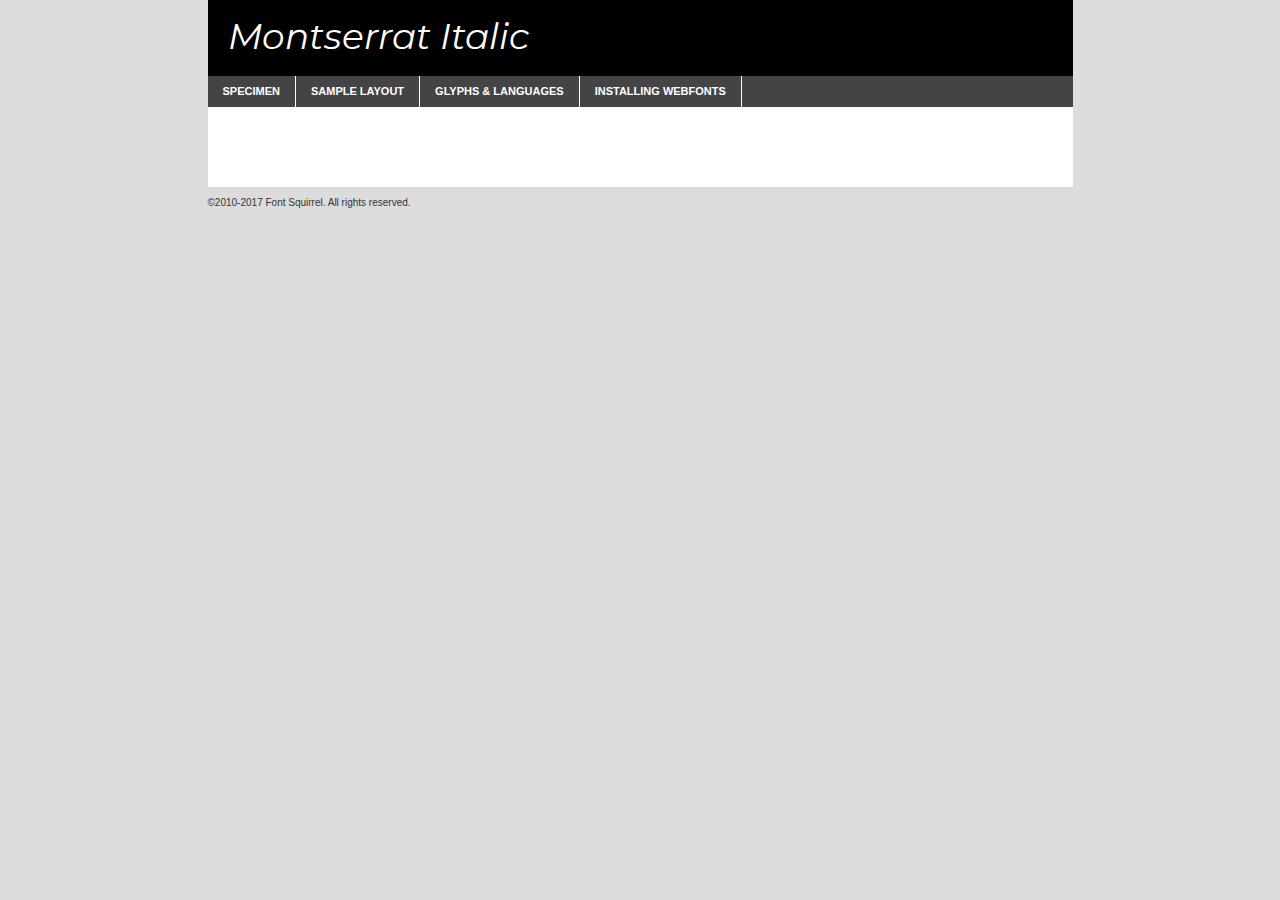
<file: font/montserrat-italic-demo.html>
<!DOCTYPE html PUBLIC "-//W3C//DTD XHTML 1.0 Transitional//EN"
	"http://www.w3.org/TR/xhtml1/DTD/xhtml1-transitional.dtd">

<html xmlns="http://www.w3.org/1999/xhtml" xml:lang="en" lang="en">
<head>
	<meta http-equiv="Content-Type" content="text/html; charset=utf-8" />
	<script src="http://ajax.googleapis.com/ajax/libs/jquery/1.7.2/jquery.min.js" type="text/javascript" charset="utf-8"></script>
	<script type="text/javascript">
	(function($){$.fn.easyTabs=function(option){var param=jQuery.extend({fadeSpeed:"fast",defaultContent:1,activeClass:'active'},option);$(this).each(function(){var thisId="#"+this.id;if(param.defaultContent==''){param.defaultContent=1;}
	if(typeof param.defaultContent=="number")
	{var defaultTab=$(thisId+" .tabs li:eq("+(param.defaultContent-1)+") a").attr('href').substr(1);}else{var defaultTab=param.defaultContent;}
	$(thisId+" .tabs li a").each(function(){var tabToHide=$(this).attr('href').substr(1);$("#"+tabToHide).addClass('easytabs-tab-content');});hideAll();changeContent(defaultTab);function hideAll(){$(thisId+" .easytabs-tab-content").hide();}
	function changeContent(tabId){hideAll();$(thisId+" .tabs li").removeClass(param.activeClass);$(thisId+" .tabs li a[href=#"+tabId+"]").closest('li').addClass(param.activeClass);if(param.fadeSpeed!="none")
	{$(thisId+" #"+tabId).fadeIn(param.fadeSpeed);}else{$(thisId+" #"+tabId).show();}}
	$(thisId+" .tabs li").click(function(){var tabId=$(this).find('a').attr('href').substr(1);changeContent(tabId);return false;});});}})(jQuery);
	</script>
	<link rel="stylesheet" href="specimen_files/specimen_stylesheet.css" type="text/css" charset="utf-8" />
	<link rel="stylesheet" href="stylesheet.css" type="text/css" charset="utf-8" />

	<style type="text/css">
					body{
				font-family: 'montserratitalic';
							}
		</style>

	<title>Montserrat Italic Specimen</title>
	
	
	<script type="text/javascript" charset="utf-8">
		$(document).ready(function() {
			$('#container').easyTabs({defaultContent:1});
		});
	</script>
</head>

<body>
<div id="container">
	<div id="header">
		Montserrat Italic	</div>
	<ul class="tabs">
		<li><a href="#specimen">Specimen</a></li>
		<li><a href="#layout">Sample Layout</a></li>
				<li><a href="#glyphs">Glyphs &amp; Languages</a></li>
		<li><a href="#installing">Installing Webfonts</a></li>
		
	</ul>
	
	<div id="main_content">

		
			<div id="specimen">
		
				<div class="section">
					<div class="grid12 firstcol">
						<div class="huge">AaBb</div>
					</div>
				</div>
		
				<div class="section">
					<div class="glyph_range">A&#x200B;B&#x200b;C&#x200b;D&#x200b;E&#x200b;F&#x200b;G&#x200b;H&#x200b;I&#x200b;J&#x200b;K&#x200b;L&#x200b;M&#x200b;N&#x200b;O&#x200b;P&#x200b;Q&#x200b;R&#x200b;S&#x200b;T&#x200b;U&#x200b;V&#x200b;W&#x200b;X&#x200b;Y&#x200b;Z&#x200b;a&#x200b;b&#x200b;c&#x200b;d&#x200b;e&#x200b;f&#x200b;g&#x200b;h&#x200b;i&#x200b;j&#x200b;k&#x200b;l&#x200b;m&#x200b;n&#x200b;o&#x200b;p&#x200b;q&#x200b;r&#x200b;s&#x200b;t&#x200b;u&#x200b;v&#x200b;w&#x200b;x&#x200b;y&#x200b;z&#x200b;1&#x200b;2&#x200b;3&#x200b;4&#x200b;5&#x200b;6&#x200b;7&#x200b;8&#x200b;9&#x200b;0&#x200b;&amp;&#x200b;.&#x200b;,&#x200b;?&#x200b;!&#x200b;&#64;&#x200b;(&#x200b;)&#x200b;#&#x200b;$&#x200b;%&#x200b;*&#x200b;+&#x200b;-&#x200b;=&#x200b;:&#x200b;;</div>
				</div>
				<div class="section">
					<div class="grid12 firstcol">
						<table class="sample_table">
							<tr><td>10</td><td class="size10">abcdefghijklmnopqrstuvwxyzABCDEFGHIJKLMNOPQRSTUVWXYZ0123456789abcdefghijklmnopqrstuvwxyzABCDEFGHIJKLMNOPQRSTUVWXYZ0123456789abcdefghijklmnopqrstuvwxyzABCDEFGHIJKLMNOPQRSTUVWXYZ</td></tr>
							<tr><td>11</td><td class="size11">abcdefghijklmnopqrstuvwxyzABCDEFGHIJKLMNOPQRSTUVWXYZ0123456789abcdefghijklmnopqrstuvwxyzABCDEFGHIJKLMNOPQRSTUVWXYZ0123456789abcdefghijklmnopqrstuvwxyzABCDEFGHIJKLMNOPQRSTUVWXYZ</td></tr>
							<tr><td>12</td><td class="size12">abcdefghijklmnopqrstuvwxyzABCDEFGHIJKLMNOPQRSTUVWXYZ0123456789abcdefghijklmnopqrstuvwxyzABCDEFGHIJKLMNOPQRSTUVWXYZ0123456789abcdefghijklmnopqrstuvwxyzABCDEFGHIJKLMNOPQRSTUVWXYZ</td></tr>
							<tr><td>13</td><td class="size13">abcdefghijklmnopqrstuvwxyzABCDEFGHIJKLMNOPQRSTUVWXYZ0123456789abcdefghijklmnopqrstuvwxyzABCDEFGHIJKLMNOPQRSTUVWXYZ0123456789abcdefghijklmnopqrstuvwxyzABCDEFGHIJKLMNOPQRSTUVWXYZ</td></tr>
							<tr><td>14</td><td class="size14">abcdefghijklmnopqrstuvwxyzABCDEFGHIJKLMNOPQRSTUVWXYZ0123456789abcdefghijklmnopqrstuvwxyzABCDEFGHIJKLMNOPQRSTUVWXYZ0123456789abcdefghijklmnopqrstuvwxyzABCDEFGHIJKLMNOPQRSTUVWXYZ</td></tr>
							<tr><td>16</td><td class="size16">abcdefghijklmnopqrstuvwxyzABCDEFGHIJKLMNOPQRSTUVWXYZ0123456789abcdefghijklmnopqrstuvwxyzABCDEFGHIJKLMNOPQRSTUVWXYZ</td></tr>
							<tr><td>18</td><td class="size18">abcdefghijklmnopqrstuvwxyzABCDEFGHIJKLMNOPQRSTUVWXYZ0123456789abcdefghijklmnopqrstuvwxyzABCDEFGHIJKLMNOPQRSTUVWXYZ</td></tr>
							<tr><td>20</td><td class="size20">abcdefghijklmnopqrstuvwxyzABCDEFGHIJKLMNOPQRSTUVWXYZ0123456789abcdefghijklmnopqrstuvwxyzABCDEFGHIJKLMNOPQRSTUVWXYZ</td></tr>
							<tr><td>24</td><td class="size24">abcdefghijklmnopqrstuvwxyzABCDEFGHIJKLMNOPQRSTUVWXYZ0123456789abcdefghijklmnopqrstuvwxyzABCDEFGHIJKLMNOPQRSTUVWXYZ</td></tr>
							<tr><td>30</td><td class="size30">abcdefghijklmnopqrstuvwxyzABCDEFGHIJKLMNOPQRSTUVWXYZ0123456789abcdefghijklmnopqrstuvwxyzABCDEFGHIJKLMNOPQRSTUVWXYZ</td></tr>
							<tr><td>36</td><td class="size36">abcdefghijklmnopqrstuvwxyzABCDEFGHIJKLMNOPQRSTUVWXYZ0123456789abcdefghijklmnopqrstuvwxyzABCDEFGHIJKLMNOPQRSTUVWXYZ</td></tr>
							<tr><td>48</td><td class="size48">abcdefghijklmnopqrstuvwxyzABCDEFGHIJKLMNOPQRSTUVWXYZ0123456789abcdefghijklmnopqrstuvwxyzABCDEFGHIJKLMNOPQRSTUVWXYZ</td></tr>
							<tr><td>60</td><td class="size60">abcdefghijklmnopqrstuvwxyzABCDEFGHIJKLMNOPQRSTUVWXYZ0123456789abcdefghijklmnopqrstuvwxyzABCDEFGHIJKLMNOPQRSTUVWXYZ</td></tr>
							<tr><td>72</td><td class="size72">abcdefghijklmnopqrstuvwxyzABCDEFGHIJKLMNOPQRSTUVWXYZ0123456789abcdefghijklmnopqrstuvwxyzABCDEFGHIJKLMNOPQRSTUVWXYZ</td></tr>
							<tr><td>90</td><td class="size90">abcdefghijklmnopqrstuvwxyzABCDEFGHIJKLMNOPQRSTUVWXYZ0123456789abcdefghijklmnopqrstuvwxyzABCDEFGHIJKLMNOPQRSTUVWXYZ</td></tr>
						</table>
				
					</div>
			
				</div>
		
		
		
								<div class="section" id="bodycomparison">


										<div id="xheight">
				<div class="fontbody">&#x25FC;&#x25FC;&#x25FC;&#x25FC;&#x25FC;&#x25FC;&#x25FC;&#x25FC;&#x25FC;&#x25FC;&#x25FC;&#x25FC;&#x25FC;&#x25FC;&#x25FC;&#x25FC;&#x25FC;&#x25FC;&#x25FC;&#x25FC;&#x25FC;&#x25FC;&#x25FC;&#x25FC;&#x25FC;&#x25FC;&#x25FC;&#x25FC;&#x25FC;&#x25FC;&#x25FC;&#x25FC;&#x25FC;&#x25FC;&#x25FC;&#x25FC;&#x25FC;&#x25FC;&#x25FC;&#x25FC;&#x25FC;&#x25FC;&#x25FC;&#x25FC;&#x25FC;&#x25FC;&#x25FC;&#x25FC;&#x25FC;&#x25FC;&#x25FC;&#x25FC;&#x25FC;&#x25FC;&#x25FC;&#x25FC;&#x25FC;&#x25FC;&#x25FC;&#x25FC;&#x25FC;&#x25FC;&#x25FC;&#x25FC;&#x25FC;&#x25FC;&#x25FC;&#x25FC;&#x25FC;&#x25FC;&#x25FC;&#x25FC;&#x25FC;&#x25FC;&#x25FC;&#x25FC;&#x25FC;&#x25FC;&#x25FC;&#x25FC;&#x25FC;&#x25FC;&#x25FC;&#x25FC;&#x25FC;&#x25FC;&#x25FC;&#x25FC;&#x25FC;&#x25FC;&#x25FC;&#x25FC;&#x25FC;&#x25FC;&#x25FC;&#x25FC;&#x25FC;&#x25FC;&#x25FC;body</div><div class="arialbody">body</div><div class="verdanabody">body</div><div class="georgiabody">body</div></div>
										<div class="fontbody" style="z-index:1">
											body<span>Montserrat Italic</span>
										</div>
										<div class="arialbody" style="z-index:1">
											body<span>Arial</span>
										</div>
										<div class="verdanabody" style="z-index:1">
											body<span>Verdana</span>
										</div>
										<div class="georgiabody" style="z-index:1">
											body<span>Georgia</span>
										</div>



								</div>
		
		
				<div class="section psample psample_row1" id="">
					
					<div class="grid2 firstcol">
						<p class="size10"><span>10.</span>Aenean lacinia bibendum nulla sed consectetur. Fusce dapibus, tellus ac cursus commodo, tortor mauris condimentum nibh, ut fermentum massa justo sit amet risus. Nullam id dolor id nibh ultricies vehicula ut id elit. Cum sociis natoque penatibus et magnis dis parturient montes, nascetur ridiculus mus. Nulla vitae elit libero, a pharetra augue.</p>
			
					</div>
					<div class="grid3">
						<p class="size11"><span>11.</span>Aenean lacinia bibendum nulla sed consectetur. Fusce dapibus, tellus ac cursus commodo, tortor mauris condimentum nibh, ut fermentum massa justo sit amet risus. Nullam id dolor id nibh ultricies vehicula ut id elit. Cum sociis natoque penatibus et magnis dis parturient montes, nascetur ridiculus mus. Nulla vitae elit libero, a pharetra augue.</p>
			
					</div>
					<div class="grid3">
						<p class="size12"><span>12.</span>Aenean lacinia bibendum nulla sed consectetur. Fusce dapibus, tellus ac cursus commodo, tortor mauris condimentum nibh, ut fermentum massa justo sit amet risus. Nullam id dolor id nibh ultricies vehicula ut id elit. Cum sociis natoque penatibus et magnis dis parturient montes, nascetur ridiculus mus. Nulla vitae elit libero, a pharetra augue.</p>
			
					</div>
					<div class="grid4">
						<p class="size13"><span>13.</span>Aenean lacinia bibendum nulla sed consectetur. Fusce dapibus, tellus ac cursus commodo, tortor mauris condimentum nibh, ut fermentum massa justo sit amet risus. Nullam id dolor id nibh ultricies vehicula ut id elit. Cum sociis natoque penatibus et magnis dis parturient montes, nascetur ridiculus mus. Nulla vitae elit libero, a pharetra augue.</p>
			
					</div>
					<div class="white_blend"></div>
					
				</div>
				<div class="section psample psample_row2" id="">
					<div class="grid3 firstcol">
						<p class="size14"><span>14.</span>Aenean lacinia bibendum nulla sed consectetur. Fusce dapibus, tellus ac cursus commodo, tortor mauris condimentum nibh, ut fermentum massa justo sit amet risus. Nullam id dolor id nibh ultricies vehicula ut id elit. Cum sociis natoque penatibus et magnis dis parturient montes, nascetur ridiculus mus. Nulla vitae elit libero, a pharetra augue.</p>
			
					</div>
					<div class="grid4">
						<p class="size16"><span>16.</span>Aenean lacinia bibendum nulla sed consectetur. Fusce dapibus, tellus ac cursus commodo, tortor mauris condimentum nibh, ut fermentum massa justo sit amet risus. Nullam id dolor id nibh ultricies vehicula ut id elit. Cum sociis natoque penatibus et magnis dis parturient montes, nascetur ridiculus mus. Nulla vitae elit libero, a pharetra augue.</p>
			
					</div>
					<div class="grid5">
						<p class="size18"><span>18.</span>Aenean lacinia bibendum nulla sed consectetur. Fusce dapibus, tellus ac cursus commodo, tortor mauris condimentum nibh, ut fermentum massa justo sit amet risus. Nullam id dolor id nibh ultricies vehicula ut id elit. Cum sociis natoque penatibus et magnis dis parturient montes, nascetur ridiculus mus. Nulla vitae elit libero, a pharetra augue.</p>
			
					</div>

					<div class="white_blend"></div>

				</div>
				
				<div class="section psample psample_row3" id="">
					<div class="grid5 firstcol">
						<p class="size20"><span>20.</span>Aenean lacinia bibendum nulla sed consectetur. Fusce dapibus, tellus ac cursus commodo, tortor mauris condimentum nibh, ut fermentum massa justo sit amet risus. Nullam id dolor id nibh ultricies vehicula ut id elit. Cum sociis natoque penatibus et magnis dis parturient montes, nascetur ridiculus mus. Nulla vitae elit libero, a pharetra augue.</p>
					</div>
					<div class="grid7">
						<p class="size24"><span>24.</span>Aenean lacinia bibendum nulla sed consectetur. Fusce dapibus, tellus ac cursus commodo, tortor mauris condimentum nibh, ut fermentum massa justo sit amet risus. Nullam id dolor id nibh ultricies vehicula ut id elit. Cum sociis natoque penatibus et magnis dis parturient montes, nascetur ridiculus mus. Nulla vitae elit libero, a pharetra augue.</p>
					</div>
					
					<div class="white_blend"></div>
					
				</div>
				
				<div class="section psample psample_row4" id="">
					<div class="grid12 firstcol">
						<p class="size30"><span>30.</span>Aenean lacinia bibendum nulla sed consectetur. Fusce dapibus, tellus ac cursus commodo, tortor mauris condimentum nibh, ut fermentum massa justo sit amet risus. Nullam id dolor id nibh ultricies vehicula ut id elit. Cum sociis natoque penatibus et magnis dis parturient montes, nascetur ridiculus mus. Nulla vitae elit libero, a pharetra augue.</p>
					</div>
					<div class="white_blend"></div>
					
				</div>
				
				
				
				<div class="section psample psample_row1 fullreverse">
					<div class="grid2 firstcol">
						<p class="size10"><span>10.</span>Aenean lacinia bibendum nulla sed consectetur. Fusce dapibus, tellus ac cursus commodo, tortor mauris condimentum nibh, ut fermentum massa justo sit amet risus. Nullam id dolor id nibh ultricies vehicula ut id elit. Cum sociis natoque penatibus et magnis dis parturient montes, nascetur ridiculus mus. Nulla vitae elit libero, a pharetra augue.</p>
			
					</div>
					<div class="grid3">
						<p class="size11"><span>11.</span>Aenean lacinia bibendum nulla sed consectetur. Fusce dapibus, tellus ac cursus commodo, tortor mauris condimentum nibh, ut fermentum massa justo sit amet risus. Nullam id dolor id nibh ultricies vehicula ut id elit. Cum sociis natoque penatibus et magnis dis parturient montes, nascetur ridiculus mus. Nulla vitae elit libero, a pharetra augue.</p>
			
					</div>
					<div class="grid3">
						<p class="size12"><span>12.</span>Aenean lacinia bibendum nulla sed consectetur. Fusce dapibus, tellus ac cursus commodo, tortor mauris condimentum nibh, ut fermentum massa justo sit amet risus. Nullam id dolor id nibh ultricies vehicula ut id elit. Cum sociis natoque penatibus et magnis dis parturient montes, nascetur ridiculus mus. Nulla vitae elit libero, a pharetra augue.</p>
			
					</div>
					<div class="grid4">
						<p class="size13"><span>13.</span>Aenean lacinia bibendum nulla sed consectetur. Fusce dapibus, tellus ac cursus commodo, tortor mauris condimentum nibh, ut fermentum massa justo sit amet risus. Nullam id dolor id nibh ultricies vehicula ut id elit. Cum sociis natoque penatibus et magnis dis parturient montes, nascetur ridiculus mus. Nulla vitae elit libero, a pharetra augue.</p>
			
					</div>
					<div class="black_blend"></div>
					
				</div>
				
				<div class="section psample psample_row2 fullreverse">
					<div class="grid3 firstcol">
						<p class="size14"><span>14.</span>Aenean lacinia bibendum nulla sed consectetur. Fusce dapibus, tellus ac cursus commodo, tortor mauris condimentum nibh, ut fermentum massa justo sit amet risus. Nullam id dolor id nibh ultricies vehicula ut id elit. Cum sociis natoque penatibus et magnis dis parturient montes, nascetur ridiculus mus. Nulla vitae elit libero, a pharetra augue.</p>
			
					</div>
					<div class="grid4">
						<p class="size16"><span>16.</span>Aenean lacinia bibendum nulla sed consectetur. Fusce dapibus, tellus ac cursus commodo, tortor mauris condimentum nibh, ut fermentum massa justo sit amet risus. Nullam id dolor id nibh ultricies vehicula ut id elit. Cum sociis natoque penatibus et magnis dis parturient montes, nascetur ridiculus mus. Nulla vitae elit libero, a pharetra augue.</p>
			
					</div>
					<div class="grid5">
						<p class="size18"><span>18.</span>Aenean lacinia bibendum nulla sed consectetur. Fusce dapibus, tellus ac cursus commodo, tortor mauris condimentum nibh, ut fermentum massa justo sit amet risus. Nullam id dolor id nibh ultricies vehicula ut id elit. Cum sociis natoque penatibus et magnis dis parturient montes, nascetur ridiculus mus. Nulla vitae elit libero, a pharetra augue.</p>
			
					</div>
					<div class="black_blend"></div>

				</div>
				
				<div class="section psample fullreverse psample_row3" id="">
					<div class="grid5 firstcol">
						<p class="size20"><span>20.</span>Aenean lacinia bibendum nulla sed consectetur. Fusce dapibus, tellus ac cursus commodo, tortor mauris condimentum nibh, ut fermentum massa justo sit amet risus. Nullam id dolor id nibh ultricies vehicula ut id elit. Cum sociis natoque penatibus et magnis dis parturient montes, nascetur ridiculus mus. Nulla vitae elit libero, a pharetra augue.</p>
					</div>
					<div class="grid7">
						<p class="size24"><span>24.</span>Aenean lacinia bibendum nulla sed consectetur. Fusce dapibus, tellus ac cursus commodo, tortor mauris condimentum nibh, ut fermentum massa justo sit amet risus. Nullam id dolor id nibh ultricies vehicula ut id elit. Cum sociis natoque penatibus et magnis dis parturient montes, nascetur ridiculus mus. Nulla vitae elit libero, a pharetra augue.</p>
					</div>
					
					<div class="black_blend"></div>
					
				</div>
				
				<div class="section psample fullreverse psample_row4" id="" style="border-bottom: 20px #000 solid;">
					<div class="grid12 firstcol">
						<p class="size30"><span>30.</span>Aenean lacinia bibendum nulla sed consectetur. Fusce dapibus, tellus ac cursus commodo, tortor mauris condimentum nibh, ut fermentum massa justo sit amet risus. Nullam id dolor id nibh ultricies vehicula ut id elit. Cum sociis natoque penatibus et magnis dis parturient montes, nascetur ridiculus mus. Nulla vitae elit libero, a pharetra augue.</p>
					</div>
					<div class="black_blend"></div>
					
				</div>
				
				
				
				
			</div>
			
			<div id="layout">
				
				<div class="section">
					
					<div class="grid12 firstcol">
						<h1>Lorem Ipsum Dolor</h1>
						<h2>Etiam porta sem malesuada magna mollis euismod</h2>
						
						<p class="byline">By <a href="#link">Aenean Lacinia</a></p>
					</div>
				</div>
				<div class="section">
					<div class="grid8 firstcol">
						<p class="large">Donec sed odio dui. Morbi leo risus, porta ac consectetur ac, vestibulum at eros. Fusce dapibus, tellus ac cursus commodo, tortor mauris condimentum nibh, ut fermentum massa justo sit amet risus. </p>

						
						<h3>Pellentesque ornare sem</h3>

						<p>Maecenas sed diam eget risus varius blandit sit amet non magna. Maecenas faucibus mollis interdum. Donec ullamcorper nulla non metus auctor fringilla. Nullam id dolor id nibh ultricies vehicula ut id elit. Nullam id dolor id nibh ultricies vehicula ut id elit. </p>

						<p>Aenean eu leo quam. Pellentesque ornare sem lacinia quam venenatis vestibulum. Lorem ipsum dolor sit amet, consectetur adipiscing elit. Cum sociis natoque penatibus et magnis dis parturient montes, nascetur ridiculus mus. </p>

						<p>Nulla vitae elit libero, a pharetra augue. Praesent commodo cursus magna, vel scelerisque nisl consectetur et. Aenean lacinia bibendum nulla sed consectetur. </p>

						<p>Nullam quis risus eget urna mollis ornare vel eu leo. Nullam quis risus eget urna mollis ornare vel eu leo. Maecenas sed diam eget risus varius blandit sit amet non magna. Donec ullamcorper nulla non metus auctor fringilla. </p>

						<h3>Cras mattis consectetur</h3>

						<p>Aenean eu leo quam. Pellentesque ornare sem lacinia quam venenatis vestibulum. Aenean lacinia bibendum nulla sed consectetur. Integer posuere erat a ante venenatis dapibus posuere velit aliquet. Cras mattis consectetur purus sit amet fermentum. </p>

						<p>Nullam id dolor id nibh ultricies vehicula ut id elit. Nullam quis risus eget urna mollis ornare vel eu leo. Cras mattis consectetur purus sit amet fermentum.</p>
					</div>
					
					<div class="grid4 sidebar">
						
						<div class="box reverse">
							<p class="last">Nullam quis risus eget urna mollis ornare vel eu leo. Donec ullamcorper nulla non metus auctor fringilla. Cras mattis consectetur purus sit amet fermentum. Sed posuere consectetur est at lobortis. Lorem ipsum dolor sit amet, consectetur adipiscing elit. </p>
						</div>
						
						<p class="caption">Maecenas sed diam eget risus varius.</p>

						<p>Vestibulum id ligula porta felis euismod semper. Integer posuere erat a ante venenatis dapibus posuere velit aliquet. Vestibulum id ligula porta felis euismod semper. Sed posuere consectetur est at lobortis. Maecenas sed diam eget risus varius blandit sit amet non magna. Fusce dapibus, tellus ac cursus commodo, tortor mauris condimentum nibh, ut fermentum massa justo sit amet risus. </p>

					

						<p>Duis mollis, est non commodo luctus, nisi erat porttitor ligula, eget lacinia odio sem nec elit. Aenean lacinia bibendum nulla sed consectetur. Vivamus sagittis lacus vel augue laoreet rutrum faucibus dolor auctor. Aenean lacinia bibendum nulla sed consectetur. Nullam quis risus eget urna mollis ornare vel eu leo. </p>

						<p>Praesent commodo cursus magna, vel scelerisque nisl consectetur et. Donec ullamcorper nulla non metus auctor fringilla. Maecenas faucibus mollis interdum. Fusce dapibus, tellus ac cursus commodo, tortor mauris condimentum nibh, ut fermentum massa justo sit amet risus. </p>

					</div>
				</div>
				
			</div>


			



		<div id="glyphs">
			<div class="section">
				<div class="grid12 firstcol">
			
				<h1>Language Support</h1>
				<p>The subset of Montserrat Italic in this kit supports the following languages:<br />
			
					Albanian, Basque, Breton, Chamorro, Danish, Dutch, English, Faroese, Finnish, French, Frisian, Galician, German, Icelandic, Italian, Malagasy, Norwegian, Portuguese, Spanish, Alsatian, Aragonese, Arapaho, Arrernte, Asturian, Aymara, Bislama, Cebuano, Corsican, Fijian, French_creole, Genoese, Gilbertese, Greenlandic, Haitian_creole, Hiligaynon, Hmong, Hopi, Ibanag, Iloko_ilokano, Indonesian, Interglossa_glosa, Interlingua, Irish_gaelic, Jerriais, Lojban, Lombard, Luxembourgeois, Manx, Mohawk, Norfolk_pitcairnese, Occitan, Oromo, Pangasinan, Papiamento, Piedmontese, Potawatomi, Rhaeto-romance, Romansh, Rotokas, Sami_lule, Samoan, Sardinian, Scots_gaelic, Seychelles_creole, Shona, Sicilian, Somali, Southern_ndebele, Swahili, Swati_swazi, Tagalog_filipino_pilipino, Tetum, Tok_pisin, Uyghur_latinized, Volapuk, Walloon, Warlpiri, Xhosa, Yapese, Zulu, Latinbasic, Ubasic, Demo				</p>
				<h1>Glyph Chart</h1>
				<p>The subset of Montserrat Italic in this kit includes all the glyphs listed below. Unicode entities are included above each glyph to help you insert individual characters into your layout.</p>
				<div id="glyph_chart">
			
																														 <div><p>&amp;#13;</p>&#13;</div>
																				 <div><p>&amp;#32;</p>&#32;</div>
																				 <div><p>&amp;#33;</p>&#33;</div>
																				 <div><p>&amp;#34;</p>&#34;</div>
																				 <div><p>&amp;#35;</p>&#35;</div>
																				 <div><p>&amp;#36;</p>&#36;</div>
																				 <div><p>&amp;#37;</p>&#37;</div>
																				 <div><p>&amp;#38;</p>&#38;</div>
																				 <div><p>&amp;#39;</p>&#39;</div>
																				 <div><p>&amp;#40;</p>&#40;</div>
																				 <div><p>&amp;#41;</p>&#41;</div>
																				 <div><p>&amp;#42;</p>&#42;</div>
																				 <div><p>&amp;#43;</p>&#43;</div>
																				 <div><p>&amp;#44;</p>&#44;</div>
																				 <div><p>&amp;#45;</p>&#45;</div>
																				 <div><p>&amp;#46;</p>&#46;</div>
																				 <div><p>&amp;#47;</p>&#47;</div>
																				 <div><p>&amp;#48;</p>&#48;</div>
																				 <div><p>&amp;#49;</p>&#49;</div>
																				 <div><p>&amp;#50;</p>&#50;</div>
																				 <div><p>&amp;#51;</p>&#51;</div>
																				 <div><p>&amp;#52;</p>&#52;</div>
																				 <div><p>&amp;#53;</p>&#53;</div>
																				 <div><p>&amp;#54;</p>&#54;</div>
																				 <div><p>&amp;#55;</p>&#55;</div>
																				 <div><p>&amp;#56;</p>&#56;</div>
																				 <div><p>&amp;#57;</p>&#57;</div>
																				 <div><p>&amp;#58;</p>&#58;</div>
																				 <div><p>&amp;#59;</p>&#59;</div>
																				 <div><p>&amp;#60;</p>&#60;</div>
																				 <div><p>&amp;#61;</p>&#61;</div>
																				 <div><p>&amp;#62;</p>&#62;</div>
																				 <div><p>&amp;#63;</p>&#63;</div>
																				 <div><p>&amp;#64;</p>&#64;</div>
																				 <div><p>&amp;#65;</p>&#65;</div>
																				 <div><p>&amp;#66;</p>&#66;</div>
																				 <div><p>&amp;#67;</p>&#67;</div>
																				 <div><p>&amp;#68;</p>&#68;</div>
																				 <div><p>&amp;#69;</p>&#69;</div>
																				 <div><p>&amp;#70;</p>&#70;</div>
																				 <div><p>&amp;#71;</p>&#71;</div>
																				 <div><p>&amp;#72;</p>&#72;</div>
																				 <div><p>&amp;#73;</p>&#73;</div>
																				 <div><p>&amp;#74;</p>&#74;</div>
																				 <div><p>&amp;#75;</p>&#75;</div>
																				 <div><p>&amp;#76;</p>&#76;</div>
																				 <div><p>&amp;#77;</p>&#77;</div>
																				 <div><p>&amp;#78;</p>&#78;</div>
																				 <div><p>&amp;#79;</p>&#79;</div>
																				 <div><p>&amp;#80;</p>&#80;</div>
																				 <div><p>&amp;#81;</p>&#81;</div>
																				 <div><p>&amp;#82;</p>&#82;</div>
																				 <div><p>&amp;#83;</p>&#83;</div>
																				 <div><p>&amp;#84;</p>&#84;</div>
																				 <div><p>&amp;#85;</p>&#85;</div>
																				 <div><p>&amp;#86;</p>&#86;</div>
																				 <div><p>&amp;#87;</p>&#87;</div>
																				 <div><p>&amp;#88;</p>&#88;</div>
																				 <div><p>&amp;#89;</p>&#89;</div>
																				 <div><p>&amp;#90;</p>&#90;</div>
																				 <div><p>&amp;#91;</p>&#91;</div>
																				 <div><p>&amp;#92;</p>&#92;</div>
																				 <div><p>&amp;#93;</p>&#93;</div>
																				 <div><p>&amp;#94;</p>&#94;</div>
																				 <div><p>&amp;#95;</p>&#95;</div>
																				 <div><p>&amp;#96;</p>&#96;</div>
																				 <div><p>&amp;#97;</p>&#97;</div>
																				 <div><p>&amp;#98;</p>&#98;</div>
																				 <div><p>&amp;#99;</p>&#99;</div>
																				 <div><p>&amp;#100;</p>&#100;</div>
																				 <div><p>&amp;#101;</p>&#101;</div>
																				 <div><p>&amp;#102;</p>&#102;</div>
																				 <div><p>&amp;#103;</p>&#103;</div>
																				 <div><p>&amp;#104;</p>&#104;</div>
																				 <div><p>&amp;#105;</p>&#105;</div>
																				 <div><p>&amp;#106;</p>&#106;</div>
																				 <div><p>&amp;#107;</p>&#107;</div>
																				 <div><p>&amp;#108;</p>&#108;</div>
																				 <div><p>&amp;#109;</p>&#109;</div>
																				 <div><p>&amp;#110;</p>&#110;</div>
																				 <div><p>&amp;#111;</p>&#111;</div>
																				 <div><p>&amp;#112;</p>&#112;</div>
																				 <div><p>&amp;#113;</p>&#113;</div>
																				 <div><p>&amp;#114;</p>&#114;</div>
																				 <div><p>&amp;#115;</p>&#115;</div>
																				 <div><p>&amp;#116;</p>&#116;</div>
																				 <div><p>&amp;#117;</p>&#117;</div>
																				 <div><p>&amp;#118;</p>&#118;</div>
																				 <div><p>&amp;#119;</p>&#119;</div>
																				 <div><p>&amp;#120;</p>&#120;</div>
																				 <div><p>&amp;#121;</p>&#121;</div>
																				 <div><p>&amp;#122;</p>&#122;</div>
																				 <div><p>&amp;#123;</p>&#123;</div>
																				 <div><p>&amp;#124;</p>&#124;</div>
																				 <div><p>&amp;#125;</p>&#125;</div>
																				 <div><p>&amp;#126;</p>&#126;</div>
																				 <div><p>&amp;#160;</p>&#160;</div>
																				 <div><p>&amp;#161;</p>&#161;</div>
																				 <div><p>&amp;#162;</p>&#162;</div>
																				 <div><p>&amp;#163;</p>&#163;</div>
																				 <div><p>&amp;#164;</p>&#164;</div>
																				 <div><p>&amp;#165;</p>&#165;</div>
																				 <div><p>&amp;#166;</p>&#166;</div>
																				 <div><p>&amp;#167;</p>&#167;</div>
																				 <div><p>&amp;#168;</p>&#168;</div>
																				 <div><p>&amp;#169;</p>&#169;</div>
																				 <div><p>&amp;#170;</p>&#170;</div>
																				 <div><p>&amp;#171;</p>&#171;</div>
																				 <div><p>&amp;#172;</p>&#172;</div>
																				 <div><p>&amp;#173;</p>&#173;</div>
																				 <div><p>&amp;#174;</p>&#174;</div>
																				 <div><p>&amp;#175;</p>&#175;</div>
																				 <div><p>&amp;#176;</p>&#176;</div>
																				 <div><p>&amp;#177;</p>&#177;</div>
																				 <div><p>&amp;#178;</p>&#178;</div>
																				 <div><p>&amp;#179;</p>&#179;</div>
																				 <div><p>&amp;#180;</p>&#180;</div>
																				 <div><p>&amp;#181;</p>&#181;</div>
																				 <div><p>&amp;#182;</p>&#182;</div>
																				 <div><p>&amp;#183;</p>&#183;</div>
																				 <div><p>&amp;#184;</p>&#184;</div>
																				 <div><p>&amp;#185;</p>&#185;</div>
																				 <div><p>&amp;#186;</p>&#186;</div>
																				 <div><p>&amp;#187;</p>&#187;</div>
																				 <div><p>&amp;#188;</p>&#188;</div>
																				 <div><p>&amp;#189;</p>&#189;</div>
																				 <div><p>&amp;#190;</p>&#190;</div>
																				 <div><p>&amp;#191;</p>&#191;</div>
																				 <div><p>&amp;#192;</p>&#192;</div>
																				 <div><p>&amp;#193;</p>&#193;</div>
																				 <div><p>&amp;#194;</p>&#194;</div>
																				 <div><p>&amp;#195;</p>&#195;</div>
																				 <div><p>&amp;#196;</p>&#196;</div>
																				 <div><p>&amp;#197;</p>&#197;</div>
																				 <div><p>&amp;#198;</p>&#198;</div>
																				 <div><p>&amp;#199;</p>&#199;</div>
																				 <div><p>&amp;#200;</p>&#200;</div>
																				 <div><p>&amp;#201;</p>&#201;</div>
																				 <div><p>&amp;#202;</p>&#202;</div>
																				 <div><p>&amp;#203;</p>&#203;</div>
																				 <div><p>&amp;#204;</p>&#204;</div>
																				 <div><p>&amp;#205;</p>&#205;</div>
																				 <div><p>&amp;#206;</p>&#206;</div>
																				 <div><p>&amp;#207;</p>&#207;</div>
																				 <div><p>&amp;#208;</p>&#208;</div>
																				 <div><p>&amp;#209;</p>&#209;</div>
																				 <div><p>&amp;#210;</p>&#210;</div>
																				 <div><p>&amp;#211;</p>&#211;</div>
																				 <div><p>&amp;#212;</p>&#212;</div>
																				 <div><p>&amp;#213;</p>&#213;</div>
																				 <div><p>&amp;#214;</p>&#214;</div>
																				 <div><p>&amp;#215;</p>&#215;</div>
																				 <div><p>&amp;#216;</p>&#216;</div>
																				 <div><p>&amp;#217;</p>&#217;</div>
																				 <div><p>&amp;#218;</p>&#218;</div>
																				 <div><p>&amp;#219;</p>&#219;</div>
																				 <div><p>&amp;#220;</p>&#220;</div>
																				 <div><p>&amp;#221;</p>&#221;</div>
																				 <div><p>&amp;#222;</p>&#222;</div>
																				 <div><p>&amp;#223;</p>&#223;</div>
																				 <div><p>&amp;#224;</p>&#224;</div>
																				 <div><p>&amp;#225;</p>&#225;</div>
																				 <div><p>&amp;#226;</p>&#226;</div>
																				 <div><p>&amp;#227;</p>&#227;</div>
																				 <div><p>&amp;#228;</p>&#228;</div>
																				 <div><p>&amp;#229;</p>&#229;</div>
																				 <div><p>&amp;#230;</p>&#230;</div>
																				 <div><p>&amp;#231;</p>&#231;</div>
																				 <div><p>&amp;#232;</p>&#232;</div>
																				 <div><p>&amp;#233;</p>&#233;</div>
																				 <div><p>&amp;#234;</p>&#234;</div>
																				 <div><p>&amp;#235;</p>&#235;</div>
																				 <div><p>&amp;#236;</p>&#236;</div>
																				 <div><p>&amp;#237;</p>&#237;</div>
																				 <div><p>&amp;#238;</p>&#238;</div>
																				 <div><p>&amp;#239;</p>&#239;</div>
																				 <div><p>&amp;#240;</p>&#240;</div>
																				 <div><p>&amp;#241;</p>&#241;</div>
																				 <div><p>&amp;#242;</p>&#242;</div>
																				 <div><p>&amp;#243;</p>&#243;</div>
																				 <div><p>&amp;#244;</p>&#244;</div>
																				 <div><p>&amp;#245;</p>&#245;</div>
																				 <div><p>&amp;#246;</p>&#246;</div>
																				 <div><p>&amp;#247;</p>&#247;</div>
																				 <div><p>&amp;#248;</p>&#248;</div>
																				 <div><p>&amp;#249;</p>&#249;</div>
																				 <div><p>&amp;#250;</p>&#250;</div>
																				 <div><p>&amp;#251;</p>&#251;</div>
																				 <div><p>&amp;#252;</p>&#252;</div>
																				 <div><p>&amp;#253;</p>&#253;</div>
																				 <div><p>&amp;#254;</p>&#254;</div>
																				 <div><p>&amp;#255;</p>&#255;</div>
																				 <div><p>&amp;#338;</p>&#338;</div>
																				 <div><p>&amp;#339;</p>&#339;</div>
																				 <div><p>&amp;#376;</p>&#376;</div>
																				 <div><p>&amp;#710;</p>&#710;</div>
																				 <div><p>&amp;#732;</p>&#732;</div>
																				 <div><p>&amp;#8192;</p>&#8192;</div>
																				 <div><p>&amp;#8193;</p>&#8193;</div>
																				 <div><p>&amp;#8194;</p>&#8194;</div>
																				 <div><p>&amp;#8195;</p>&#8195;</div>
																				 <div><p>&amp;#8196;</p>&#8196;</div>
																				 <div><p>&amp;#8197;</p>&#8197;</div>
																				 <div><p>&amp;#8198;</p>&#8198;</div>
																				 <div><p>&amp;#8199;</p>&#8199;</div>
																				 <div><p>&amp;#8200;</p>&#8200;</div>
																				 <div><p>&amp;#8201;</p>&#8201;</div>
																				 <div><p>&amp;#8202;</p>&#8202;</div>
																				 <div><p>&amp;#8208;</p>&#8208;</div>
																				 <div><p>&amp;#8209;</p>&#8209;</div>
																				 <div><p>&amp;#8210;</p>&#8210;</div>
																				 <div><p>&amp;#8211;</p>&#8211;</div>
																				 <div><p>&amp;#8212;</p>&#8212;</div>
																				 <div><p>&amp;#8216;</p>&#8216;</div>
																				 <div><p>&amp;#8217;</p>&#8217;</div>
																				 <div><p>&amp;#8218;</p>&#8218;</div>
																				 <div><p>&amp;#8220;</p>&#8220;</div>
																				 <div><p>&amp;#8221;</p>&#8221;</div>
																				 <div><p>&amp;#8222;</p>&#8222;</div>
																				 <div><p>&amp;#8226;</p>&#8226;</div>
																				 <div><p>&amp;#8230;</p>&#8230;</div>
																				 <div><p>&amp;#8239;</p>&#8239;</div>
																				 <div><p>&amp;#8249;</p>&#8249;</div>
																				 <div><p>&amp;#8250;</p>&#8250;</div>
																				 <div><p>&amp;#8287;</p>&#8287;</div>
																				 <div><p>&amp;#8364;</p>&#8364;</div>
																				 <div><p>&amp;#8482;</p>&#8482;</div>
																				 <div><p>&amp;#9724;</p>&#9724;</div>
																				 <div><p>&amp;#64257;</p>&#64257;</div>
																				 <div><p>&amp;#64258;</p>&#64258;</div>
																																																</div>	
				</div>
		
		
			</div>
		</div>
		
		
		<div id="specs">
			
		</div>
	
		<div id="installing">
			<div class="section">
				<div class="grid7 firstcol">
					<h1>Installing Webfonts</h1>
					
					<p>Webfonts are supported by all major browser platforms but not all in the same way. There are currently four different font formats that must be included in order to target all browsers. This includes TTF, WOFF, EOT and SVG.</p>
					
					<h2>1. Upload your webfonts</h2>
					<p>You must upload your webfont kit to your website. They should be in or near the same directory as your CSS files.</p>
					
					<h2>2. Include the webfont stylesheet</h2>
					<p>A special CSS @font-face declaration helps the various browsers select the appropriate font it needs without causing you a bunch of headaches. Learn more about this syntax by reading the <a href="https://www.fontspring.com/blog/further-hardening-of-the-bulletproof-syntax">Fontspring blog post</a> about it. The code for it is as follows:</p>


<code>
@font-face{ 
	font-family: 'MyWebFont';
	src: url('WebFont.eot');
	src: url('WebFont.eot?#iefix') format('embedded-opentype'),
	     url('WebFont.woff') format('woff'),
	     url('WebFont.ttf') format('truetype'),
	     url('WebFont.svg#webfont') format('svg');
}
</code>

	<p>We've already gone ahead and generated the code for you. All you have to do is link to the stylesheet in your HTML, like this:</p>
	<code>&lt;link rel=&quot;stylesheet&quot; href=&quot;stylesheet.css&quot; type=&quot;text/css&quot; charset=&quot;utf-8&quot; /&gt;</code>

					<h2>3. Modify your own stylesheet</h2>
					<p>To take advantage of your new fonts, you must tell your stylesheet to use them. Look at the original @font-face declaration above and find the property called "font-family." The name linked there will be what you use to reference the font. Prepend that webfont name to the font stack in the "font-family" property, inside the selector you want to change. For example:</p>
<code>p { font-family: 'WebFont', Arial, sans-serif; }</code>

<h2>4. Test</h2>
<p>Getting webfonts to work cross-browser <em>can</em> be tricky. Use the information in the sidebar to help you if you find that fonts aren't loading in a particular browser.</p>
				</div>
				
				<div class="grid5 sidebar">
					<div class="box">
						<h2>Troubleshooting<br />Font-Face Problems</h2>
						<p>Having trouble getting your webfonts to load in your new website? Here are some tips to sort out what might be the problem.</p>

						<h3>Fonts not showing in any browser</h3>

						<p>This sounds like you need to work on the plumbing. You either did not upload the fonts to the correct directory, or you did not link the fonts properly in the CSS. If you've confirmed that all this is correct and you still have a problem, take a look at your .htaccess file and see if requests are getting intercepted.</p>

						<h3>Fonts not loading in iPhone or iPad</h3>

						<p>The most common problem here is that you are serving the fonts from an IIS server. IIS refuses to serve files that have unknown MIME types. If that is the case, you must set the MIME type for SVG to "image/svg+xml" in the server settings. Follow these instructions from Microsoft if you need help.</p>

						<h3>Fonts not loading in Firefox</h3>

						<p>The primary reason for this failure? You are still using a version Firefox older than 3.5. So upgrade already! If that isn't it, then you are very likely serving fonts from a different domain. Firefox requires that all font assets be served from the same domain. Lastly it is possible that you need to add WOFF to your list of MIME types (if you are serving via IIS.)</p>

						<h3>Fonts not loading in IE</h3>

						<p>Are you looking at Internet Explorer on an actual Windows machine or are you cheating by using a service like Adobe BrowserLab? Many of these screenshot services do not render @font-face for IE. Best to test it on a real machine.</p>

						<h3>Fonts not loading in IE9</h3>

						<p>IE9, like Firefox, requires that fonts be served from the same domain as the website. Make sure that is the case.</p>
					</div>
				</div>
			</div>
			
		</div>
	
	</div>
	<div id="footer">
		<p>&copy;2010-2017 Font Squirrel. All rights reserved.</p>
	</div>
</div>
</body>
</html>
</file>
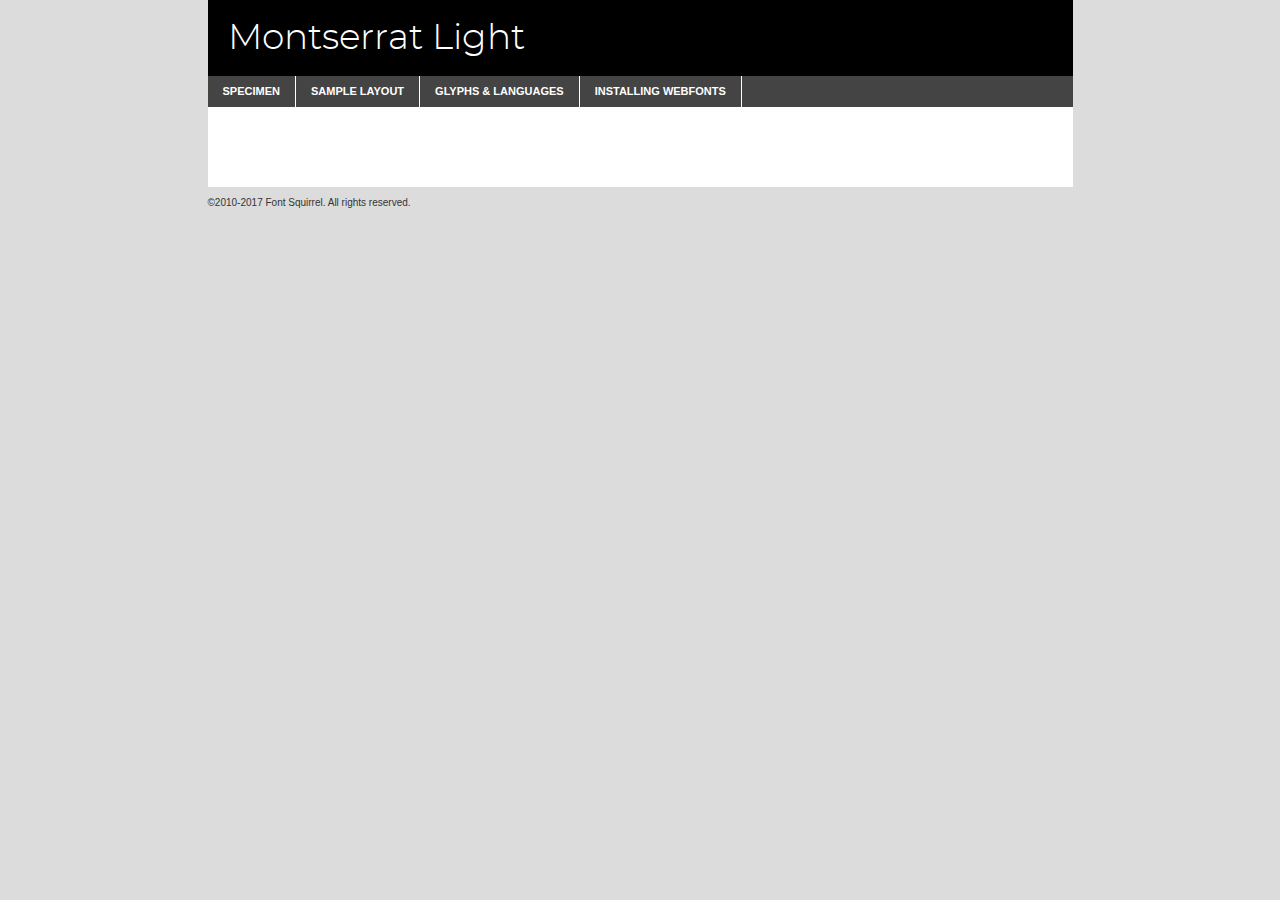
<file: font/montserrat-light-demo.html>
<!DOCTYPE html PUBLIC "-//W3C//DTD XHTML 1.0 Transitional//EN"
	"http://www.w3.org/TR/xhtml1/DTD/xhtml1-transitional.dtd">

<html xmlns="http://www.w3.org/1999/xhtml" xml:lang="en" lang="en">
<head>
	<meta http-equiv="Content-Type" content="text/html; charset=utf-8" />
	<script src="http://ajax.googleapis.com/ajax/libs/jquery/1.7.2/jquery.min.js" type="text/javascript" charset="utf-8"></script>
	<script type="text/javascript">
	(function($){$.fn.easyTabs=function(option){var param=jQuery.extend({fadeSpeed:"fast",defaultContent:1,activeClass:'active'},option);$(this).each(function(){var thisId="#"+this.id;if(param.defaultContent==''){param.defaultContent=1;}
	if(typeof param.defaultContent=="number")
	{var defaultTab=$(thisId+" .tabs li:eq("+(param.defaultContent-1)+") a").attr('href').substr(1);}else{var defaultTab=param.defaultContent;}
	$(thisId+" .tabs li a").each(function(){var tabToHide=$(this).attr('href').substr(1);$("#"+tabToHide).addClass('easytabs-tab-content');});hideAll();changeContent(defaultTab);function hideAll(){$(thisId+" .easytabs-tab-content").hide();}
	function changeContent(tabId){hideAll();$(thisId+" .tabs li").removeClass(param.activeClass);$(thisId+" .tabs li a[href=#"+tabId+"]").closest('li').addClass(param.activeClass);if(param.fadeSpeed!="none")
	{$(thisId+" #"+tabId).fadeIn(param.fadeSpeed);}else{$(thisId+" #"+tabId).show();}}
	$(thisId+" .tabs li").click(function(){var tabId=$(this).find('a').attr('href').substr(1);changeContent(tabId);return false;});});}})(jQuery);
	</script>
	<link rel="stylesheet" href="specimen_files/specimen_stylesheet.css" type="text/css" charset="utf-8" />
	<link rel="stylesheet" href="stylesheet.css" type="text/css" charset="utf-8" />

	<style type="text/css">
					body{
				font-family: 'montserratlight';
							}
		</style>

	<title>Montserrat Light Specimen</title>
	
	
	<script type="text/javascript" charset="utf-8">
		$(document).ready(function() {
			$('#container').easyTabs({defaultContent:1});
		});
	</script>
</head>

<body>
<div id="container">
	<div id="header">
		Montserrat Light	</div>
	<ul class="tabs">
		<li><a href="#specimen">Specimen</a></li>
		<li><a href="#layout">Sample Layout</a></li>
				<li><a href="#glyphs">Glyphs &amp; Languages</a></li>
		<li><a href="#installing">Installing Webfonts</a></li>
		
	</ul>
	
	<div id="main_content">

		
			<div id="specimen">
		
				<div class="section">
					<div class="grid12 firstcol">
						<div class="huge">AaBb</div>
					</div>
				</div>
		
				<div class="section">
					<div class="glyph_range">A&#x200B;B&#x200b;C&#x200b;D&#x200b;E&#x200b;F&#x200b;G&#x200b;H&#x200b;I&#x200b;J&#x200b;K&#x200b;L&#x200b;M&#x200b;N&#x200b;O&#x200b;P&#x200b;Q&#x200b;R&#x200b;S&#x200b;T&#x200b;U&#x200b;V&#x200b;W&#x200b;X&#x200b;Y&#x200b;Z&#x200b;a&#x200b;b&#x200b;c&#x200b;d&#x200b;e&#x200b;f&#x200b;g&#x200b;h&#x200b;i&#x200b;j&#x200b;k&#x200b;l&#x200b;m&#x200b;n&#x200b;o&#x200b;p&#x200b;q&#x200b;r&#x200b;s&#x200b;t&#x200b;u&#x200b;v&#x200b;w&#x200b;x&#x200b;y&#x200b;z&#x200b;1&#x200b;2&#x200b;3&#x200b;4&#x200b;5&#x200b;6&#x200b;7&#x200b;8&#x200b;9&#x200b;0&#x200b;&amp;&#x200b;.&#x200b;,&#x200b;?&#x200b;!&#x200b;&#64;&#x200b;(&#x200b;)&#x200b;#&#x200b;$&#x200b;%&#x200b;*&#x200b;+&#x200b;-&#x200b;=&#x200b;:&#x200b;;</div>
				</div>
				<div class="section">
					<div class="grid12 firstcol">
						<table class="sample_table">
							<tr><td>10</td><td class="size10">abcdefghijklmnopqrstuvwxyzABCDEFGHIJKLMNOPQRSTUVWXYZ0123456789abcdefghijklmnopqrstuvwxyzABCDEFGHIJKLMNOPQRSTUVWXYZ0123456789abcdefghijklmnopqrstuvwxyzABCDEFGHIJKLMNOPQRSTUVWXYZ</td></tr>
							<tr><td>11</td><td class="size11">abcdefghijklmnopqrstuvwxyzABCDEFGHIJKLMNOPQRSTUVWXYZ0123456789abcdefghijklmnopqrstuvwxyzABCDEFGHIJKLMNOPQRSTUVWXYZ0123456789abcdefghijklmnopqrstuvwxyzABCDEFGHIJKLMNOPQRSTUVWXYZ</td></tr>
							<tr><td>12</td><td class="size12">abcdefghijklmnopqrstuvwxyzABCDEFGHIJKLMNOPQRSTUVWXYZ0123456789abcdefghijklmnopqrstuvwxyzABCDEFGHIJKLMNOPQRSTUVWXYZ0123456789abcdefghijklmnopqrstuvwxyzABCDEFGHIJKLMNOPQRSTUVWXYZ</td></tr>
							<tr><td>13</td><td class="size13">abcdefghijklmnopqrstuvwxyzABCDEFGHIJKLMNOPQRSTUVWXYZ0123456789abcdefghijklmnopqrstuvwxyzABCDEFGHIJKLMNOPQRSTUVWXYZ0123456789abcdefghijklmnopqrstuvwxyzABCDEFGHIJKLMNOPQRSTUVWXYZ</td></tr>
							<tr><td>14</td><td class="size14">abcdefghijklmnopqrstuvwxyzABCDEFGHIJKLMNOPQRSTUVWXYZ0123456789abcdefghijklmnopqrstuvwxyzABCDEFGHIJKLMNOPQRSTUVWXYZ0123456789abcdefghijklmnopqrstuvwxyzABCDEFGHIJKLMNOPQRSTUVWXYZ</td></tr>
							<tr><td>16</td><td class="size16">abcdefghijklmnopqrstuvwxyzABCDEFGHIJKLMNOPQRSTUVWXYZ0123456789abcdefghijklmnopqrstuvwxyzABCDEFGHIJKLMNOPQRSTUVWXYZ</td></tr>
							<tr><td>18</td><td class="size18">abcdefghijklmnopqrstuvwxyzABCDEFGHIJKLMNOPQRSTUVWXYZ0123456789abcdefghijklmnopqrstuvwxyzABCDEFGHIJKLMNOPQRSTUVWXYZ</td></tr>
							<tr><td>20</td><td class="size20">abcdefghijklmnopqrstuvwxyzABCDEFGHIJKLMNOPQRSTUVWXYZ0123456789abcdefghijklmnopqrstuvwxyzABCDEFGHIJKLMNOPQRSTUVWXYZ</td></tr>
							<tr><td>24</td><td class="size24">abcdefghijklmnopqrstuvwxyzABCDEFGHIJKLMNOPQRSTUVWXYZ0123456789abcdefghijklmnopqrstuvwxyzABCDEFGHIJKLMNOPQRSTUVWXYZ</td></tr>
							<tr><td>30</td><td class="size30">abcdefghijklmnopqrstuvwxyzABCDEFGHIJKLMNOPQRSTUVWXYZ0123456789abcdefghijklmnopqrstuvwxyzABCDEFGHIJKLMNOPQRSTUVWXYZ</td></tr>
							<tr><td>36</td><td class="size36">abcdefghijklmnopqrstuvwxyzABCDEFGHIJKLMNOPQRSTUVWXYZ0123456789abcdefghijklmnopqrstuvwxyzABCDEFGHIJKLMNOPQRSTUVWXYZ</td></tr>
							<tr><td>48</td><td class="size48">abcdefghijklmnopqrstuvwxyzABCDEFGHIJKLMNOPQRSTUVWXYZ0123456789abcdefghijklmnopqrstuvwxyzABCDEFGHIJKLMNOPQRSTUVWXYZ</td></tr>
							<tr><td>60</td><td class="size60">abcdefghijklmnopqrstuvwxyzABCDEFGHIJKLMNOPQRSTUVWXYZ0123456789abcdefghijklmnopqrstuvwxyzABCDEFGHIJKLMNOPQRSTUVWXYZ</td></tr>
							<tr><td>72</td><td class="size72">abcdefghijklmnopqrstuvwxyzABCDEFGHIJKLMNOPQRSTUVWXYZ0123456789abcdefghijklmnopqrstuvwxyzABCDEFGHIJKLMNOPQRSTUVWXYZ</td></tr>
							<tr><td>90</td><td class="size90">abcdefghijklmnopqrstuvwxyzABCDEFGHIJKLMNOPQRSTUVWXYZ0123456789abcdefghijklmnopqrstuvwxyzABCDEFGHIJKLMNOPQRSTUVWXYZ</td></tr>
						</table>
				
					</div>
			
				</div>
		
		
		
								<div class="section" id="bodycomparison">


										<div id="xheight">
				<div class="fontbody">&#x25FC;&#x25FC;&#x25FC;&#x25FC;&#x25FC;&#x25FC;&#x25FC;&#x25FC;&#x25FC;&#x25FC;&#x25FC;&#x25FC;&#x25FC;&#x25FC;&#x25FC;&#x25FC;&#x25FC;&#x25FC;&#x25FC;&#x25FC;&#x25FC;&#x25FC;&#x25FC;&#x25FC;&#x25FC;&#x25FC;&#x25FC;&#x25FC;&#x25FC;&#x25FC;&#x25FC;&#x25FC;&#x25FC;&#x25FC;&#x25FC;&#x25FC;&#x25FC;&#x25FC;&#x25FC;&#x25FC;&#x25FC;&#x25FC;&#x25FC;&#x25FC;&#x25FC;&#x25FC;&#x25FC;&#x25FC;&#x25FC;&#x25FC;&#x25FC;&#x25FC;&#x25FC;&#x25FC;&#x25FC;&#x25FC;&#x25FC;&#x25FC;&#x25FC;&#x25FC;&#x25FC;&#x25FC;&#x25FC;&#x25FC;&#x25FC;&#x25FC;&#x25FC;&#x25FC;&#x25FC;&#x25FC;&#x25FC;&#x25FC;&#x25FC;&#x25FC;&#x25FC;&#x25FC;&#x25FC;&#x25FC;&#x25FC;&#x25FC;&#x25FC;&#x25FC;&#x25FC;&#x25FC;&#x25FC;&#x25FC;&#x25FC;&#x25FC;&#x25FC;&#x25FC;&#x25FC;&#x25FC;&#x25FC;&#x25FC;&#x25FC;&#x25FC;&#x25FC;&#x25FC;&#x25FC;body</div><div class="arialbody">body</div><div class="verdanabody">body</div><div class="georgiabody">body</div></div>
										<div class="fontbody" style="z-index:1">
											body<span>Montserrat Light</span>
										</div>
										<div class="arialbody" style="z-index:1">
											body<span>Arial</span>
										</div>
										<div class="verdanabody" style="z-index:1">
											body<span>Verdana</span>
										</div>
										<div class="georgiabody" style="z-index:1">
											body<span>Georgia</span>
										</div>



								</div>
		
		
				<div class="section psample psample_row1" id="">
					
					<div class="grid2 firstcol">
						<p class="size10"><span>10.</span>Aenean lacinia bibendum nulla sed consectetur. Fusce dapibus, tellus ac cursus commodo, tortor mauris condimentum nibh, ut fermentum massa justo sit amet risus. Nullam id dolor id nibh ultricies vehicula ut id elit. Cum sociis natoque penatibus et magnis dis parturient montes, nascetur ridiculus mus. Nulla vitae elit libero, a pharetra augue.</p>
			
					</div>
					<div class="grid3">
						<p class="size11"><span>11.</span>Aenean lacinia bibendum nulla sed consectetur. Fusce dapibus, tellus ac cursus commodo, tortor mauris condimentum nibh, ut fermentum massa justo sit amet risus. Nullam id dolor id nibh ultricies vehicula ut id elit. Cum sociis natoque penatibus et magnis dis parturient montes, nascetur ridiculus mus. Nulla vitae elit libero, a pharetra augue.</p>
			
					</div>
					<div class="grid3">
						<p class="size12"><span>12.</span>Aenean lacinia bibendum nulla sed consectetur. Fusce dapibus, tellus ac cursus commodo, tortor mauris condimentum nibh, ut fermentum massa justo sit amet risus. Nullam id dolor id nibh ultricies vehicula ut id elit. Cum sociis natoque penatibus et magnis dis parturient montes, nascetur ridiculus mus. Nulla vitae elit libero, a pharetra augue.</p>
			
					</div>
					<div class="grid4">
						<p class="size13"><span>13.</span>Aenean lacinia bibendum nulla sed consectetur. Fusce dapibus, tellus ac cursus commodo, tortor mauris condimentum nibh, ut fermentum massa justo sit amet risus. Nullam id dolor id nibh ultricies vehicula ut id elit. Cum sociis natoque penatibus et magnis dis parturient montes, nascetur ridiculus mus. Nulla vitae elit libero, a pharetra augue.</p>
			
					</div>
					<div class="white_blend"></div>
					
				</div>
				<div class="section psample psample_row2" id="">
					<div class="grid3 firstcol">
						<p class="size14"><span>14.</span>Aenean lacinia bibendum nulla sed consectetur. Fusce dapibus, tellus ac cursus commodo, tortor mauris condimentum nibh, ut fermentum massa justo sit amet risus. Nullam id dolor id nibh ultricies vehicula ut id elit. Cum sociis natoque penatibus et magnis dis parturient montes, nascetur ridiculus mus. Nulla vitae elit libero, a pharetra augue.</p>
			
					</div>
					<div class="grid4">
						<p class="size16"><span>16.</span>Aenean lacinia bibendum nulla sed consectetur. Fusce dapibus, tellus ac cursus commodo, tortor mauris condimentum nibh, ut fermentum massa justo sit amet risus. Nullam id dolor id nibh ultricies vehicula ut id elit. Cum sociis natoque penatibus et magnis dis parturient montes, nascetur ridiculus mus. Nulla vitae elit libero, a pharetra augue.</p>
			
					</div>
					<div class="grid5">
						<p class="size18"><span>18.</span>Aenean lacinia bibendum nulla sed consectetur. Fusce dapibus, tellus ac cursus commodo, tortor mauris condimentum nibh, ut fermentum massa justo sit amet risus. Nullam id dolor id nibh ultricies vehicula ut id elit. Cum sociis natoque penatibus et magnis dis parturient montes, nascetur ridiculus mus. Nulla vitae elit libero, a pharetra augue.</p>
			
					</div>

					<div class="white_blend"></div>

				</div>
				
				<div class="section psample psample_row3" id="">
					<div class="grid5 firstcol">
						<p class="size20"><span>20.</span>Aenean lacinia bibendum nulla sed consectetur. Fusce dapibus, tellus ac cursus commodo, tortor mauris condimentum nibh, ut fermentum massa justo sit amet risus. Nullam id dolor id nibh ultricies vehicula ut id elit. Cum sociis natoque penatibus et magnis dis parturient montes, nascetur ridiculus mus. Nulla vitae elit libero, a pharetra augue.</p>
					</div>
					<div class="grid7">
						<p class="size24"><span>24.</span>Aenean lacinia bibendum nulla sed consectetur. Fusce dapibus, tellus ac cursus commodo, tortor mauris condimentum nibh, ut fermentum massa justo sit amet risus. Nullam id dolor id nibh ultricies vehicula ut id elit. Cum sociis natoque penatibus et magnis dis parturient montes, nascetur ridiculus mus. Nulla vitae elit libero, a pharetra augue.</p>
					</div>
					
					<div class="white_blend"></div>
					
				</div>
				
				<div class="section psample psample_row4" id="">
					<div class="grid12 firstcol">
						<p class="size30"><span>30.</span>Aenean lacinia bibendum nulla sed consectetur. Fusce dapibus, tellus ac cursus commodo, tortor mauris condimentum nibh, ut fermentum massa justo sit amet risus. Nullam id dolor id nibh ultricies vehicula ut id elit. Cum sociis natoque penatibus et magnis dis parturient montes, nascetur ridiculus mus. Nulla vitae elit libero, a pharetra augue.</p>
					</div>
					<div class="white_blend"></div>
					
				</div>
				
				
				
				<div class="section psample psample_row1 fullreverse">
					<div class="grid2 firstcol">
						<p class="size10"><span>10.</span>Aenean lacinia bibendum nulla sed consectetur. Fusce dapibus, tellus ac cursus commodo, tortor mauris condimentum nibh, ut fermentum massa justo sit amet risus. Nullam id dolor id nibh ultricies vehicula ut id elit. Cum sociis natoque penatibus et magnis dis parturient montes, nascetur ridiculus mus. Nulla vitae elit libero, a pharetra augue.</p>
			
					</div>
					<div class="grid3">
						<p class="size11"><span>11.</span>Aenean lacinia bibendum nulla sed consectetur. Fusce dapibus, tellus ac cursus commodo, tortor mauris condimentum nibh, ut fermentum massa justo sit amet risus. Nullam id dolor id nibh ultricies vehicula ut id elit. Cum sociis natoque penatibus et magnis dis parturient montes, nascetur ridiculus mus. Nulla vitae elit libero, a pharetra augue.</p>
			
					</div>
					<div class="grid3">
						<p class="size12"><span>12.</span>Aenean lacinia bibendum nulla sed consectetur. Fusce dapibus, tellus ac cursus commodo, tortor mauris condimentum nibh, ut fermentum massa justo sit amet risus. Nullam id dolor id nibh ultricies vehicula ut id elit. Cum sociis natoque penatibus et magnis dis parturient montes, nascetur ridiculus mus. Nulla vitae elit libero, a pharetra augue.</p>
			
					</div>
					<div class="grid4">
						<p class="size13"><span>13.</span>Aenean lacinia bibendum nulla sed consectetur. Fusce dapibus, tellus ac cursus commodo, tortor mauris condimentum nibh, ut fermentum massa justo sit amet risus. Nullam id dolor id nibh ultricies vehicula ut id elit. Cum sociis natoque penatibus et magnis dis parturient montes, nascetur ridiculus mus. Nulla vitae elit libero, a pharetra augue.</p>
			
					</div>
					<div class="black_blend"></div>
					
				</div>
				
				<div class="section psample psample_row2 fullreverse">
					<div class="grid3 firstcol">
						<p class="size14"><span>14.</span>Aenean lacinia bibendum nulla sed consectetur. Fusce dapibus, tellus ac cursus commodo, tortor mauris condimentum nibh, ut fermentum massa justo sit amet risus. Nullam id dolor id nibh ultricies vehicula ut id elit. Cum sociis natoque penatibus et magnis dis parturient montes, nascetur ridiculus mus. Nulla vitae elit libero, a pharetra augue.</p>
			
					</div>
					<div class="grid4">
						<p class="size16"><span>16.</span>Aenean lacinia bibendum nulla sed consectetur. Fusce dapibus, tellus ac cursus commodo, tortor mauris condimentum nibh, ut fermentum massa justo sit amet risus. Nullam id dolor id nibh ultricies vehicula ut id elit. Cum sociis natoque penatibus et magnis dis parturient montes, nascetur ridiculus mus. Nulla vitae elit libero, a pharetra augue.</p>
			
					</div>
					<div class="grid5">
						<p class="size18"><span>18.</span>Aenean lacinia bibendum nulla sed consectetur. Fusce dapibus, tellus ac cursus commodo, tortor mauris condimentum nibh, ut fermentum massa justo sit amet risus. Nullam id dolor id nibh ultricies vehicula ut id elit. Cum sociis natoque penatibus et magnis dis parturient montes, nascetur ridiculus mus. Nulla vitae elit libero, a pharetra augue.</p>
			
					</div>
					<div class="black_blend"></div>

				</div>
				
				<div class="section psample fullreverse psample_row3" id="">
					<div class="grid5 firstcol">
						<p class="size20"><span>20.</span>Aenean lacinia bibendum nulla sed consectetur. Fusce dapibus, tellus ac cursus commodo, tortor mauris condimentum nibh, ut fermentum massa justo sit amet risus. Nullam id dolor id nibh ultricies vehicula ut id elit. Cum sociis natoque penatibus et magnis dis parturient montes, nascetur ridiculus mus. Nulla vitae elit libero, a pharetra augue.</p>
					</div>
					<div class="grid7">
						<p class="size24"><span>24.</span>Aenean lacinia bibendum nulla sed consectetur. Fusce dapibus, tellus ac cursus commodo, tortor mauris condimentum nibh, ut fermentum massa justo sit amet risus. Nullam id dolor id nibh ultricies vehicula ut id elit. Cum sociis natoque penatibus et magnis dis parturient montes, nascetur ridiculus mus. Nulla vitae elit libero, a pharetra augue.</p>
					</div>
					
					<div class="black_blend"></div>
					
				</div>
				
				<div class="section psample fullreverse psample_row4" id="" style="border-bottom: 20px #000 solid;">
					<div class="grid12 firstcol">
						<p class="size30"><span>30.</span>Aenean lacinia bibendum nulla sed consectetur. Fusce dapibus, tellus ac cursus commodo, tortor mauris condimentum nibh, ut fermentum massa justo sit amet risus. Nullam id dolor id nibh ultricies vehicula ut id elit. Cum sociis natoque penatibus et magnis dis parturient montes, nascetur ridiculus mus. Nulla vitae elit libero, a pharetra augue.</p>
					</div>
					<div class="black_blend"></div>
					
				</div>
				
				
				
				
			</div>
			
			<div id="layout">
				
				<div class="section">
					
					<div class="grid12 firstcol">
						<h1>Lorem Ipsum Dolor</h1>
						<h2>Etiam porta sem malesuada magna mollis euismod</h2>
						
						<p class="byline">By <a href="#link">Aenean Lacinia</a></p>
					</div>
				</div>
				<div class="section">
					<div class="grid8 firstcol">
						<p class="large">Donec sed odio dui. Morbi leo risus, porta ac consectetur ac, vestibulum at eros. Fusce dapibus, tellus ac cursus commodo, tortor mauris condimentum nibh, ut fermentum massa justo sit amet risus. </p>

						
						<h3>Pellentesque ornare sem</h3>

						<p>Maecenas sed diam eget risus varius blandit sit amet non magna. Maecenas faucibus mollis interdum. Donec ullamcorper nulla non metus auctor fringilla. Nullam id dolor id nibh ultricies vehicula ut id elit. Nullam id dolor id nibh ultricies vehicula ut id elit. </p>

						<p>Aenean eu leo quam. Pellentesque ornare sem lacinia quam venenatis vestibulum. Lorem ipsum dolor sit amet, consectetur adipiscing elit. Cum sociis natoque penatibus et magnis dis parturient montes, nascetur ridiculus mus. </p>

						<p>Nulla vitae elit libero, a pharetra augue. Praesent commodo cursus magna, vel scelerisque nisl consectetur et. Aenean lacinia bibendum nulla sed consectetur. </p>

						<p>Nullam quis risus eget urna mollis ornare vel eu leo. Nullam quis risus eget urna mollis ornare vel eu leo. Maecenas sed diam eget risus varius blandit sit amet non magna. Donec ullamcorper nulla non metus auctor fringilla. </p>

						<h3>Cras mattis consectetur</h3>

						<p>Aenean eu leo quam. Pellentesque ornare sem lacinia quam venenatis vestibulum. Aenean lacinia bibendum nulla sed consectetur. Integer posuere erat a ante venenatis dapibus posuere velit aliquet. Cras mattis consectetur purus sit amet fermentum. </p>

						<p>Nullam id dolor id nibh ultricies vehicula ut id elit. Nullam quis risus eget urna mollis ornare vel eu leo. Cras mattis consectetur purus sit amet fermentum.</p>
					</div>
					
					<div class="grid4 sidebar">
						
						<div class="box reverse">
							<p class="last">Nullam quis risus eget urna mollis ornare vel eu leo. Donec ullamcorper nulla non metus auctor fringilla. Cras mattis consectetur purus sit amet fermentum. Sed posuere consectetur est at lobortis. Lorem ipsum dolor sit amet, consectetur adipiscing elit. </p>
						</div>
						
						<p class="caption">Maecenas sed diam eget risus varius.</p>

						<p>Vestibulum id ligula porta felis euismod semper. Integer posuere erat a ante venenatis dapibus posuere velit aliquet. Vestibulum id ligula porta felis euismod semper. Sed posuere consectetur est at lobortis. Maecenas sed diam eget risus varius blandit sit amet non magna. Fusce dapibus, tellus ac cursus commodo, tortor mauris condimentum nibh, ut fermentum massa justo sit amet risus. </p>

					

						<p>Duis mollis, est non commodo luctus, nisi erat porttitor ligula, eget lacinia odio sem nec elit. Aenean lacinia bibendum nulla sed consectetur. Vivamus sagittis lacus vel augue laoreet rutrum faucibus dolor auctor. Aenean lacinia bibendum nulla sed consectetur. Nullam quis risus eget urna mollis ornare vel eu leo. </p>

						<p>Praesent commodo cursus magna, vel scelerisque nisl consectetur et. Donec ullamcorper nulla non metus auctor fringilla. Maecenas faucibus mollis interdum. Fusce dapibus, tellus ac cursus commodo, tortor mauris condimentum nibh, ut fermentum massa justo sit amet risus. </p>

					</div>
				</div>
				
			</div>


			



		<div id="glyphs">
			<div class="section">
				<div class="grid12 firstcol">
			
				<h1>Language Support</h1>
				<p>The subset of Montserrat Light in this kit supports the following languages:<br />
			
					Albanian, Basque, Breton, Chamorro, Danish, Dutch, English, Faroese, Finnish, French, Frisian, Galician, German, Icelandic, Italian, Malagasy, Norwegian, Portuguese, Spanish, Alsatian, Aragonese, Arapaho, Arrernte, Asturian, Aymara, Bislama, Cebuano, Corsican, Fijian, French_creole, Genoese, Gilbertese, Greenlandic, Haitian_creole, Hiligaynon, Hmong, Hopi, Ibanag, Iloko_ilokano, Indonesian, Interglossa_glosa, Interlingua, Irish_gaelic, Jerriais, Lojban, Lombard, Luxembourgeois, Manx, Mohawk, Norfolk_pitcairnese, Occitan, Oromo, Pangasinan, Papiamento, Piedmontese, Potawatomi, Rhaeto-romance, Romansh, Rotokas, Sami_lule, Samoan, Sardinian, Scots_gaelic, Seychelles_creole, Shona, Sicilian, Somali, Southern_ndebele, Swahili, Swati_swazi, Tagalog_filipino_pilipino, Tetum, Tok_pisin, Uyghur_latinized, Volapuk, Walloon, Warlpiri, Xhosa, Yapese, Zulu, Latinbasic, Ubasic, Demo				</p>
				<h1>Glyph Chart</h1>
				<p>The subset of Montserrat Light in this kit includes all the glyphs listed below. Unicode entities are included above each glyph to help you insert individual characters into your layout.</p>
				<div id="glyph_chart">
			
																														 <div><p>&amp;#13;</p>&#13;</div>
																				 <div><p>&amp;#32;</p>&#32;</div>
																				 <div><p>&amp;#33;</p>&#33;</div>
																				 <div><p>&amp;#34;</p>&#34;</div>
																				 <div><p>&amp;#35;</p>&#35;</div>
																				 <div><p>&amp;#36;</p>&#36;</div>
																				 <div><p>&amp;#37;</p>&#37;</div>
																				 <div><p>&amp;#38;</p>&#38;</div>
																				 <div><p>&amp;#39;</p>&#39;</div>
																				 <div><p>&amp;#40;</p>&#40;</div>
																				 <div><p>&amp;#41;</p>&#41;</div>
																				 <div><p>&amp;#42;</p>&#42;</div>
																				 <div><p>&amp;#43;</p>&#43;</div>
																				 <div><p>&amp;#44;</p>&#44;</div>
																				 <div><p>&amp;#45;</p>&#45;</div>
																				 <div><p>&amp;#46;</p>&#46;</div>
																				 <div><p>&amp;#47;</p>&#47;</div>
																				 <div><p>&amp;#48;</p>&#48;</div>
																				 <div><p>&amp;#49;</p>&#49;</div>
																				 <div><p>&amp;#50;</p>&#50;</div>
																				 <div><p>&amp;#51;</p>&#51;</div>
																				 <div><p>&amp;#52;</p>&#52;</div>
																				 <div><p>&amp;#53;</p>&#53;</div>
																				 <div><p>&amp;#54;</p>&#54;</div>
																				 <div><p>&amp;#55;</p>&#55;</div>
																				 <div><p>&amp;#56;</p>&#56;</div>
																				 <div><p>&amp;#57;</p>&#57;</div>
																				 <div><p>&amp;#58;</p>&#58;</div>
																				 <div><p>&amp;#59;</p>&#59;</div>
																				 <div><p>&amp;#60;</p>&#60;</div>
																				 <div><p>&amp;#61;</p>&#61;</div>
																				 <div><p>&amp;#62;</p>&#62;</div>
																				 <div><p>&amp;#63;</p>&#63;</div>
																				 <div><p>&amp;#64;</p>&#64;</div>
																				 <div><p>&amp;#65;</p>&#65;</div>
																				 <div><p>&amp;#66;</p>&#66;</div>
																				 <div><p>&amp;#67;</p>&#67;</div>
																				 <div><p>&amp;#68;</p>&#68;</div>
																				 <div><p>&amp;#69;</p>&#69;</div>
																				 <div><p>&amp;#70;</p>&#70;</div>
																				 <div><p>&amp;#71;</p>&#71;</div>
																				 <div><p>&amp;#72;</p>&#72;</div>
																				 <div><p>&amp;#73;</p>&#73;</div>
																				 <div><p>&amp;#74;</p>&#74;</div>
																				 <div><p>&amp;#75;</p>&#75;</div>
																				 <div><p>&amp;#76;</p>&#76;</div>
																				 <div><p>&amp;#77;</p>&#77;</div>
																				 <div><p>&amp;#78;</p>&#78;</div>
																				 <div><p>&amp;#79;</p>&#79;</div>
																				 <div><p>&amp;#80;</p>&#80;</div>
																				 <div><p>&amp;#81;</p>&#81;</div>
																				 <div><p>&amp;#82;</p>&#82;</div>
																				 <div><p>&amp;#83;</p>&#83;</div>
																				 <div><p>&amp;#84;</p>&#84;</div>
																				 <div><p>&amp;#85;</p>&#85;</div>
																				 <div><p>&amp;#86;</p>&#86;</div>
																				 <div><p>&amp;#87;</p>&#87;</div>
																				 <div><p>&amp;#88;</p>&#88;</div>
																				 <div><p>&amp;#89;</p>&#89;</div>
																				 <div><p>&amp;#90;</p>&#90;</div>
																				 <div><p>&amp;#91;</p>&#91;</div>
																				 <div><p>&amp;#92;</p>&#92;</div>
																				 <div><p>&amp;#93;</p>&#93;</div>
																				 <div><p>&amp;#94;</p>&#94;</div>
																				 <div><p>&amp;#95;</p>&#95;</div>
																				 <div><p>&amp;#96;</p>&#96;</div>
																				 <div><p>&amp;#97;</p>&#97;</div>
																				 <div><p>&amp;#98;</p>&#98;</div>
																				 <div><p>&amp;#99;</p>&#99;</div>
																				 <div><p>&amp;#100;</p>&#100;</div>
																				 <div><p>&amp;#101;</p>&#101;</div>
																				 <div><p>&amp;#102;</p>&#102;</div>
																				 <div><p>&amp;#103;</p>&#103;</div>
																				 <div><p>&amp;#104;</p>&#104;</div>
																				 <div><p>&amp;#105;</p>&#105;</div>
																				 <div><p>&amp;#106;</p>&#106;</div>
																				 <div><p>&amp;#107;</p>&#107;</div>
																				 <div><p>&amp;#108;</p>&#108;</div>
																				 <div><p>&amp;#109;</p>&#109;</div>
																				 <div><p>&amp;#110;</p>&#110;</div>
																				 <div><p>&amp;#111;</p>&#111;</div>
																				 <div><p>&amp;#112;</p>&#112;</div>
																				 <div><p>&amp;#113;</p>&#113;</div>
																				 <div><p>&amp;#114;</p>&#114;</div>
																				 <div><p>&amp;#115;</p>&#115;</div>
																				 <div><p>&amp;#116;</p>&#116;</div>
																				 <div><p>&amp;#117;</p>&#117;</div>
																				 <div><p>&amp;#118;</p>&#118;</div>
																				 <div><p>&amp;#119;</p>&#119;</div>
																				 <div><p>&amp;#120;</p>&#120;</div>
																				 <div><p>&amp;#121;</p>&#121;</div>
																				 <div><p>&amp;#122;</p>&#122;</div>
																				 <div><p>&amp;#123;</p>&#123;</div>
																				 <div><p>&amp;#124;</p>&#124;</div>
																				 <div><p>&amp;#125;</p>&#125;</div>
																				 <div><p>&amp;#126;</p>&#126;</div>
																				 <div><p>&amp;#160;</p>&#160;</div>
																				 <div><p>&amp;#161;</p>&#161;</div>
																				 <div><p>&amp;#162;</p>&#162;</div>
																				 <div><p>&amp;#163;</p>&#163;</div>
																				 <div><p>&amp;#164;</p>&#164;</div>
																				 <div><p>&amp;#165;</p>&#165;</div>
																				 <div><p>&amp;#166;</p>&#166;</div>
																				 <div><p>&amp;#167;</p>&#167;</div>
																				 <div><p>&amp;#168;</p>&#168;</div>
																				 <div><p>&amp;#169;</p>&#169;</div>
																				 <div><p>&amp;#170;</p>&#170;</div>
																				 <div><p>&amp;#171;</p>&#171;</div>
																				 <div><p>&amp;#172;</p>&#172;</div>
																				 <div><p>&amp;#173;</p>&#173;</div>
																				 <div><p>&amp;#174;</p>&#174;</div>
																				 <div><p>&amp;#175;</p>&#175;</div>
																				 <div><p>&amp;#176;</p>&#176;</div>
																				 <div><p>&amp;#177;</p>&#177;</div>
																				 <div><p>&amp;#178;</p>&#178;</div>
																				 <div><p>&amp;#179;</p>&#179;</div>
																				 <div><p>&amp;#180;</p>&#180;</div>
																				 <div><p>&amp;#181;</p>&#181;</div>
																				 <div><p>&amp;#182;</p>&#182;</div>
																				 <div><p>&amp;#183;</p>&#183;</div>
																				 <div><p>&amp;#184;</p>&#184;</div>
																				 <div><p>&amp;#185;</p>&#185;</div>
																				 <div><p>&amp;#186;</p>&#186;</div>
																				 <div><p>&amp;#187;</p>&#187;</div>
																				 <div><p>&amp;#188;</p>&#188;</div>
																				 <div><p>&amp;#189;</p>&#189;</div>
																				 <div><p>&amp;#190;</p>&#190;</div>
																				 <div><p>&amp;#191;</p>&#191;</div>
																				 <div><p>&amp;#192;</p>&#192;</div>
																				 <div><p>&amp;#193;</p>&#193;</div>
																				 <div><p>&amp;#194;</p>&#194;</div>
																				 <div><p>&amp;#195;</p>&#195;</div>
																				 <div><p>&amp;#196;</p>&#196;</div>
																				 <div><p>&amp;#197;</p>&#197;</div>
																				 <div><p>&amp;#198;</p>&#198;</div>
																				 <div><p>&amp;#199;</p>&#199;</div>
																				 <div><p>&amp;#200;</p>&#200;</div>
																				 <div><p>&amp;#201;</p>&#201;</div>
																				 <div><p>&amp;#202;</p>&#202;</div>
																				 <div><p>&amp;#203;</p>&#203;</div>
																				 <div><p>&amp;#204;</p>&#204;</div>
																				 <div><p>&amp;#205;</p>&#205;</div>
																				 <div><p>&amp;#206;</p>&#206;</div>
																				 <div><p>&amp;#207;</p>&#207;</div>
																				 <div><p>&amp;#208;</p>&#208;</div>
																				 <div><p>&amp;#209;</p>&#209;</div>
																				 <div><p>&amp;#210;</p>&#210;</div>
																				 <div><p>&amp;#211;</p>&#211;</div>
																				 <div><p>&amp;#212;</p>&#212;</div>
																				 <div><p>&amp;#213;</p>&#213;</div>
																				 <div><p>&amp;#214;</p>&#214;</div>
																				 <div><p>&amp;#215;</p>&#215;</div>
																				 <div><p>&amp;#216;</p>&#216;</div>
																				 <div><p>&amp;#217;</p>&#217;</div>
																				 <div><p>&amp;#218;</p>&#218;</div>
																				 <div><p>&amp;#219;</p>&#219;</div>
																				 <div><p>&amp;#220;</p>&#220;</div>
																				 <div><p>&amp;#221;</p>&#221;</div>
																				 <div><p>&amp;#222;</p>&#222;</div>
																				 <div><p>&amp;#223;</p>&#223;</div>
																				 <div><p>&amp;#224;</p>&#224;</div>
																				 <div><p>&amp;#225;</p>&#225;</div>
																				 <div><p>&amp;#226;</p>&#226;</div>
																				 <div><p>&amp;#227;</p>&#227;</div>
																				 <div><p>&amp;#228;</p>&#228;</div>
																				 <div><p>&amp;#229;</p>&#229;</div>
																				 <div><p>&amp;#230;</p>&#230;</div>
																				 <div><p>&amp;#231;</p>&#231;</div>
																				 <div><p>&amp;#232;</p>&#232;</div>
																				 <div><p>&amp;#233;</p>&#233;</div>
																				 <div><p>&amp;#234;</p>&#234;</div>
																				 <div><p>&amp;#235;</p>&#235;</div>
																				 <div><p>&amp;#236;</p>&#236;</div>
																				 <div><p>&amp;#237;</p>&#237;</div>
																				 <div><p>&amp;#238;</p>&#238;</div>
																				 <div><p>&amp;#239;</p>&#239;</div>
																				 <div><p>&amp;#240;</p>&#240;</div>
																				 <div><p>&amp;#241;</p>&#241;</div>
																				 <div><p>&amp;#242;</p>&#242;</div>
																				 <div><p>&amp;#243;</p>&#243;</div>
																				 <div><p>&amp;#244;</p>&#244;</div>
																				 <div><p>&amp;#245;</p>&#245;</div>
																				 <div><p>&amp;#246;</p>&#246;</div>
																				 <div><p>&amp;#247;</p>&#247;</div>
																				 <div><p>&amp;#248;</p>&#248;</div>
																				 <div><p>&amp;#249;</p>&#249;</div>
																				 <div><p>&amp;#250;</p>&#250;</div>
																				 <div><p>&amp;#251;</p>&#251;</div>
																				 <div><p>&amp;#252;</p>&#252;</div>
																				 <div><p>&amp;#253;</p>&#253;</div>
																				 <div><p>&amp;#254;</p>&#254;</div>
																				 <div><p>&amp;#255;</p>&#255;</div>
																				 <div><p>&amp;#338;</p>&#338;</div>
																				 <div><p>&amp;#339;</p>&#339;</div>
																				 <div><p>&amp;#376;</p>&#376;</div>
																				 <div><p>&amp;#710;</p>&#710;</div>
																				 <div><p>&amp;#732;</p>&#732;</div>
																				 <div><p>&amp;#8192;</p>&#8192;</div>
																				 <div><p>&amp;#8193;</p>&#8193;</div>
																				 <div><p>&amp;#8194;</p>&#8194;</div>
																				 <div><p>&amp;#8195;</p>&#8195;</div>
																				 <div><p>&amp;#8196;</p>&#8196;</div>
																				 <div><p>&amp;#8197;</p>&#8197;</div>
																				 <div><p>&amp;#8198;</p>&#8198;</div>
																				 <div><p>&amp;#8199;</p>&#8199;</div>
																				 <div><p>&amp;#8200;</p>&#8200;</div>
																				 <div><p>&amp;#8201;</p>&#8201;</div>
																				 <div><p>&amp;#8202;</p>&#8202;</div>
																				 <div><p>&amp;#8208;</p>&#8208;</div>
																				 <div><p>&amp;#8209;</p>&#8209;</div>
																				 <div><p>&amp;#8210;</p>&#8210;</div>
																				 <div><p>&amp;#8211;</p>&#8211;</div>
																				 <div><p>&amp;#8212;</p>&#8212;</div>
																				 <div><p>&amp;#8216;</p>&#8216;</div>
																				 <div><p>&amp;#8217;</p>&#8217;</div>
																				 <div><p>&amp;#8218;</p>&#8218;</div>
																				 <div><p>&amp;#8220;</p>&#8220;</div>
																				 <div><p>&amp;#8221;</p>&#8221;</div>
																				 <div><p>&amp;#8222;</p>&#8222;</div>
																				 <div><p>&amp;#8226;</p>&#8226;</div>
																				 <div><p>&amp;#8230;</p>&#8230;</div>
																				 <div><p>&amp;#8239;</p>&#8239;</div>
																				 <div><p>&amp;#8249;</p>&#8249;</div>
																				 <div><p>&amp;#8250;</p>&#8250;</div>
																				 <div><p>&amp;#8287;</p>&#8287;</div>
																				 <div><p>&amp;#8364;</p>&#8364;</div>
																				 <div><p>&amp;#8482;</p>&#8482;</div>
																				 <div><p>&amp;#9724;</p>&#9724;</div>
																				 <div><p>&amp;#64257;</p>&#64257;</div>
																				 <div><p>&amp;#64258;</p>&#64258;</div>
																																																</div>	
				</div>
		
		
			</div>
		</div>
		
		
		<div id="specs">
			
		</div>
	
		<div id="installing">
			<div class="section">
				<div class="grid7 firstcol">
					<h1>Installing Webfonts</h1>
					
					<p>Webfonts are supported by all major browser platforms but not all in the same way. There are currently four different font formats that must be included in order to target all browsers. This includes TTF, WOFF, EOT and SVG.</p>
					
					<h2>1. Upload your webfonts</h2>
					<p>You must upload your webfont kit to your website. They should be in or near the same directory as your CSS files.</p>
					
					<h2>2. Include the webfont stylesheet</h2>
					<p>A special CSS @font-face declaration helps the various browsers select the appropriate font it needs without causing you a bunch of headaches. Learn more about this syntax by reading the <a href="https://www.fontspring.com/blog/further-hardening-of-the-bulletproof-syntax">Fontspring blog post</a> about it. The code for it is as follows:</p>


<code>
@font-face{ 
	font-family: 'MyWebFont';
	src: url('WebFont.eot');
	src: url('WebFont.eot?#iefix') format('embedded-opentype'),
	     url('WebFont.woff') format('woff'),
	     url('WebFont.ttf') format('truetype'),
	     url('WebFont.svg#webfont') format('svg');
}
</code>

	<p>We've already gone ahead and generated the code for you. All you have to do is link to the stylesheet in your HTML, like this:</p>
	<code>&lt;link rel=&quot;stylesheet&quot; href=&quot;stylesheet.css&quot; type=&quot;text/css&quot; charset=&quot;utf-8&quot; /&gt;</code>

					<h2>3. Modify your own stylesheet</h2>
					<p>To take advantage of your new fonts, you must tell your stylesheet to use them. Look at the original @font-face declaration above and find the property called "font-family." The name linked there will be what you use to reference the font. Prepend that webfont name to the font stack in the "font-family" property, inside the selector you want to change. For example:</p>
<code>p { font-family: 'WebFont', Arial, sans-serif; }</code>

<h2>4. Test</h2>
<p>Getting webfonts to work cross-browser <em>can</em> be tricky. Use the information in the sidebar to help you if you find that fonts aren't loading in a particular browser.</p>
				</div>
				
				<div class="grid5 sidebar">
					<div class="box">
						<h2>Troubleshooting<br />Font-Face Problems</h2>
						<p>Having trouble getting your webfonts to load in your new website? Here are some tips to sort out what might be the problem.</p>

						<h3>Fonts not showing in any browser</h3>

						<p>This sounds like you need to work on the plumbing. You either did not upload the fonts to the correct directory, or you did not link the fonts properly in the CSS. If you've confirmed that all this is correct and you still have a problem, take a look at your .htaccess file and see if requests are getting intercepted.</p>

						<h3>Fonts not loading in iPhone or iPad</h3>

						<p>The most common problem here is that you are serving the fonts from an IIS server. IIS refuses to serve files that have unknown MIME types. If that is the case, you must set the MIME type for SVG to "image/svg+xml" in the server settings. Follow these instructions from Microsoft if you need help.</p>

						<h3>Fonts not loading in Firefox</h3>

						<p>The primary reason for this failure? You are still using a version Firefox older than 3.5. So upgrade already! If that isn't it, then you are very likely serving fonts from a different domain. Firefox requires that all font assets be served from the same domain. Lastly it is possible that you need to add WOFF to your list of MIME types (if you are serving via IIS.)</p>

						<h3>Fonts not loading in IE</h3>

						<p>Are you looking at Internet Explorer on an actual Windows machine or are you cheating by using a service like Adobe BrowserLab? Many of these screenshot services do not render @font-face for IE. Best to test it on a real machine.</p>

						<h3>Fonts not loading in IE9</h3>

						<p>IE9, like Firefox, requires that fonts be served from the same domain as the website. Make sure that is the case.</p>
					</div>
				</div>
			</div>
			
		</div>
	
	</div>
	<div id="footer">
		<p>&copy;2010-2017 Font Squirrel. All rights reserved.</p>
	</div>
</div>
</body>
</html>
</file>
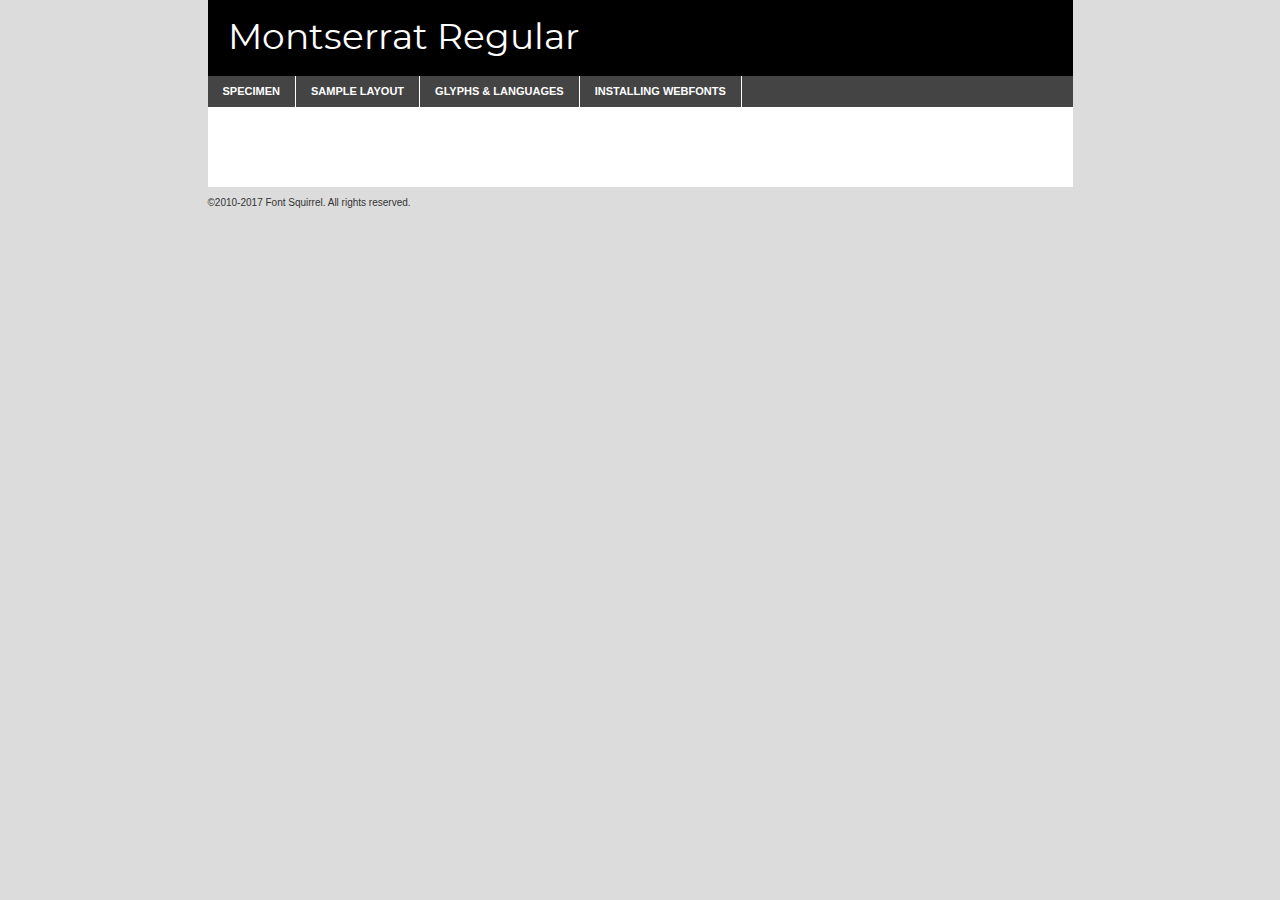
<file: font/montserrat-regular-demo.html>
<!DOCTYPE html PUBLIC "-//W3C//DTD XHTML 1.0 Transitional//EN"
	"http://www.w3.org/TR/xhtml1/DTD/xhtml1-transitional.dtd">

<html xmlns="http://www.w3.org/1999/xhtml" xml:lang="en" lang="en">
<head>
	<meta http-equiv="Content-Type" content="text/html; charset=utf-8" />
	<script src="http://ajax.googleapis.com/ajax/libs/jquery/1.7.2/jquery.min.js" type="text/javascript" charset="utf-8"></script>
	<script type="text/javascript">
	(function($){$.fn.easyTabs=function(option){var param=jQuery.extend({fadeSpeed:"fast",defaultContent:1,activeClass:'active'},option);$(this).each(function(){var thisId="#"+this.id;if(param.defaultContent==''){param.defaultContent=1;}
	if(typeof param.defaultContent=="number")
	{var defaultTab=$(thisId+" .tabs li:eq("+(param.defaultContent-1)+") a").attr('href').substr(1);}else{var defaultTab=param.defaultContent;}
	$(thisId+" .tabs li a").each(function(){var tabToHide=$(this).attr('href').substr(1);$("#"+tabToHide).addClass('easytabs-tab-content');});hideAll();changeContent(defaultTab);function hideAll(){$(thisId+" .easytabs-tab-content").hide();}
	function changeContent(tabId){hideAll();$(thisId+" .tabs li").removeClass(param.activeClass);$(thisId+" .tabs li a[href=#"+tabId+"]").closest('li').addClass(param.activeClass);if(param.fadeSpeed!="none")
	{$(thisId+" #"+tabId).fadeIn(param.fadeSpeed);}else{$(thisId+" #"+tabId).show();}}
	$(thisId+" .tabs li").click(function(){var tabId=$(this).find('a').attr('href').substr(1);changeContent(tabId);return false;});});}})(jQuery);
	</script>
	<link rel="stylesheet" href="specimen_files/specimen_stylesheet.css" type="text/css" charset="utf-8" />
	<link rel="stylesheet" href="stylesheet.css" type="text/css" charset="utf-8" />

	<style type="text/css">
					body{
				font-family: 'montserratregular';
							}
		</style>

	<title>Montserrat Regular Specimen</title>
	
	
	<script type="text/javascript" charset="utf-8">
		$(document).ready(function() {
			$('#container').easyTabs({defaultContent:1});
		});
	</script>
</head>

<body>
<div id="container">
	<div id="header">
		Montserrat Regular	</div>
	<ul class="tabs">
		<li><a href="#specimen">Specimen</a></li>
		<li><a href="#layout">Sample Layout</a></li>
				<li><a href="#glyphs">Glyphs &amp; Languages</a></li>
		<li><a href="#installing">Installing Webfonts</a></li>
		
	</ul>
	
	<div id="main_content">

		
			<div id="specimen">
		
				<div class="section">
					<div class="grid12 firstcol">
						<div class="huge">AaBb</div>
					</div>
				</div>
		
				<div class="section">
					<div class="glyph_range">A&#x200B;B&#x200b;C&#x200b;D&#x200b;E&#x200b;F&#x200b;G&#x200b;H&#x200b;I&#x200b;J&#x200b;K&#x200b;L&#x200b;M&#x200b;N&#x200b;O&#x200b;P&#x200b;Q&#x200b;R&#x200b;S&#x200b;T&#x200b;U&#x200b;V&#x200b;W&#x200b;X&#x200b;Y&#x200b;Z&#x200b;a&#x200b;b&#x200b;c&#x200b;d&#x200b;e&#x200b;f&#x200b;g&#x200b;h&#x200b;i&#x200b;j&#x200b;k&#x200b;l&#x200b;m&#x200b;n&#x200b;o&#x200b;p&#x200b;q&#x200b;r&#x200b;s&#x200b;t&#x200b;u&#x200b;v&#x200b;w&#x200b;x&#x200b;y&#x200b;z&#x200b;1&#x200b;2&#x200b;3&#x200b;4&#x200b;5&#x200b;6&#x200b;7&#x200b;8&#x200b;9&#x200b;0&#x200b;&amp;&#x200b;.&#x200b;,&#x200b;?&#x200b;!&#x200b;&#64;&#x200b;(&#x200b;)&#x200b;#&#x200b;$&#x200b;%&#x200b;*&#x200b;+&#x200b;-&#x200b;=&#x200b;:&#x200b;;</div>
				</div>
				<div class="section">
					<div class="grid12 firstcol">
						<table class="sample_table">
							<tr><td>10</td><td class="size10">abcdefghijklmnopqrstuvwxyzABCDEFGHIJKLMNOPQRSTUVWXYZ0123456789abcdefghijklmnopqrstuvwxyzABCDEFGHIJKLMNOPQRSTUVWXYZ0123456789abcdefghijklmnopqrstuvwxyzABCDEFGHIJKLMNOPQRSTUVWXYZ</td></tr>
							<tr><td>11</td><td class="size11">abcdefghijklmnopqrstuvwxyzABCDEFGHIJKLMNOPQRSTUVWXYZ0123456789abcdefghijklmnopqrstuvwxyzABCDEFGHIJKLMNOPQRSTUVWXYZ0123456789abcdefghijklmnopqrstuvwxyzABCDEFGHIJKLMNOPQRSTUVWXYZ</td></tr>
							<tr><td>12</td><td class="size12">abcdefghijklmnopqrstuvwxyzABCDEFGHIJKLMNOPQRSTUVWXYZ0123456789abcdefghijklmnopqrstuvwxyzABCDEFGHIJKLMNOPQRSTUVWXYZ0123456789abcdefghijklmnopqrstuvwxyzABCDEFGHIJKLMNOPQRSTUVWXYZ</td></tr>
							<tr><td>13</td><td class="size13">abcdefghijklmnopqrstuvwxyzABCDEFGHIJKLMNOPQRSTUVWXYZ0123456789abcdefghijklmnopqrstuvwxyzABCDEFGHIJKLMNOPQRSTUVWXYZ0123456789abcdefghijklmnopqrstuvwxyzABCDEFGHIJKLMNOPQRSTUVWXYZ</td></tr>
							<tr><td>14</td><td class="size14">abcdefghijklmnopqrstuvwxyzABCDEFGHIJKLMNOPQRSTUVWXYZ0123456789abcdefghijklmnopqrstuvwxyzABCDEFGHIJKLMNOPQRSTUVWXYZ0123456789abcdefghijklmnopqrstuvwxyzABCDEFGHIJKLMNOPQRSTUVWXYZ</td></tr>
							<tr><td>16</td><td class="size16">abcdefghijklmnopqrstuvwxyzABCDEFGHIJKLMNOPQRSTUVWXYZ0123456789abcdefghijklmnopqrstuvwxyzABCDEFGHIJKLMNOPQRSTUVWXYZ</td></tr>
							<tr><td>18</td><td class="size18">abcdefghijklmnopqrstuvwxyzABCDEFGHIJKLMNOPQRSTUVWXYZ0123456789abcdefghijklmnopqrstuvwxyzABCDEFGHIJKLMNOPQRSTUVWXYZ</td></tr>
							<tr><td>20</td><td class="size20">abcdefghijklmnopqrstuvwxyzABCDEFGHIJKLMNOPQRSTUVWXYZ0123456789abcdefghijklmnopqrstuvwxyzABCDEFGHIJKLMNOPQRSTUVWXYZ</td></tr>
							<tr><td>24</td><td class="size24">abcdefghijklmnopqrstuvwxyzABCDEFGHIJKLMNOPQRSTUVWXYZ0123456789abcdefghijklmnopqrstuvwxyzABCDEFGHIJKLMNOPQRSTUVWXYZ</td></tr>
							<tr><td>30</td><td class="size30">abcdefghijklmnopqrstuvwxyzABCDEFGHIJKLMNOPQRSTUVWXYZ0123456789abcdefghijklmnopqrstuvwxyzABCDEFGHIJKLMNOPQRSTUVWXYZ</td></tr>
							<tr><td>36</td><td class="size36">abcdefghijklmnopqrstuvwxyzABCDEFGHIJKLMNOPQRSTUVWXYZ0123456789abcdefghijklmnopqrstuvwxyzABCDEFGHIJKLMNOPQRSTUVWXYZ</td></tr>
							<tr><td>48</td><td class="size48">abcdefghijklmnopqrstuvwxyzABCDEFGHIJKLMNOPQRSTUVWXYZ0123456789abcdefghijklmnopqrstuvwxyzABCDEFGHIJKLMNOPQRSTUVWXYZ</td></tr>
							<tr><td>60</td><td class="size60">abcdefghijklmnopqrstuvwxyzABCDEFGHIJKLMNOPQRSTUVWXYZ0123456789abcdefghijklmnopqrstuvwxyzABCDEFGHIJKLMNOPQRSTUVWXYZ</td></tr>
							<tr><td>72</td><td class="size72">abcdefghijklmnopqrstuvwxyzABCDEFGHIJKLMNOPQRSTUVWXYZ0123456789abcdefghijklmnopqrstuvwxyzABCDEFGHIJKLMNOPQRSTUVWXYZ</td></tr>
							<tr><td>90</td><td class="size90">abcdefghijklmnopqrstuvwxyzABCDEFGHIJKLMNOPQRSTUVWXYZ0123456789abcdefghijklmnopqrstuvwxyzABCDEFGHIJKLMNOPQRSTUVWXYZ</td></tr>
						</table>
				
					</div>
			
				</div>
		
		
		
								<div class="section" id="bodycomparison">


										<div id="xheight">
				<div class="fontbody">&#x25FC;&#x25FC;&#x25FC;&#x25FC;&#x25FC;&#x25FC;&#x25FC;&#x25FC;&#x25FC;&#x25FC;&#x25FC;&#x25FC;&#x25FC;&#x25FC;&#x25FC;&#x25FC;&#x25FC;&#x25FC;&#x25FC;&#x25FC;&#x25FC;&#x25FC;&#x25FC;&#x25FC;&#x25FC;&#x25FC;&#x25FC;&#x25FC;&#x25FC;&#x25FC;&#x25FC;&#x25FC;&#x25FC;&#x25FC;&#x25FC;&#x25FC;&#x25FC;&#x25FC;&#x25FC;&#x25FC;&#x25FC;&#x25FC;&#x25FC;&#x25FC;&#x25FC;&#x25FC;&#x25FC;&#x25FC;&#x25FC;&#x25FC;&#x25FC;&#x25FC;&#x25FC;&#x25FC;&#x25FC;&#x25FC;&#x25FC;&#x25FC;&#x25FC;&#x25FC;&#x25FC;&#x25FC;&#x25FC;&#x25FC;&#x25FC;&#x25FC;&#x25FC;&#x25FC;&#x25FC;&#x25FC;&#x25FC;&#x25FC;&#x25FC;&#x25FC;&#x25FC;&#x25FC;&#x25FC;&#x25FC;&#x25FC;&#x25FC;&#x25FC;&#x25FC;&#x25FC;&#x25FC;&#x25FC;&#x25FC;&#x25FC;&#x25FC;&#x25FC;&#x25FC;&#x25FC;&#x25FC;&#x25FC;&#x25FC;&#x25FC;&#x25FC;&#x25FC;&#x25FC;&#x25FC;body</div><div class="arialbody">body</div><div class="verdanabody">body</div><div class="georgiabody">body</div></div>
										<div class="fontbody" style="z-index:1">
											body<span>Montserrat Regular</span>
										</div>
										<div class="arialbody" style="z-index:1">
											body<span>Arial</span>
										</div>
										<div class="verdanabody" style="z-index:1">
											body<span>Verdana</span>
										</div>
										<div class="georgiabody" style="z-index:1">
											body<span>Georgia</span>
										</div>



								</div>
		
		
				<div class="section psample psample_row1" id="">
					
					<div class="grid2 firstcol">
						<p class="size10"><span>10.</span>Aenean lacinia bibendum nulla sed consectetur. Fusce dapibus, tellus ac cursus commodo, tortor mauris condimentum nibh, ut fermentum massa justo sit amet risus. Nullam id dolor id nibh ultricies vehicula ut id elit. Cum sociis natoque penatibus et magnis dis parturient montes, nascetur ridiculus mus. Nulla vitae elit libero, a pharetra augue.</p>
			
					</div>
					<div class="grid3">
						<p class="size11"><span>11.</span>Aenean lacinia bibendum nulla sed consectetur. Fusce dapibus, tellus ac cursus commodo, tortor mauris condimentum nibh, ut fermentum massa justo sit amet risus. Nullam id dolor id nibh ultricies vehicula ut id elit. Cum sociis natoque penatibus et magnis dis parturient montes, nascetur ridiculus mus. Nulla vitae elit libero, a pharetra augue.</p>
			
					</div>
					<div class="grid3">
						<p class="size12"><span>12.</span>Aenean lacinia bibendum nulla sed consectetur. Fusce dapibus, tellus ac cursus commodo, tortor mauris condimentum nibh, ut fermentum massa justo sit amet risus. Nullam id dolor id nibh ultricies vehicula ut id elit. Cum sociis natoque penatibus et magnis dis parturient montes, nascetur ridiculus mus. Nulla vitae elit libero, a pharetra augue.</p>
			
					</div>
					<div class="grid4">
						<p class="size13"><span>13.</span>Aenean lacinia bibendum nulla sed consectetur. Fusce dapibus, tellus ac cursus commodo, tortor mauris condimentum nibh, ut fermentum massa justo sit amet risus. Nullam id dolor id nibh ultricies vehicula ut id elit. Cum sociis natoque penatibus et magnis dis parturient montes, nascetur ridiculus mus. Nulla vitae elit libero, a pharetra augue.</p>
			
					</div>
					<div class="white_blend"></div>
					
				</div>
				<div class="section psample psample_row2" id="">
					<div class="grid3 firstcol">
						<p class="size14"><span>14.</span>Aenean lacinia bibendum nulla sed consectetur. Fusce dapibus, tellus ac cursus commodo, tortor mauris condimentum nibh, ut fermentum massa justo sit amet risus. Nullam id dolor id nibh ultricies vehicula ut id elit. Cum sociis natoque penatibus et magnis dis parturient montes, nascetur ridiculus mus. Nulla vitae elit libero, a pharetra augue.</p>
			
					</div>
					<div class="grid4">
						<p class="size16"><span>16.</span>Aenean lacinia bibendum nulla sed consectetur. Fusce dapibus, tellus ac cursus commodo, tortor mauris condimentum nibh, ut fermentum massa justo sit amet risus. Nullam id dolor id nibh ultricies vehicula ut id elit. Cum sociis natoque penatibus et magnis dis parturient montes, nascetur ridiculus mus. Nulla vitae elit libero, a pharetra augue.</p>
			
					</div>
					<div class="grid5">
						<p class="size18"><span>18.</span>Aenean lacinia bibendum nulla sed consectetur. Fusce dapibus, tellus ac cursus commodo, tortor mauris condimentum nibh, ut fermentum massa justo sit amet risus. Nullam id dolor id nibh ultricies vehicula ut id elit. Cum sociis natoque penatibus et magnis dis parturient montes, nascetur ridiculus mus. Nulla vitae elit libero, a pharetra augue.</p>
			
					</div>

					<div class="white_blend"></div>

				</div>
				
				<div class="section psample psample_row3" id="">
					<div class="grid5 firstcol">
						<p class="size20"><span>20.</span>Aenean lacinia bibendum nulla sed consectetur. Fusce dapibus, tellus ac cursus commodo, tortor mauris condimentum nibh, ut fermentum massa justo sit amet risus. Nullam id dolor id nibh ultricies vehicula ut id elit. Cum sociis natoque penatibus et magnis dis parturient montes, nascetur ridiculus mus. Nulla vitae elit libero, a pharetra augue.</p>
					</div>
					<div class="grid7">
						<p class="size24"><span>24.</span>Aenean lacinia bibendum nulla sed consectetur. Fusce dapibus, tellus ac cursus commodo, tortor mauris condimentum nibh, ut fermentum massa justo sit amet risus. Nullam id dolor id nibh ultricies vehicula ut id elit. Cum sociis natoque penatibus et magnis dis parturient montes, nascetur ridiculus mus. Nulla vitae elit libero, a pharetra augue.</p>
					</div>
					
					<div class="white_blend"></div>
					
				</div>
				
				<div class="section psample psample_row4" id="">
					<div class="grid12 firstcol">
						<p class="size30"><span>30.</span>Aenean lacinia bibendum nulla sed consectetur. Fusce dapibus, tellus ac cursus commodo, tortor mauris condimentum nibh, ut fermentum massa justo sit amet risus. Nullam id dolor id nibh ultricies vehicula ut id elit. Cum sociis natoque penatibus et magnis dis parturient montes, nascetur ridiculus mus. Nulla vitae elit libero, a pharetra augue.</p>
					</div>
					<div class="white_blend"></div>
					
				</div>
				
				
				
				<div class="section psample psample_row1 fullreverse">
					<div class="grid2 firstcol">
						<p class="size10"><span>10.</span>Aenean lacinia bibendum nulla sed consectetur. Fusce dapibus, tellus ac cursus commodo, tortor mauris condimentum nibh, ut fermentum massa justo sit amet risus. Nullam id dolor id nibh ultricies vehicula ut id elit. Cum sociis natoque penatibus et magnis dis parturient montes, nascetur ridiculus mus. Nulla vitae elit libero, a pharetra augue.</p>
			
					</div>
					<div class="grid3">
						<p class="size11"><span>11.</span>Aenean lacinia bibendum nulla sed consectetur. Fusce dapibus, tellus ac cursus commodo, tortor mauris condimentum nibh, ut fermentum massa justo sit amet risus. Nullam id dolor id nibh ultricies vehicula ut id elit. Cum sociis natoque penatibus et magnis dis parturient montes, nascetur ridiculus mus. Nulla vitae elit libero, a pharetra augue.</p>
			
					</div>
					<div class="grid3">
						<p class="size12"><span>12.</span>Aenean lacinia bibendum nulla sed consectetur. Fusce dapibus, tellus ac cursus commodo, tortor mauris condimentum nibh, ut fermentum massa justo sit amet risus. Nullam id dolor id nibh ultricies vehicula ut id elit. Cum sociis natoque penatibus et magnis dis parturient montes, nascetur ridiculus mus. Nulla vitae elit libero, a pharetra augue.</p>
			
					</div>
					<div class="grid4">
						<p class="size13"><span>13.</span>Aenean lacinia bibendum nulla sed consectetur. Fusce dapibus, tellus ac cursus commodo, tortor mauris condimentum nibh, ut fermentum massa justo sit amet risus. Nullam id dolor id nibh ultricies vehicula ut id elit. Cum sociis natoque penatibus et magnis dis parturient montes, nascetur ridiculus mus. Nulla vitae elit libero, a pharetra augue.</p>
			
					</div>
					<div class="black_blend"></div>
					
				</div>
				
				<div class="section psample psample_row2 fullreverse">
					<div class="grid3 firstcol">
						<p class="size14"><span>14.</span>Aenean lacinia bibendum nulla sed consectetur. Fusce dapibus, tellus ac cursus commodo, tortor mauris condimentum nibh, ut fermentum massa justo sit amet risus. Nullam id dolor id nibh ultricies vehicula ut id elit. Cum sociis natoque penatibus et magnis dis parturient montes, nascetur ridiculus mus. Nulla vitae elit libero, a pharetra augue.</p>
			
					</div>
					<div class="grid4">
						<p class="size16"><span>16.</span>Aenean lacinia bibendum nulla sed consectetur. Fusce dapibus, tellus ac cursus commodo, tortor mauris condimentum nibh, ut fermentum massa justo sit amet risus. Nullam id dolor id nibh ultricies vehicula ut id elit. Cum sociis natoque penatibus et magnis dis parturient montes, nascetur ridiculus mus. Nulla vitae elit libero, a pharetra augue.</p>
			
					</div>
					<div class="grid5">
						<p class="size18"><span>18.</span>Aenean lacinia bibendum nulla sed consectetur. Fusce dapibus, tellus ac cursus commodo, tortor mauris condimentum nibh, ut fermentum massa justo sit amet risus. Nullam id dolor id nibh ultricies vehicula ut id elit. Cum sociis natoque penatibus et magnis dis parturient montes, nascetur ridiculus mus. Nulla vitae elit libero, a pharetra augue.</p>
			
					</div>
					<div class="black_blend"></div>

				</div>
				
				<div class="section psample fullreverse psample_row3" id="">
					<div class="grid5 firstcol">
						<p class="size20"><span>20.</span>Aenean lacinia bibendum nulla sed consectetur. Fusce dapibus, tellus ac cursus commodo, tortor mauris condimentum nibh, ut fermentum massa justo sit amet risus. Nullam id dolor id nibh ultricies vehicula ut id elit. Cum sociis natoque penatibus et magnis dis parturient montes, nascetur ridiculus mus. Nulla vitae elit libero, a pharetra augue.</p>
					</div>
					<div class="grid7">
						<p class="size24"><span>24.</span>Aenean lacinia bibendum nulla sed consectetur. Fusce dapibus, tellus ac cursus commodo, tortor mauris condimentum nibh, ut fermentum massa justo sit amet risus. Nullam id dolor id nibh ultricies vehicula ut id elit. Cum sociis natoque penatibus et magnis dis parturient montes, nascetur ridiculus mus. Nulla vitae elit libero, a pharetra augue.</p>
					</div>
					
					<div class="black_blend"></div>
					
				</div>
				
				<div class="section psample fullreverse psample_row4" id="" style="border-bottom: 20px #000 solid;">
					<div class="grid12 firstcol">
						<p class="size30"><span>30.</span>Aenean lacinia bibendum nulla sed consectetur. Fusce dapibus, tellus ac cursus commodo, tortor mauris condimentum nibh, ut fermentum massa justo sit amet risus. Nullam id dolor id nibh ultricies vehicula ut id elit. Cum sociis natoque penatibus et magnis dis parturient montes, nascetur ridiculus mus. Nulla vitae elit libero, a pharetra augue.</p>
					</div>
					<div class="black_blend"></div>
					
				</div>
				
				
				
				
			</div>
			
			<div id="layout">
				
				<div class="section">
					
					<div class="grid12 firstcol">
						<h1>Lorem Ipsum Dolor</h1>
						<h2>Etiam porta sem malesuada magna mollis euismod</h2>
						
						<p class="byline">By <a href="#link">Aenean Lacinia</a></p>
					</div>
				</div>
				<div class="section">
					<div class="grid8 firstcol">
						<p class="large">Donec sed odio dui. Morbi leo risus, porta ac consectetur ac, vestibulum at eros. Fusce dapibus, tellus ac cursus commodo, tortor mauris condimentum nibh, ut fermentum massa justo sit amet risus. </p>

						
						<h3>Pellentesque ornare sem</h3>

						<p>Maecenas sed diam eget risus varius blandit sit amet non magna. Maecenas faucibus mollis interdum. Donec ullamcorper nulla non metus auctor fringilla. Nullam id dolor id nibh ultricies vehicula ut id elit. Nullam id dolor id nibh ultricies vehicula ut id elit. </p>

						<p>Aenean eu leo quam. Pellentesque ornare sem lacinia quam venenatis vestibulum. Lorem ipsum dolor sit amet, consectetur adipiscing elit. Cum sociis natoque penatibus et magnis dis parturient montes, nascetur ridiculus mus. </p>

						<p>Nulla vitae elit libero, a pharetra augue. Praesent commodo cursus magna, vel scelerisque nisl consectetur et. Aenean lacinia bibendum nulla sed consectetur. </p>

						<p>Nullam quis risus eget urna mollis ornare vel eu leo. Nullam quis risus eget urna mollis ornare vel eu leo. Maecenas sed diam eget risus varius blandit sit amet non magna. Donec ullamcorper nulla non metus auctor fringilla. </p>

						<h3>Cras mattis consectetur</h3>

						<p>Aenean eu leo quam. Pellentesque ornare sem lacinia quam venenatis vestibulum. Aenean lacinia bibendum nulla sed consectetur. Integer posuere erat a ante venenatis dapibus posuere velit aliquet. Cras mattis consectetur purus sit amet fermentum. </p>

						<p>Nullam id dolor id nibh ultricies vehicula ut id elit. Nullam quis risus eget urna mollis ornare vel eu leo. Cras mattis consectetur purus sit amet fermentum.</p>
					</div>
					
					<div class="grid4 sidebar">
						
						<div class="box reverse">
							<p class="last">Nullam quis risus eget urna mollis ornare vel eu leo. Donec ullamcorper nulla non metus auctor fringilla. Cras mattis consectetur purus sit amet fermentum. Sed posuere consectetur est at lobortis. Lorem ipsum dolor sit amet, consectetur adipiscing elit. </p>
						</div>
						
						<p class="caption">Maecenas sed diam eget risus varius.</p>

						<p>Vestibulum id ligula porta felis euismod semper. Integer posuere erat a ante venenatis dapibus posuere velit aliquet. Vestibulum id ligula porta felis euismod semper. Sed posuere consectetur est at lobortis. Maecenas sed diam eget risus varius blandit sit amet non magna. Fusce dapibus, tellus ac cursus commodo, tortor mauris condimentum nibh, ut fermentum massa justo sit amet risus. </p>

					

						<p>Duis mollis, est non commodo luctus, nisi erat porttitor ligula, eget lacinia odio sem nec elit. Aenean lacinia bibendum nulla sed consectetur. Vivamus sagittis lacus vel augue laoreet rutrum faucibus dolor auctor. Aenean lacinia bibendum nulla sed consectetur. Nullam quis risus eget urna mollis ornare vel eu leo. </p>

						<p>Praesent commodo cursus magna, vel scelerisque nisl consectetur et. Donec ullamcorper nulla non metus auctor fringilla. Maecenas faucibus mollis interdum. Fusce dapibus, tellus ac cursus commodo, tortor mauris condimentum nibh, ut fermentum massa justo sit amet risus. </p>

					</div>
				</div>
				
			</div>


			



		<div id="glyphs">
			<div class="section">
				<div class="grid12 firstcol">
			
				<h1>Language Support</h1>
				<p>The subset of Montserrat Regular in this kit supports the following languages:<br />
			
					Albanian, Basque, Breton, Chamorro, Danish, Dutch, English, Faroese, Finnish, French, Frisian, Galician, German, Icelandic, Italian, Malagasy, Norwegian, Portuguese, Spanish, Alsatian, Aragonese, Arapaho, Arrernte, Asturian, Aymara, Bislama, Cebuano, Corsican, Fijian, French_creole, Genoese, Gilbertese, Greenlandic, Haitian_creole, Hiligaynon, Hmong, Hopi, Ibanag, Iloko_ilokano, Indonesian, Interglossa_glosa, Interlingua, Irish_gaelic, Jerriais, Lojban, Lombard, Luxembourgeois, Manx, Mohawk, Norfolk_pitcairnese, Occitan, Oromo, Pangasinan, Papiamento, Piedmontese, Potawatomi, Rhaeto-romance, Romansh, Rotokas, Sami_lule, Samoan, Sardinian, Scots_gaelic, Seychelles_creole, Shona, Sicilian, Somali, Southern_ndebele, Swahili, Swati_swazi, Tagalog_filipino_pilipino, Tetum, Tok_pisin, Uyghur_latinized, Volapuk, Walloon, Warlpiri, Xhosa, Yapese, Zulu, Latinbasic, Ubasic, Demo				</p>
				<h1>Glyph Chart</h1>
				<p>The subset of Montserrat Regular in this kit includes all the glyphs listed below. Unicode entities are included above each glyph to help you insert individual characters into your layout.</p>
				<div id="glyph_chart">
			
																														 <div><p>&amp;#13;</p>&#13;</div>
																				 <div><p>&amp;#32;</p>&#32;</div>
																				 <div><p>&amp;#33;</p>&#33;</div>
																				 <div><p>&amp;#34;</p>&#34;</div>
																				 <div><p>&amp;#35;</p>&#35;</div>
																				 <div><p>&amp;#36;</p>&#36;</div>
																				 <div><p>&amp;#37;</p>&#37;</div>
																				 <div><p>&amp;#38;</p>&#38;</div>
																				 <div><p>&amp;#39;</p>&#39;</div>
																				 <div><p>&amp;#40;</p>&#40;</div>
																				 <div><p>&amp;#41;</p>&#41;</div>
																				 <div><p>&amp;#42;</p>&#42;</div>
																				 <div><p>&amp;#43;</p>&#43;</div>
																				 <div><p>&amp;#44;</p>&#44;</div>
																				 <div><p>&amp;#45;</p>&#45;</div>
																				 <div><p>&amp;#46;</p>&#46;</div>
																				 <div><p>&amp;#47;</p>&#47;</div>
																				 <div><p>&amp;#48;</p>&#48;</div>
																				 <div><p>&amp;#49;</p>&#49;</div>
																				 <div><p>&amp;#50;</p>&#50;</div>
																				 <div><p>&amp;#51;</p>&#51;</div>
																				 <div><p>&amp;#52;</p>&#52;</div>
																				 <div><p>&amp;#53;</p>&#53;</div>
																				 <div><p>&amp;#54;</p>&#54;</div>
																				 <div><p>&amp;#55;</p>&#55;</div>
																				 <div><p>&amp;#56;</p>&#56;</div>
																				 <div><p>&amp;#57;</p>&#57;</div>
																				 <div><p>&amp;#58;</p>&#58;</div>
																				 <div><p>&amp;#59;</p>&#59;</div>
																				 <div><p>&amp;#60;</p>&#60;</div>
																				 <div><p>&amp;#61;</p>&#61;</div>
																				 <div><p>&amp;#62;</p>&#62;</div>
																				 <div><p>&amp;#63;</p>&#63;</div>
																				 <div><p>&amp;#64;</p>&#64;</div>
																				 <div><p>&amp;#65;</p>&#65;</div>
																				 <div><p>&amp;#66;</p>&#66;</div>
																				 <div><p>&amp;#67;</p>&#67;</div>
																				 <div><p>&amp;#68;</p>&#68;</div>
																				 <div><p>&amp;#69;</p>&#69;</div>
																				 <div><p>&amp;#70;</p>&#70;</div>
																				 <div><p>&amp;#71;</p>&#71;</div>
																				 <div><p>&amp;#72;</p>&#72;</div>
																				 <div><p>&amp;#73;</p>&#73;</div>
																				 <div><p>&amp;#74;</p>&#74;</div>
																				 <div><p>&amp;#75;</p>&#75;</div>
																				 <div><p>&amp;#76;</p>&#76;</div>
																				 <div><p>&amp;#77;</p>&#77;</div>
																				 <div><p>&amp;#78;</p>&#78;</div>
																				 <div><p>&amp;#79;</p>&#79;</div>
																				 <div><p>&amp;#80;</p>&#80;</div>
																				 <div><p>&amp;#81;</p>&#81;</div>
																				 <div><p>&amp;#82;</p>&#82;</div>
																				 <div><p>&amp;#83;</p>&#83;</div>
																				 <div><p>&amp;#84;</p>&#84;</div>
																				 <div><p>&amp;#85;</p>&#85;</div>
																				 <div><p>&amp;#86;</p>&#86;</div>
																				 <div><p>&amp;#87;</p>&#87;</div>
																				 <div><p>&amp;#88;</p>&#88;</div>
																				 <div><p>&amp;#89;</p>&#89;</div>
																				 <div><p>&amp;#90;</p>&#90;</div>
																				 <div><p>&amp;#91;</p>&#91;</div>
																				 <div><p>&amp;#92;</p>&#92;</div>
																				 <div><p>&amp;#93;</p>&#93;</div>
																				 <div><p>&amp;#94;</p>&#94;</div>
																				 <div><p>&amp;#95;</p>&#95;</div>
																				 <div><p>&amp;#96;</p>&#96;</div>
																				 <div><p>&amp;#97;</p>&#97;</div>
																				 <div><p>&amp;#98;</p>&#98;</div>
																				 <div><p>&amp;#99;</p>&#99;</div>
																				 <div><p>&amp;#100;</p>&#100;</div>
																				 <div><p>&amp;#101;</p>&#101;</div>
																				 <div><p>&amp;#102;</p>&#102;</div>
																				 <div><p>&amp;#103;</p>&#103;</div>
																				 <div><p>&amp;#104;</p>&#104;</div>
																				 <div><p>&amp;#105;</p>&#105;</div>
																				 <div><p>&amp;#106;</p>&#106;</div>
																				 <div><p>&amp;#107;</p>&#107;</div>
																				 <div><p>&amp;#108;</p>&#108;</div>
																				 <div><p>&amp;#109;</p>&#109;</div>
																				 <div><p>&amp;#110;</p>&#110;</div>
																				 <div><p>&amp;#111;</p>&#111;</div>
																				 <div><p>&amp;#112;</p>&#112;</div>
																				 <div><p>&amp;#113;</p>&#113;</div>
																				 <div><p>&amp;#114;</p>&#114;</div>
																				 <div><p>&amp;#115;</p>&#115;</div>
																				 <div><p>&amp;#116;</p>&#116;</div>
																				 <div><p>&amp;#117;</p>&#117;</div>
																				 <div><p>&amp;#118;</p>&#118;</div>
																				 <div><p>&amp;#119;</p>&#119;</div>
																				 <div><p>&amp;#120;</p>&#120;</div>
																				 <div><p>&amp;#121;</p>&#121;</div>
																				 <div><p>&amp;#122;</p>&#122;</div>
																				 <div><p>&amp;#123;</p>&#123;</div>
																				 <div><p>&amp;#124;</p>&#124;</div>
																				 <div><p>&amp;#125;</p>&#125;</div>
																				 <div><p>&amp;#126;</p>&#126;</div>
																				 <div><p>&amp;#160;</p>&#160;</div>
																				 <div><p>&amp;#161;</p>&#161;</div>
																				 <div><p>&amp;#162;</p>&#162;</div>
																				 <div><p>&amp;#163;</p>&#163;</div>
																				 <div><p>&amp;#164;</p>&#164;</div>
																				 <div><p>&amp;#165;</p>&#165;</div>
																				 <div><p>&amp;#166;</p>&#166;</div>
																				 <div><p>&amp;#167;</p>&#167;</div>
																				 <div><p>&amp;#168;</p>&#168;</div>
																				 <div><p>&amp;#169;</p>&#169;</div>
																				 <div><p>&amp;#170;</p>&#170;</div>
																				 <div><p>&amp;#171;</p>&#171;</div>
																				 <div><p>&amp;#172;</p>&#172;</div>
																				 <div><p>&amp;#173;</p>&#173;</div>
																				 <div><p>&amp;#174;</p>&#174;</div>
																				 <div><p>&amp;#175;</p>&#175;</div>
																				 <div><p>&amp;#176;</p>&#176;</div>
																				 <div><p>&amp;#177;</p>&#177;</div>
																				 <div><p>&amp;#178;</p>&#178;</div>
																				 <div><p>&amp;#179;</p>&#179;</div>
																				 <div><p>&amp;#180;</p>&#180;</div>
																				 <div><p>&amp;#181;</p>&#181;</div>
																				 <div><p>&amp;#182;</p>&#182;</div>
																				 <div><p>&amp;#183;</p>&#183;</div>
																				 <div><p>&amp;#184;</p>&#184;</div>
																				 <div><p>&amp;#185;</p>&#185;</div>
																				 <div><p>&amp;#186;</p>&#186;</div>
																				 <div><p>&amp;#187;</p>&#187;</div>
																				 <div><p>&amp;#188;</p>&#188;</div>
																				 <div><p>&amp;#189;</p>&#189;</div>
																				 <div><p>&amp;#190;</p>&#190;</div>
																				 <div><p>&amp;#191;</p>&#191;</div>
																				 <div><p>&amp;#192;</p>&#192;</div>
																				 <div><p>&amp;#193;</p>&#193;</div>
																				 <div><p>&amp;#194;</p>&#194;</div>
																				 <div><p>&amp;#195;</p>&#195;</div>
																				 <div><p>&amp;#196;</p>&#196;</div>
																				 <div><p>&amp;#197;</p>&#197;</div>
																				 <div><p>&amp;#198;</p>&#198;</div>
																				 <div><p>&amp;#199;</p>&#199;</div>
																				 <div><p>&amp;#200;</p>&#200;</div>
																				 <div><p>&amp;#201;</p>&#201;</div>
																				 <div><p>&amp;#202;</p>&#202;</div>
																				 <div><p>&amp;#203;</p>&#203;</div>
																				 <div><p>&amp;#204;</p>&#204;</div>
																				 <div><p>&amp;#205;</p>&#205;</div>
																				 <div><p>&amp;#206;</p>&#206;</div>
																				 <div><p>&amp;#207;</p>&#207;</div>
																				 <div><p>&amp;#208;</p>&#208;</div>
																				 <div><p>&amp;#209;</p>&#209;</div>
																				 <div><p>&amp;#210;</p>&#210;</div>
																				 <div><p>&amp;#211;</p>&#211;</div>
																				 <div><p>&amp;#212;</p>&#212;</div>
																				 <div><p>&amp;#213;</p>&#213;</div>
																				 <div><p>&amp;#214;</p>&#214;</div>
																				 <div><p>&amp;#215;</p>&#215;</div>
																				 <div><p>&amp;#216;</p>&#216;</div>
																				 <div><p>&amp;#217;</p>&#217;</div>
																				 <div><p>&amp;#218;</p>&#218;</div>
																				 <div><p>&amp;#219;</p>&#219;</div>
																				 <div><p>&amp;#220;</p>&#220;</div>
																				 <div><p>&amp;#221;</p>&#221;</div>
																				 <div><p>&amp;#222;</p>&#222;</div>
																				 <div><p>&amp;#223;</p>&#223;</div>
																				 <div><p>&amp;#224;</p>&#224;</div>
																				 <div><p>&amp;#225;</p>&#225;</div>
																				 <div><p>&amp;#226;</p>&#226;</div>
																				 <div><p>&amp;#227;</p>&#227;</div>
																				 <div><p>&amp;#228;</p>&#228;</div>
																				 <div><p>&amp;#229;</p>&#229;</div>
																				 <div><p>&amp;#230;</p>&#230;</div>
																				 <div><p>&amp;#231;</p>&#231;</div>
																				 <div><p>&amp;#232;</p>&#232;</div>
																				 <div><p>&amp;#233;</p>&#233;</div>
																				 <div><p>&amp;#234;</p>&#234;</div>
																				 <div><p>&amp;#235;</p>&#235;</div>
																				 <div><p>&amp;#236;</p>&#236;</div>
																				 <div><p>&amp;#237;</p>&#237;</div>
																				 <div><p>&amp;#238;</p>&#238;</div>
																				 <div><p>&amp;#239;</p>&#239;</div>
																				 <div><p>&amp;#240;</p>&#240;</div>
																				 <div><p>&amp;#241;</p>&#241;</div>
																				 <div><p>&amp;#242;</p>&#242;</div>
																				 <div><p>&amp;#243;</p>&#243;</div>
																				 <div><p>&amp;#244;</p>&#244;</div>
																				 <div><p>&amp;#245;</p>&#245;</div>
																				 <div><p>&amp;#246;</p>&#246;</div>
																				 <div><p>&amp;#247;</p>&#247;</div>
																				 <div><p>&amp;#248;</p>&#248;</div>
																				 <div><p>&amp;#249;</p>&#249;</div>
																				 <div><p>&amp;#250;</p>&#250;</div>
																				 <div><p>&amp;#251;</p>&#251;</div>
																				 <div><p>&amp;#252;</p>&#252;</div>
																				 <div><p>&amp;#253;</p>&#253;</div>
																				 <div><p>&amp;#254;</p>&#254;</div>
																				 <div><p>&amp;#255;</p>&#255;</div>
																				 <div><p>&amp;#338;</p>&#338;</div>
																				 <div><p>&amp;#339;</p>&#339;</div>
																				 <div><p>&amp;#376;</p>&#376;</div>
																				 <div><p>&amp;#710;</p>&#710;</div>
																				 <div><p>&amp;#732;</p>&#732;</div>
																				 <div><p>&amp;#8192;</p>&#8192;</div>
																				 <div><p>&amp;#8193;</p>&#8193;</div>
																				 <div><p>&amp;#8194;</p>&#8194;</div>
																				 <div><p>&amp;#8195;</p>&#8195;</div>
																				 <div><p>&amp;#8196;</p>&#8196;</div>
																				 <div><p>&amp;#8197;</p>&#8197;</div>
																				 <div><p>&amp;#8198;</p>&#8198;</div>
																				 <div><p>&amp;#8199;</p>&#8199;</div>
																				 <div><p>&amp;#8200;</p>&#8200;</div>
																				 <div><p>&amp;#8201;</p>&#8201;</div>
																				 <div><p>&amp;#8202;</p>&#8202;</div>
																				 <div><p>&amp;#8208;</p>&#8208;</div>
																				 <div><p>&amp;#8209;</p>&#8209;</div>
																				 <div><p>&amp;#8210;</p>&#8210;</div>
																				 <div><p>&amp;#8211;</p>&#8211;</div>
																				 <div><p>&amp;#8212;</p>&#8212;</div>
																				 <div><p>&amp;#8216;</p>&#8216;</div>
																				 <div><p>&amp;#8217;</p>&#8217;</div>
																				 <div><p>&amp;#8218;</p>&#8218;</div>
																				 <div><p>&amp;#8220;</p>&#8220;</div>
																				 <div><p>&amp;#8221;</p>&#8221;</div>
																				 <div><p>&amp;#8222;</p>&#8222;</div>
																				 <div><p>&amp;#8226;</p>&#8226;</div>
																				 <div><p>&amp;#8230;</p>&#8230;</div>
																				 <div><p>&amp;#8239;</p>&#8239;</div>
																				 <div><p>&amp;#8249;</p>&#8249;</div>
																				 <div><p>&amp;#8250;</p>&#8250;</div>
																				 <div><p>&amp;#8287;</p>&#8287;</div>
																				 <div><p>&amp;#8364;</p>&#8364;</div>
																				 <div><p>&amp;#8482;</p>&#8482;</div>
																				 <div><p>&amp;#9724;</p>&#9724;</div>
																				 <div><p>&amp;#64257;</p>&#64257;</div>
																				 <div><p>&amp;#64258;</p>&#64258;</div>
																																																</div>	
				</div>
		
		
			</div>
		</div>
		
		
		<div id="specs">
			
		</div>
	
		<div id="installing">
			<div class="section">
				<div class="grid7 firstcol">
					<h1>Installing Webfonts</h1>
					
					<p>Webfonts are supported by all major browser platforms but not all in the same way. There are currently four different font formats that must be included in order to target all browsers. This includes TTF, WOFF, EOT and SVG.</p>
					
					<h2>1. Upload your webfonts</h2>
					<p>You must upload your webfont kit to your website. They should be in or near the same directory as your CSS files.</p>
					
					<h2>2. Include the webfont stylesheet</h2>
					<p>A special CSS @font-face declaration helps the various browsers select the appropriate font it needs without causing you a bunch of headaches. Learn more about this syntax by reading the <a href="https://www.fontspring.com/blog/further-hardening-of-the-bulletproof-syntax">Fontspring blog post</a> about it. The code for it is as follows:</p>


<code>
@font-face{ 
	font-family: 'MyWebFont';
	src: url('WebFont.eot');
	src: url('WebFont.eot?#iefix') format('embedded-opentype'),
	     url('WebFont.woff') format('woff'),
	     url('WebFont.ttf') format('truetype'),
	     url('WebFont.svg#webfont') format('svg');
}
</code>

	<p>We've already gone ahead and generated the code for you. All you have to do is link to the stylesheet in your HTML, like this:</p>
	<code>&lt;link rel=&quot;stylesheet&quot; href=&quot;stylesheet.css&quot; type=&quot;text/css&quot; charset=&quot;utf-8&quot; /&gt;</code>

					<h2>3. Modify your own stylesheet</h2>
					<p>To take advantage of your new fonts, you must tell your stylesheet to use them. Look at the original @font-face declaration above and find the property called "font-family." The name linked there will be what you use to reference the font. Prepend that webfont name to the font stack in the "font-family" property, inside the selector you want to change. For example:</p>
<code>p { font-family: 'WebFont', Arial, sans-serif; }</code>

<h2>4. Test</h2>
<p>Getting webfonts to work cross-browser <em>can</em> be tricky. Use the information in the sidebar to help you if you find that fonts aren't loading in a particular browser.</p>
				</div>
				
				<div class="grid5 sidebar">
					<div class="box">
						<h2>Troubleshooting<br />Font-Face Problems</h2>
						<p>Having trouble getting your webfonts to load in your new website? Here are some tips to sort out what might be the problem.</p>

						<h3>Fonts not showing in any browser</h3>

						<p>This sounds like you need to work on the plumbing. You either did not upload the fonts to the correct directory, or you did not link the fonts properly in the CSS. If you've confirmed that all this is correct and you still have a problem, take a look at your .htaccess file and see if requests are getting intercepted.</p>

						<h3>Fonts not loading in iPhone or iPad</h3>

						<p>The most common problem here is that you are serving the fonts from an IIS server. IIS refuses to serve files that have unknown MIME types. If that is the case, you must set the MIME type for SVG to "image/svg+xml" in the server settings. Follow these instructions from Microsoft if you need help.</p>

						<h3>Fonts not loading in Firefox</h3>

						<p>The primary reason for this failure? You are still using a version Firefox older than 3.5. So upgrade already! If that isn't it, then you are very likely serving fonts from a different domain. Firefox requires that all font assets be served from the same domain. Lastly it is possible that you need to add WOFF to your list of MIME types (if you are serving via IIS.)</p>

						<h3>Fonts not loading in IE</h3>

						<p>Are you looking at Internet Explorer on an actual Windows machine or are you cheating by using a service like Adobe BrowserLab? Many of these screenshot services do not render @font-face for IE. Best to test it on a real machine.</p>

						<h3>Fonts not loading in IE9</h3>

						<p>IE9, like Firefox, requires that fonts be served from the same domain as the website. Make sure that is the case.</p>
					</div>
				</div>
			</div>
			
		</div>
	
	</div>
	<div id="footer">
		<p>&copy;2010-2017 Font Squirrel. All rights reserved.</p>
	</div>
</div>
</body>
</html>
</file>
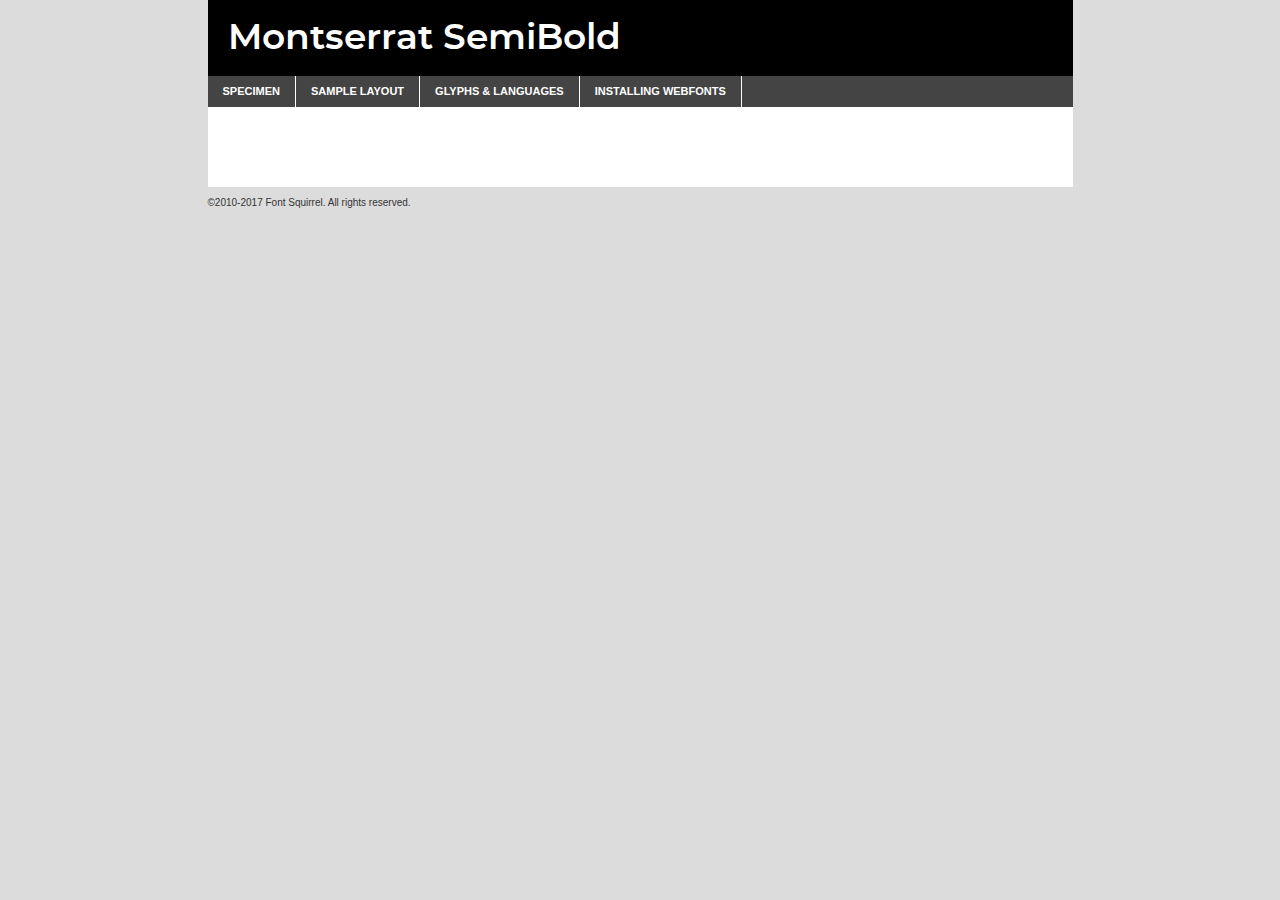
<file: font/montserrat-semibold-demo.html>
<!DOCTYPE html PUBLIC "-//W3C//DTD XHTML 1.0 Transitional//EN"
	"http://www.w3.org/TR/xhtml1/DTD/xhtml1-transitional.dtd">

<html xmlns="http://www.w3.org/1999/xhtml" xml:lang="en" lang="en">
<head>
	<meta http-equiv="Content-Type" content="text/html; charset=utf-8" />
	<script src="http://ajax.googleapis.com/ajax/libs/jquery/1.7.2/jquery.min.js" type="text/javascript" charset="utf-8"></script>
	<script type="text/javascript">
	(function($){$.fn.easyTabs=function(option){var param=jQuery.extend({fadeSpeed:"fast",defaultContent:1,activeClass:'active'},option);$(this).each(function(){var thisId="#"+this.id;if(param.defaultContent==''){param.defaultContent=1;}
	if(typeof param.defaultContent=="number")
	{var defaultTab=$(thisId+" .tabs li:eq("+(param.defaultContent-1)+") a").attr('href').substr(1);}else{var defaultTab=param.defaultContent;}
	$(thisId+" .tabs li a").each(function(){var tabToHide=$(this).attr('href').substr(1);$("#"+tabToHide).addClass('easytabs-tab-content');});hideAll();changeContent(defaultTab);function hideAll(){$(thisId+" .easytabs-tab-content").hide();}
	function changeContent(tabId){hideAll();$(thisId+" .tabs li").removeClass(param.activeClass);$(thisId+" .tabs li a[href=#"+tabId+"]").closest('li').addClass(param.activeClass);if(param.fadeSpeed!="none")
	{$(thisId+" #"+tabId).fadeIn(param.fadeSpeed);}else{$(thisId+" #"+tabId).show();}}
	$(thisId+" .tabs li").click(function(){var tabId=$(this).find('a').attr('href').substr(1);changeContent(tabId);return false;});});}})(jQuery);
	</script>
	<link rel="stylesheet" href="specimen_files/specimen_stylesheet.css" type="text/css" charset="utf-8" />
	<link rel="stylesheet" href="stylesheet.css" type="text/css" charset="utf-8" />

	<style type="text/css">
					body{
				font-family: 'montserratsemibold';
							}
		</style>

	<title>Montserrat SemiBold Specimen</title>
	
	
	<script type="text/javascript" charset="utf-8">
		$(document).ready(function() {
			$('#container').easyTabs({defaultContent:1});
		});
	</script>
</head>

<body>
<div id="container">
	<div id="header">
		Montserrat SemiBold	</div>
	<ul class="tabs">
		<li><a href="#specimen">Specimen</a></li>
		<li><a href="#layout">Sample Layout</a></li>
				<li><a href="#glyphs">Glyphs &amp; Languages</a></li>
		<li><a href="#installing">Installing Webfonts</a></li>
		
	</ul>
	
	<div id="main_content">

		
			<div id="specimen">
		
				<div class="section">
					<div class="grid12 firstcol">
						<div class="huge">AaBb</div>
					</div>
				</div>
		
				<div class="section">
					<div class="glyph_range">A&#x200B;B&#x200b;C&#x200b;D&#x200b;E&#x200b;F&#x200b;G&#x200b;H&#x200b;I&#x200b;J&#x200b;K&#x200b;L&#x200b;M&#x200b;N&#x200b;O&#x200b;P&#x200b;Q&#x200b;R&#x200b;S&#x200b;T&#x200b;U&#x200b;V&#x200b;W&#x200b;X&#x200b;Y&#x200b;Z&#x200b;a&#x200b;b&#x200b;c&#x200b;d&#x200b;e&#x200b;f&#x200b;g&#x200b;h&#x200b;i&#x200b;j&#x200b;k&#x200b;l&#x200b;m&#x200b;n&#x200b;o&#x200b;p&#x200b;q&#x200b;r&#x200b;s&#x200b;t&#x200b;u&#x200b;v&#x200b;w&#x200b;x&#x200b;y&#x200b;z&#x200b;1&#x200b;2&#x200b;3&#x200b;4&#x200b;5&#x200b;6&#x200b;7&#x200b;8&#x200b;9&#x200b;0&#x200b;&amp;&#x200b;.&#x200b;,&#x200b;?&#x200b;!&#x200b;&#64;&#x200b;(&#x200b;)&#x200b;#&#x200b;$&#x200b;%&#x200b;*&#x200b;+&#x200b;-&#x200b;=&#x200b;:&#x200b;;</div>
				</div>
				<div class="section">
					<div class="grid12 firstcol">
						<table class="sample_table">
							<tr><td>10</td><td class="size10">abcdefghijklmnopqrstuvwxyzABCDEFGHIJKLMNOPQRSTUVWXYZ0123456789abcdefghijklmnopqrstuvwxyzABCDEFGHIJKLMNOPQRSTUVWXYZ0123456789abcdefghijklmnopqrstuvwxyzABCDEFGHIJKLMNOPQRSTUVWXYZ</td></tr>
							<tr><td>11</td><td class="size11">abcdefghijklmnopqrstuvwxyzABCDEFGHIJKLMNOPQRSTUVWXYZ0123456789abcdefghijklmnopqrstuvwxyzABCDEFGHIJKLMNOPQRSTUVWXYZ0123456789abcdefghijklmnopqrstuvwxyzABCDEFGHIJKLMNOPQRSTUVWXYZ</td></tr>
							<tr><td>12</td><td class="size12">abcdefghijklmnopqrstuvwxyzABCDEFGHIJKLMNOPQRSTUVWXYZ0123456789abcdefghijklmnopqrstuvwxyzABCDEFGHIJKLMNOPQRSTUVWXYZ0123456789abcdefghijklmnopqrstuvwxyzABCDEFGHIJKLMNOPQRSTUVWXYZ</td></tr>
							<tr><td>13</td><td class="size13">abcdefghijklmnopqrstuvwxyzABCDEFGHIJKLMNOPQRSTUVWXYZ0123456789abcdefghijklmnopqrstuvwxyzABCDEFGHIJKLMNOPQRSTUVWXYZ0123456789abcdefghijklmnopqrstuvwxyzABCDEFGHIJKLMNOPQRSTUVWXYZ</td></tr>
							<tr><td>14</td><td class="size14">abcdefghijklmnopqrstuvwxyzABCDEFGHIJKLMNOPQRSTUVWXYZ0123456789abcdefghijklmnopqrstuvwxyzABCDEFGHIJKLMNOPQRSTUVWXYZ0123456789abcdefghijklmnopqrstuvwxyzABCDEFGHIJKLMNOPQRSTUVWXYZ</td></tr>
							<tr><td>16</td><td class="size16">abcdefghijklmnopqrstuvwxyzABCDEFGHIJKLMNOPQRSTUVWXYZ0123456789abcdefghijklmnopqrstuvwxyzABCDEFGHIJKLMNOPQRSTUVWXYZ</td></tr>
							<tr><td>18</td><td class="size18">abcdefghijklmnopqrstuvwxyzABCDEFGHIJKLMNOPQRSTUVWXYZ0123456789abcdefghijklmnopqrstuvwxyzABCDEFGHIJKLMNOPQRSTUVWXYZ</td></tr>
							<tr><td>20</td><td class="size20">abcdefghijklmnopqrstuvwxyzABCDEFGHIJKLMNOPQRSTUVWXYZ0123456789abcdefghijklmnopqrstuvwxyzABCDEFGHIJKLMNOPQRSTUVWXYZ</td></tr>
							<tr><td>24</td><td class="size24">abcdefghijklmnopqrstuvwxyzABCDEFGHIJKLMNOPQRSTUVWXYZ0123456789abcdefghijklmnopqrstuvwxyzABCDEFGHIJKLMNOPQRSTUVWXYZ</td></tr>
							<tr><td>30</td><td class="size30">abcdefghijklmnopqrstuvwxyzABCDEFGHIJKLMNOPQRSTUVWXYZ0123456789abcdefghijklmnopqrstuvwxyzABCDEFGHIJKLMNOPQRSTUVWXYZ</td></tr>
							<tr><td>36</td><td class="size36">abcdefghijklmnopqrstuvwxyzABCDEFGHIJKLMNOPQRSTUVWXYZ0123456789abcdefghijklmnopqrstuvwxyzABCDEFGHIJKLMNOPQRSTUVWXYZ</td></tr>
							<tr><td>48</td><td class="size48">abcdefghijklmnopqrstuvwxyzABCDEFGHIJKLMNOPQRSTUVWXYZ0123456789abcdefghijklmnopqrstuvwxyzABCDEFGHIJKLMNOPQRSTUVWXYZ</td></tr>
							<tr><td>60</td><td class="size60">abcdefghijklmnopqrstuvwxyzABCDEFGHIJKLMNOPQRSTUVWXYZ0123456789abcdefghijklmnopqrstuvwxyzABCDEFGHIJKLMNOPQRSTUVWXYZ</td></tr>
							<tr><td>72</td><td class="size72">abcdefghijklmnopqrstuvwxyzABCDEFGHIJKLMNOPQRSTUVWXYZ0123456789abcdefghijklmnopqrstuvwxyzABCDEFGHIJKLMNOPQRSTUVWXYZ</td></tr>
							<tr><td>90</td><td class="size90">abcdefghijklmnopqrstuvwxyzABCDEFGHIJKLMNOPQRSTUVWXYZ0123456789abcdefghijklmnopqrstuvwxyzABCDEFGHIJKLMNOPQRSTUVWXYZ</td></tr>
						</table>
				
					</div>
			
				</div>
		
		
		
								<div class="section" id="bodycomparison">


										<div id="xheight">
				<div class="fontbody">&#x25FC;&#x25FC;&#x25FC;&#x25FC;&#x25FC;&#x25FC;&#x25FC;&#x25FC;&#x25FC;&#x25FC;&#x25FC;&#x25FC;&#x25FC;&#x25FC;&#x25FC;&#x25FC;&#x25FC;&#x25FC;&#x25FC;&#x25FC;&#x25FC;&#x25FC;&#x25FC;&#x25FC;&#x25FC;&#x25FC;&#x25FC;&#x25FC;&#x25FC;&#x25FC;&#x25FC;&#x25FC;&#x25FC;&#x25FC;&#x25FC;&#x25FC;&#x25FC;&#x25FC;&#x25FC;&#x25FC;&#x25FC;&#x25FC;&#x25FC;&#x25FC;&#x25FC;&#x25FC;&#x25FC;&#x25FC;&#x25FC;&#x25FC;&#x25FC;&#x25FC;&#x25FC;&#x25FC;&#x25FC;&#x25FC;&#x25FC;&#x25FC;&#x25FC;&#x25FC;&#x25FC;&#x25FC;&#x25FC;&#x25FC;&#x25FC;&#x25FC;&#x25FC;&#x25FC;&#x25FC;&#x25FC;&#x25FC;&#x25FC;&#x25FC;&#x25FC;&#x25FC;&#x25FC;&#x25FC;&#x25FC;&#x25FC;&#x25FC;&#x25FC;&#x25FC;&#x25FC;&#x25FC;&#x25FC;&#x25FC;&#x25FC;&#x25FC;&#x25FC;&#x25FC;&#x25FC;&#x25FC;&#x25FC;&#x25FC;&#x25FC;&#x25FC;&#x25FC;&#x25FC;&#x25FC;body</div><div class="arialbody">body</div><div class="verdanabody">body</div><div class="georgiabody">body</div></div>
										<div class="fontbody" style="z-index:1">
											body<span>Montserrat SemiBold</span>
										</div>
										<div class="arialbody" style="z-index:1">
											body<span>Arial</span>
										</div>
										<div class="verdanabody" style="z-index:1">
											body<span>Verdana</span>
										</div>
										<div class="georgiabody" style="z-index:1">
											body<span>Georgia</span>
										</div>



								</div>
		
		
				<div class="section psample psample_row1" id="">
					
					<div class="grid2 firstcol">
						<p class="size10"><span>10.</span>Aenean lacinia bibendum nulla sed consectetur. Fusce dapibus, tellus ac cursus commodo, tortor mauris condimentum nibh, ut fermentum massa justo sit amet risus. Nullam id dolor id nibh ultricies vehicula ut id elit. Cum sociis natoque penatibus et magnis dis parturient montes, nascetur ridiculus mus. Nulla vitae elit libero, a pharetra augue.</p>
			
					</div>
					<div class="grid3">
						<p class="size11"><span>11.</span>Aenean lacinia bibendum nulla sed consectetur. Fusce dapibus, tellus ac cursus commodo, tortor mauris condimentum nibh, ut fermentum massa justo sit amet risus. Nullam id dolor id nibh ultricies vehicula ut id elit. Cum sociis natoque penatibus et magnis dis parturient montes, nascetur ridiculus mus. Nulla vitae elit libero, a pharetra augue.</p>
			
					</div>
					<div class="grid3">
						<p class="size12"><span>12.</span>Aenean lacinia bibendum nulla sed consectetur. Fusce dapibus, tellus ac cursus commodo, tortor mauris condimentum nibh, ut fermentum massa justo sit amet risus. Nullam id dolor id nibh ultricies vehicula ut id elit. Cum sociis natoque penatibus et magnis dis parturient montes, nascetur ridiculus mus. Nulla vitae elit libero, a pharetra augue.</p>
			
					</div>
					<div class="grid4">
						<p class="size13"><span>13.</span>Aenean lacinia bibendum nulla sed consectetur. Fusce dapibus, tellus ac cursus commodo, tortor mauris condimentum nibh, ut fermentum massa justo sit amet risus. Nullam id dolor id nibh ultricies vehicula ut id elit. Cum sociis natoque penatibus et magnis dis parturient montes, nascetur ridiculus mus. Nulla vitae elit libero, a pharetra augue.</p>
			
					</div>
					<div class="white_blend"></div>
					
				</div>
				<div class="section psample psample_row2" id="">
					<div class="grid3 firstcol">
						<p class="size14"><span>14.</span>Aenean lacinia bibendum nulla sed consectetur. Fusce dapibus, tellus ac cursus commodo, tortor mauris condimentum nibh, ut fermentum massa justo sit amet risus. Nullam id dolor id nibh ultricies vehicula ut id elit. Cum sociis natoque penatibus et magnis dis parturient montes, nascetur ridiculus mus. Nulla vitae elit libero, a pharetra augue.</p>
			
					</div>
					<div class="grid4">
						<p class="size16"><span>16.</span>Aenean lacinia bibendum nulla sed consectetur. Fusce dapibus, tellus ac cursus commodo, tortor mauris condimentum nibh, ut fermentum massa justo sit amet risus. Nullam id dolor id nibh ultricies vehicula ut id elit. Cum sociis natoque penatibus et magnis dis parturient montes, nascetur ridiculus mus. Nulla vitae elit libero, a pharetra augue.</p>
			
					</div>
					<div class="grid5">
						<p class="size18"><span>18.</span>Aenean lacinia bibendum nulla sed consectetur. Fusce dapibus, tellus ac cursus commodo, tortor mauris condimentum nibh, ut fermentum massa justo sit amet risus. Nullam id dolor id nibh ultricies vehicula ut id elit. Cum sociis natoque penatibus et magnis dis parturient montes, nascetur ridiculus mus. Nulla vitae elit libero, a pharetra augue.</p>
			
					</div>

					<div class="white_blend"></div>

				</div>
				
				<div class="section psample psample_row3" id="">
					<div class="grid5 firstcol">
						<p class="size20"><span>20.</span>Aenean lacinia bibendum nulla sed consectetur. Fusce dapibus, tellus ac cursus commodo, tortor mauris condimentum nibh, ut fermentum massa justo sit amet risus. Nullam id dolor id nibh ultricies vehicula ut id elit. Cum sociis natoque penatibus et magnis dis parturient montes, nascetur ridiculus mus. Nulla vitae elit libero, a pharetra augue.</p>
					</div>
					<div class="grid7">
						<p class="size24"><span>24.</span>Aenean lacinia bibendum nulla sed consectetur. Fusce dapibus, tellus ac cursus commodo, tortor mauris condimentum nibh, ut fermentum massa justo sit amet risus. Nullam id dolor id nibh ultricies vehicula ut id elit. Cum sociis natoque penatibus et magnis dis parturient montes, nascetur ridiculus mus. Nulla vitae elit libero, a pharetra augue.</p>
					</div>
					
					<div class="white_blend"></div>
					
				</div>
				
				<div class="section psample psample_row4" id="">
					<div class="grid12 firstcol">
						<p class="size30"><span>30.</span>Aenean lacinia bibendum nulla sed consectetur. Fusce dapibus, tellus ac cursus commodo, tortor mauris condimentum nibh, ut fermentum massa justo sit amet risus. Nullam id dolor id nibh ultricies vehicula ut id elit. Cum sociis natoque penatibus et magnis dis parturient montes, nascetur ridiculus mus. Nulla vitae elit libero, a pharetra augue.</p>
					</div>
					<div class="white_blend"></div>
					
				</div>
				
				
				
				<div class="section psample psample_row1 fullreverse">
					<div class="grid2 firstcol">
						<p class="size10"><span>10.</span>Aenean lacinia bibendum nulla sed consectetur. Fusce dapibus, tellus ac cursus commodo, tortor mauris condimentum nibh, ut fermentum massa justo sit amet risus. Nullam id dolor id nibh ultricies vehicula ut id elit. Cum sociis natoque penatibus et magnis dis parturient montes, nascetur ridiculus mus. Nulla vitae elit libero, a pharetra augue.</p>
			
					</div>
					<div class="grid3">
						<p class="size11"><span>11.</span>Aenean lacinia bibendum nulla sed consectetur. Fusce dapibus, tellus ac cursus commodo, tortor mauris condimentum nibh, ut fermentum massa justo sit amet risus. Nullam id dolor id nibh ultricies vehicula ut id elit. Cum sociis natoque penatibus et magnis dis parturient montes, nascetur ridiculus mus. Nulla vitae elit libero, a pharetra augue.</p>
			
					</div>
					<div class="grid3">
						<p class="size12"><span>12.</span>Aenean lacinia bibendum nulla sed consectetur. Fusce dapibus, tellus ac cursus commodo, tortor mauris condimentum nibh, ut fermentum massa justo sit amet risus. Nullam id dolor id nibh ultricies vehicula ut id elit. Cum sociis natoque penatibus et magnis dis parturient montes, nascetur ridiculus mus. Nulla vitae elit libero, a pharetra augue.</p>
			
					</div>
					<div class="grid4">
						<p class="size13"><span>13.</span>Aenean lacinia bibendum nulla sed consectetur. Fusce dapibus, tellus ac cursus commodo, tortor mauris condimentum nibh, ut fermentum massa justo sit amet risus. Nullam id dolor id nibh ultricies vehicula ut id elit. Cum sociis natoque penatibus et magnis dis parturient montes, nascetur ridiculus mus. Nulla vitae elit libero, a pharetra augue.</p>
			
					</div>
					<div class="black_blend"></div>
					
				</div>
				
				<div class="section psample psample_row2 fullreverse">
					<div class="grid3 firstcol">
						<p class="size14"><span>14.</span>Aenean lacinia bibendum nulla sed consectetur. Fusce dapibus, tellus ac cursus commodo, tortor mauris condimentum nibh, ut fermentum massa justo sit amet risus. Nullam id dolor id nibh ultricies vehicula ut id elit. Cum sociis natoque penatibus et magnis dis parturient montes, nascetur ridiculus mus. Nulla vitae elit libero, a pharetra augue.</p>
			
					</div>
					<div class="grid4">
						<p class="size16"><span>16.</span>Aenean lacinia bibendum nulla sed consectetur. Fusce dapibus, tellus ac cursus commodo, tortor mauris condimentum nibh, ut fermentum massa justo sit amet risus. Nullam id dolor id nibh ultricies vehicula ut id elit. Cum sociis natoque penatibus et magnis dis parturient montes, nascetur ridiculus mus. Nulla vitae elit libero, a pharetra augue.</p>
			
					</div>
					<div class="grid5">
						<p class="size18"><span>18.</span>Aenean lacinia bibendum nulla sed consectetur. Fusce dapibus, tellus ac cursus commodo, tortor mauris condimentum nibh, ut fermentum massa justo sit amet risus. Nullam id dolor id nibh ultricies vehicula ut id elit. Cum sociis natoque penatibus et magnis dis parturient montes, nascetur ridiculus mus. Nulla vitae elit libero, a pharetra augue.</p>
			
					</div>
					<div class="black_blend"></div>

				</div>
				
				<div class="section psample fullreverse psample_row3" id="">
					<div class="grid5 firstcol">
						<p class="size20"><span>20.</span>Aenean lacinia bibendum nulla sed consectetur. Fusce dapibus, tellus ac cursus commodo, tortor mauris condimentum nibh, ut fermentum massa justo sit amet risus. Nullam id dolor id nibh ultricies vehicula ut id elit. Cum sociis natoque penatibus et magnis dis parturient montes, nascetur ridiculus mus. Nulla vitae elit libero, a pharetra augue.</p>
					</div>
					<div class="grid7">
						<p class="size24"><span>24.</span>Aenean lacinia bibendum nulla sed consectetur. Fusce dapibus, tellus ac cursus commodo, tortor mauris condimentum nibh, ut fermentum massa justo sit amet risus. Nullam id dolor id nibh ultricies vehicula ut id elit. Cum sociis natoque penatibus et magnis dis parturient montes, nascetur ridiculus mus. Nulla vitae elit libero, a pharetra augue.</p>
					</div>
					
					<div class="black_blend"></div>
					
				</div>
				
				<div class="section psample fullreverse psample_row4" id="" style="border-bottom: 20px #000 solid;">
					<div class="grid12 firstcol">
						<p class="size30"><span>30.</span>Aenean lacinia bibendum nulla sed consectetur. Fusce dapibus, tellus ac cursus commodo, tortor mauris condimentum nibh, ut fermentum massa justo sit amet risus. Nullam id dolor id nibh ultricies vehicula ut id elit. Cum sociis natoque penatibus et magnis dis parturient montes, nascetur ridiculus mus. Nulla vitae elit libero, a pharetra augue.</p>
					</div>
					<div class="black_blend"></div>
					
				</div>
				
				
				
				
			</div>
			
			<div id="layout">
				
				<div class="section">
					
					<div class="grid12 firstcol">
						<h1>Lorem Ipsum Dolor</h1>
						<h2>Etiam porta sem malesuada magna mollis euismod</h2>
						
						<p class="byline">By <a href="#link">Aenean Lacinia</a></p>
					</div>
				</div>
				<div class="section">
					<div class="grid8 firstcol">
						<p class="large">Donec sed odio dui. Morbi leo risus, porta ac consectetur ac, vestibulum at eros. Fusce dapibus, tellus ac cursus commodo, tortor mauris condimentum nibh, ut fermentum massa justo sit amet risus. </p>

						
						<h3>Pellentesque ornare sem</h3>

						<p>Maecenas sed diam eget risus varius blandit sit amet non magna. Maecenas faucibus mollis interdum. Donec ullamcorper nulla non metus auctor fringilla. Nullam id dolor id nibh ultricies vehicula ut id elit. Nullam id dolor id nibh ultricies vehicula ut id elit. </p>

						<p>Aenean eu leo quam. Pellentesque ornare sem lacinia quam venenatis vestibulum. Lorem ipsum dolor sit amet, consectetur adipiscing elit. Cum sociis natoque penatibus et magnis dis parturient montes, nascetur ridiculus mus. </p>

						<p>Nulla vitae elit libero, a pharetra augue. Praesent commodo cursus magna, vel scelerisque nisl consectetur et. Aenean lacinia bibendum nulla sed consectetur. </p>

						<p>Nullam quis risus eget urna mollis ornare vel eu leo. Nullam quis risus eget urna mollis ornare vel eu leo. Maecenas sed diam eget risus varius blandit sit amet non magna. Donec ullamcorper nulla non metus auctor fringilla. </p>

						<h3>Cras mattis consectetur</h3>

						<p>Aenean eu leo quam. Pellentesque ornare sem lacinia quam venenatis vestibulum. Aenean lacinia bibendum nulla sed consectetur. Integer posuere erat a ante venenatis dapibus posuere velit aliquet. Cras mattis consectetur purus sit amet fermentum. </p>

						<p>Nullam id dolor id nibh ultricies vehicula ut id elit. Nullam quis risus eget urna mollis ornare vel eu leo. Cras mattis consectetur purus sit amet fermentum.</p>
					</div>
					
					<div class="grid4 sidebar">
						
						<div class="box reverse">
							<p class="last">Nullam quis risus eget urna mollis ornare vel eu leo. Donec ullamcorper nulla non metus auctor fringilla. Cras mattis consectetur purus sit amet fermentum. Sed posuere consectetur est at lobortis. Lorem ipsum dolor sit amet, consectetur adipiscing elit. </p>
						</div>
						
						<p class="caption">Maecenas sed diam eget risus varius.</p>

						<p>Vestibulum id ligula porta felis euismod semper. Integer posuere erat a ante venenatis dapibus posuere velit aliquet. Vestibulum id ligula porta felis euismod semper. Sed posuere consectetur est at lobortis. Maecenas sed diam eget risus varius blandit sit amet non magna. Fusce dapibus, tellus ac cursus commodo, tortor mauris condimentum nibh, ut fermentum massa justo sit amet risus. </p>

					

						<p>Duis mollis, est non commodo luctus, nisi erat porttitor ligula, eget lacinia odio sem nec elit. Aenean lacinia bibendum nulla sed consectetur. Vivamus sagittis lacus vel augue laoreet rutrum faucibus dolor auctor. Aenean lacinia bibendum nulla sed consectetur. Nullam quis risus eget urna mollis ornare vel eu leo. </p>

						<p>Praesent commodo cursus magna, vel scelerisque nisl consectetur et. Donec ullamcorper nulla non metus auctor fringilla. Maecenas faucibus mollis interdum. Fusce dapibus, tellus ac cursus commodo, tortor mauris condimentum nibh, ut fermentum massa justo sit amet risus. </p>

					</div>
				</div>
				
			</div>


			



		<div id="glyphs">
			<div class="section">
				<div class="grid12 firstcol">
			
				<h1>Language Support</h1>
				<p>The subset of Montserrat SemiBold in this kit supports the following languages:<br />
			
					Albanian, Basque, Breton, Chamorro, Danish, Dutch, English, Faroese, Finnish, French, Frisian, Galician, German, Icelandic, Italian, Malagasy, Norwegian, Portuguese, Spanish, Alsatian, Aragonese, Arapaho, Arrernte, Asturian, Aymara, Bislama, Cebuano, Corsican, Fijian, French_creole, Genoese, Gilbertese, Greenlandic, Haitian_creole, Hiligaynon, Hmong, Hopi, Ibanag, Iloko_ilokano, Indonesian, Interglossa_glosa, Interlingua, Irish_gaelic, Jerriais, Lojban, Lombard, Luxembourgeois, Manx, Mohawk, Norfolk_pitcairnese, Occitan, Oromo, Pangasinan, Papiamento, Piedmontese, Potawatomi, Rhaeto-romance, Romansh, Rotokas, Sami_lule, Samoan, Sardinian, Scots_gaelic, Seychelles_creole, Shona, Sicilian, Somali, Southern_ndebele, Swahili, Swati_swazi, Tagalog_filipino_pilipino, Tetum, Tok_pisin, Uyghur_latinized, Volapuk, Walloon, Warlpiri, Xhosa, Yapese, Zulu, Latinbasic, Ubasic, Demo				</p>
				<h1>Glyph Chart</h1>
				<p>The subset of Montserrat SemiBold in this kit includes all the glyphs listed below. Unicode entities are included above each glyph to help you insert individual characters into your layout.</p>
				<div id="glyph_chart">
			
																														 <div><p>&amp;#13;</p>&#13;</div>
																				 <div><p>&amp;#32;</p>&#32;</div>
																				 <div><p>&amp;#33;</p>&#33;</div>
																				 <div><p>&amp;#34;</p>&#34;</div>
																				 <div><p>&amp;#35;</p>&#35;</div>
																				 <div><p>&amp;#36;</p>&#36;</div>
																				 <div><p>&amp;#37;</p>&#37;</div>
																				 <div><p>&amp;#38;</p>&#38;</div>
																				 <div><p>&amp;#39;</p>&#39;</div>
																				 <div><p>&amp;#40;</p>&#40;</div>
																				 <div><p>&amp;#41;</p>&#41;</div>
																				 <div><p>&amp;#42;</p>&#42;</div>
																				 <div><p>&amp;#43;</p>&#43;</div>
																				 <div><p>&amp;#44;</p>&#44;</div>
																				 <div><p>&amp;#45;</p>&#45;</div>
																				 <div><p>&amp;#46;</p>&#46;</div>
																				 <div><p>&amp;#47;</p>&#47;</div>
																				 <div><p>&amp;#48;</p>&#48;</div>
																				 <div><p>&amp;#49;</p>&#49;</div>
																				 <div><p>&amp;#50;</p>&#50;</div>
																				 <div><p>&amp;#51;</p>&#51;</div>
																				 <div><p>&amp;#52;</p>&#52;</div>
																				 <div><p>&amp;#53;</p>&#53;</div>
																				 <div><p>&amp;#54;</p>&#54;</div>
																				 <div><p>&amp;#55;</p>&#55;</div>
																				 <div><p>&amp;#56;</p>&#56;</div>
																				 <div><p>&amp;#57;</p>&#57;</div>
																				 <div><p>&amp;#58;</p>&#58;</div>
																				 <div><p>&amp;#59;</p>&#59;</div>
																				 <div><p>&amp;#60;</p>&#60;</div>
																				 <div><p>&amp;#61;</p>&#61;</div>
																				 <div><p>&amp;#62;</p>&#62;</div>
																				 <div><p>&amp;#63;</p>&#63;</div>
																				 <div><p>&amp;#64;</p>&#64;</div>
																				 <div><p>&amp;#65;</p>&#65;</div>
																				 <div><p>&amp;#66;</p>&#66;</div>
																				 <div><p>&amp;#67;</p>&#67;</div>
																				 <div><p>&amp;#68;</p>&#68;</div>
																				 <div><p>&amp;#69;</p>&#69;</div>
																				 <div><p>&amp;#70;</p>&#70;</div>
																				 <div><p>&amp;#71;</p>&#71;</div>
																				 <div><p>&amp;#72;</p>&#72;</div>
																				 <div><p>&amp;#73;</p>&#73;</div>
																				 <div><p>&amp;#74;</p>&#74;</div>
																				 <div><p>&amp;#75;</p>&#75;</div>
																				 <div><p>&amp;#76;</p>&#76;</div>
																				 <div><p>&amp;#77;</p>&#77;</div>
																				 <div><p>&amp;#78;</p>&#78;</div>
																				 <div><p>&amp;#79;</p>&#79;</div>
																				 <div><p>&amp;#80;</p>&#80;</div>
																				 <div><p>&amp;#81;</p>&#81;</div>
																				 <div><p>&amp;#82;</p>&#82;</div>
																				 <div><p>&amp;#83;</p>&#83;</div>
																				 <div><p>&amp;#84;</p>&#84;</div>
																				 <div><p>&amp;#85;</p>&#85;</div>
																				 <div><p>&amp;#86;</p>&#86;</div>
																				 <div><p>&amp;#87;</p>&#87;</div>
																				 <div><p>&amp;#88;</p>&#88;</div>
																				 <div><p>&amp;#89;</p>&#89;</div>
																				 <div><p>&amp;#90;</p>&#90;</div>
																				 <div><p>&amp;#91;</p>&#91;</div>
																				 <div><p>&amp;#92;</p>&#92;</div>
																				 <div><p>&amp;#93;</p>&#93;</div>
																				 <div><p>&amp;#94;</p>&#94;</div>
																				 <div><p>&amp;#95;</p>&#95;</div>
																				 <div><p>&amp;#96;</p>&#96;</div>
																				 <div><p>&amp;#97;</p>&#97;</div>
																				 <div><p>&amp;#98;</p>&#98;</div>
																				 <div><p>&amp;#99;</p>&#99;</div>
																				 <div><p>&amp;#100;</p>&#100;</div>
																				 <div><p>&amp;#101;</p>&#101;</div>
																				 <div><p>&amp;#102;</p>&#102;</div>
																				 <div><p>&amp;#103;</p>&#103;</div>
																				 <div><p>&amp;#104;</p>&#104;</div>
																				 <div><p>&amp;#105;</p>&#105;</div>
																				 <div><p>&amp;#106;</p>&#106;</div>
																				 <div><p>&amp;#107;</p>&#107;</div>
																				 <div><p>&amp;#108;</p>&#108;</div>
																				 <div><p>&amp;#109;</p>&#109;</div>
																				 <div><p>&amp;#110;</p>&#110;</div>
																				 <div><p>&amp;#111;</p>&#111;</div>
																				 <div><p>&amp;#112;</p>&#112;</div>
																				 <div><p>&amp;#113;</p>&#113;</div>
																				 <div><p>&amp;#114;</p>&#114;</div>
																				 <div><p>&amp;#115;</p>&#115;</div>
																				 <div><p>&amp;#116;</p>&#116;</div>
																				 <div><p>&amp;#117;</p>&#117;</div>
																				 <div><p>&amp;#118;</p>&#118;</div>
																				 <div><p>&amp;#119;</p>&#119;</div>
																				 <div><p>&amp;#120;</p>&#120;</div>
																				 <div><p>&amp;#121;</p>&#121;</div>
																				 <div><p>&amp;#122;</p>&#122;</div>
																				 <div><p>&amp;#123;</p>&#123;</div>
																				 <div><p>&amp;#124;</p>&#124;</div>
																				 <div><p>&amp;#125;</p>&#125;</div>
																				 <div><p>&amp;#126;</p>&#126;</div>
																				 <div><p>&amp;#160;</p>&#160;</div>
																				 <div><p>&amp;#161;</p>&#161;</div>
																				 <div><p>&amp;#162;</p>&#162;</div>
																				 <div><p>&amp;#163;</p>&#163;</div>
																				 <div><p>&amp;#164;</p>&#164;</div>
																				 <div><p>&amp;#165;</p>&#165;</div>
																				 <div><p>&amp;#166;</p>&#166;</div>
																				 <div><p>&amp;#167;</p>&#167;</div>
																				 <div><p>&amp;#168;</p>&#168;</div>
																				 <div><p>&amp;#169;</p>&#169;</div>
																				 <div><p>&amp;#170;</p>&#170;</div>
																				 <div><p>&amp;#171;</p>&#171;</div>
																				 <div><p>&amp;#172;</p>&#172;</div>
																				 <div><p>&amp;#173;</p>&#173;</div>
																				 <div><p>&amp;#174;</p>&#174;</div>
																				 <div><p>&amp;#175;</p>&#175;</div>
																				 <div><p>&amp;#176;</p>&#176;</div>
																				 <div><p>&amp;#177;</p>&#177;</div>
																				 <div><p>&amp;#178;</p>&#178;</div>
																				 <div><p>&amp;#179;</p>&#179;</div>
																				 <div><p>&amp;#180;</p>&#180;</div>
																				 <div><p>&amp;#181;</p>&#181;</div>
																				 <div><p>&amp;#182;</p>&#182;</div>
																				 <div><p>&amp;#183;</p>&#183;</div>
																				 <div><p>&amp;#184;</p>&#184;</div>
																				 <div><p>&amp;#185;</p>&#185;</div>
																				 <div><p>&amp;#186;</p>&#186;</div>
																				 <div><p>&amp;#187;</p>&#187;</div>
																				 <div><p>&amp;#188;</p>&#188;</div>
																				 <div><p>&amp;#189;</p>&#189;</div>
																				 <div><p>&amp;#190;</p>&#190;</div>
																				 <div><p>&amp;#191;</p>&#191;</div>
																				 <div><p>&amp;#192;</p>&#192;</div>
																				 <div><p>&amp;#193;</p>&#193;</div>
																				 <div><p>&amp;#194;</p>&#194;</div>
																				 <div><p>&amp;#195;</p>&#195;</div>
																				 <div><p>&amp;#196;</p>&#196;</div>
																				 <div><p>&amp;#197;</p>&#197;</div>
																				 <div><p>&amp;#198;</p>&#198;</div>
																				 <div><p>&amp;#199;</p>&#199;</div>
																				 <div><p>&amp;#200;</p>&#200;</div>
																				 <div><p>&amp;#201;</p>&#201;</div>
																				 <div><p>&amp;#202;</p>&#202;</div>
																				 <div><p>&amp;#203;</p>&#203;</div>
																				 <div><p>&amp;#204;</p>&#204;</div>
																				 <div><p>&amp;#205;</p>&#205;</div>
																				 <div><p>&amp;#206;</p>&#206;</div>
																				 <div><p>&amp;#207;</p>&#207;</div>
																				 <div><p>&amp;#208;</p>&#208;</div>
																				 <div><p>&amp;#209;</p>&#209;</div>
																				 <div><p>&amp;#210;</p>&#210;</div>
																				 <div><p>&amp;#211;</p>&#211;</div>
																				 <div><p>&amp;#212;</p>&#212;</div>
																				 <div><p>&amp;#213;</p>&#213;</div>
																				 <div><p>&amp;#214;</p>&#214;</div>
																				 <div><p>&amp;#215;</p>&#215;</div>
																				 <div><p>&amp;#216;</p>&#216;</div>
																				 <div><p>&amp;#217;</p>&#217;</div>
																				 <div><p>&amp;#218;</p>&#218;</div>
																				 <div><p>&amp;#219;</p>&#219;</div>
																				 <div><p>&amp;#220;</p>&#220;</div>
																				 <div><p>&amp;#221;</p>&#221;</div>
																				 <div><p>&amp;#222;</p>&#222;</div>
																				 <div><p>&amp;#223;</p>&#223;</div>
																				 <div><p>&amp;#224;</p>&#224;</div>
																				 <div><p>&amp;#225;</p>&#225;</div>
																				 <div><p>&amp;#226;</p>&#226;</div>
																				 <div><p>&amp;#227;</p>&#227;</div>
																				 <div><p>&amp;#228;</p>&#228;</div>
																				 <div><p>&amp;#229;</p>&#229;</div>
																				 <div><p>&amp;#230;</p>&#230;</div>
																				 <div><p>&amp;#231;</p>&#231;</div>
																				 <div><p>&amp;#232;</p>&#232;</div>
																				 <div><p>&amp;#233;</p>&#233;</div>
																				 <div><p>&amp;#234;</p>&#234;</div>
																				 <div><p>&amp;#235;</p>&#235;</div>
																				 <div><p>&amp;#236;</p>&#236;</div>
																				 <div><p>&amp;#237;</p>&#237;</div>
																				 <div><p>&amp;#238;</p>&#238;</div>
																				 <div><p>&amp;#239;</p>&#239;</div>
																				 <div><p>&amp;#240;</p>&#240;</div>
																				 <div><p>&amp;#241;</p>&#241;</div>
																				 <div><p>&amp;#242;</p>&#242;</div>
																				 <div><p>&amp;#243;</p>&#243;</div>
																				 <div><p>&amp;#244;</p>&#244;</div>
																				 <div><p>&amp;#245;</p>&#245;</div>
																				 <div><p>&amp;#246;</p>&#246;</div>
																				 <div><p>&amp;#247;</p>&#247;</div>
																				 <div><p>&amp;#248;</p>&#248;</div>
																				 <div><p>&amp;#249;</p>&#249;</div>
																				 <div><p>&amp;#250;</p>&#250;</div>
																				 <div><p>&amp;#251;</p>&#251;</div>
																				 <div><p>&amp;#252;</p>&#252;</div>
																				 <div><p>&amp;#253;</p>&#253;</div>
																				 <div><p>&amp;#254;</p>&#254;</div>
																				 <div><p>&amp;#255;</p>&#255;</div>
																				 <div><p>&amp;#338;</p>&#338;</div>
																				 <div><p>&amp;#339;</p>&#339;</div>
																				 <div><p>&amp;#376;</p>&#376;</div>
																				 <div><p>&amp;#710;</p>&#710;</div>
																				 <div><p>&amp;#732;</p>&#732;</div>
																				 <div><p>&amp;#8192;</p>&#8192;</div>
																				 <div><p>&amp;#8193;</p>&#8193;</div>
																				 <div><p>&amp;#8194;</p>&#8194;</div>
																				 <div><p>&amp;#8195;</p>&#8195;</div>
																				 <div><p>&amp;#8196;</p>&#8196;</div>
																				 <div><p>&amp;#8197;</p>&#8197;</div>
																				 <div><p>&amp;#8198;</p>&#8198;</div>
																				 <div><p>&amp;#8199;</p>&#8199;</div>
																				 <div><p>&amp;#8200;</p>&#8200;</div>
																				 <div><p>&amp;#8201;</p>&#8201;</div>
																				 <div><p>&amp;#8202;</p>&#8202;</div>
																				 <div><p>&amp;#8208;</p>&#8208;</div>
																				 <div><p>&amp;#8209;</p>&#8209;</div>
																				 <div><p>&amp;#8210;</p>&#8210;</div>
																				 <div><p>&amp;#8211;</p>&#8211;</div>
																				 <div><p>&amp;#8212;</p>&#8212;</div>
																				 <div><p>&amp;#8216;</p>&#8216;</div>
																				 <div><p>&amp;#8217;</p>&#8217;</div>
																				 <div><p>&amp;#8218;</p>&#8218;</div>
																				 <div><p>&amp;#8220;</p>&#8220;</div>
																				 <div><p>&amp;#8221;</p>&#8221;</div>
																				 <div><p>&amp;#8222;</p>&#8222;</div>
																				 <div><p>&amp;#8226;</p>&#8226;</div>
																				 <div><p>&amp;#8230;</p>&#8230;</div>
																				 <div><p>&amp;#8239;</p>&#8239;</div>
																				 <div><p>&amp;#8249;</p>&#8249;</div>
																				 <div><p>&amp;#8250;</p>&#8250;</div>
																				 <div><p>&amp;#8287;</p>&#8287;</div>
																				 <div><p>&amp;#8364;</p>&#8364;</div>
																				 <div><p>&amp;#8482;</p>&#8482;</div>
																				 <div><p>&amp;#9724;</p>&#9724;</div>
																				 <div><p>&amp;#64257;</p>&#64257;</div>
																				 <div><p>&amp;#64258;</p>&#64258;</div>
																																																</div>	
				</div>
		
		
			</div>
		</div>
		
		
		<div id="specs">
			
		</div>
	
		<div id="installing">
			<div class="section">
				<div class="grid7 firstcol">
					<h1>Installing Webfonts</h1>
					
					<p>Webfonts are supported by all major browser platforms but not all in the same way. There are currently four different font formats that must be included in order to target all browsers. This includes TTF, WOFF, EOT and SVG.</p>
					
					<h2>1. Upload your webfonts</h2>
					<p>You must upload your webfont kit to your website. They should be in or near the same directory as your CSS files.</p>
					
					<h2>2. Include the webfont stylesheet</h2>
					<p>A special CSS @font-face declaration helps the various browsers select the appropriate font it needs without causing you a bunch of headaches. Learn more about this syntax by reading the <a href="https://www.fontspring.com/blog/further-hardening-of-the-bulletproof-syntax">Fontspring blog post</a> about it. The code for it is as follows:</p>


<code>
@font-face{ 
	font-family: 'MyWebFont';
	src: url('WebFont.eot');
	src: url('WebFont.eot?#iefix') format('embedded-opentype'),
	     url('WebFont.woff') format('woff'),
	     url('WebFont.ttf') format('truetype'),
	     url('WebFont.svg#webfont') format('svg');
}
</code>

	<p>We've already gone ahead and generated the code for you. All you have to do is link to the stylesheet in your HTML, like this:</p>
	<code>&lt;link rel=&quot;stylesheet&quot; href=&quot;stylesheet.css&quot; type=&quot;text/css&quot; charset=&quot;utf-8&quot; /&gt;</code>

					<h2>3. Modify your own stylesheet</h2>
					<p>To take advantage of your new fonts, you must tell your stylesheet to use them. Look at the original @font-face declaration above and find the property called "font-family." The name linked there will be what you use to reference the font. Prepend that webfont name to the font stack in the "font-family" property, inside the selector you want to change. For example:</p>
<code>p { font-family: 'WebFont', Arial, sans-serif; }</code>

<h2>4. Test</h2>
<p>Getting webfonts to work cross-browser <em>can</em> be tricky. Use the information in the sidebar to help you if you find that fonts aren't loading in a particular browser.</p>
				</div>
				
				<div class="grid5 sidebar">
					<div class="box">
						<h2>Troubleshooting<br />Font-Face Problems</h2>
						<p>Having trouble getting your webfonts to load in your new website? Here are some tips to sort out what might be the problem.</p>

						<h3>Fonts not showing in any browser</h3>

						<p>This sounds like you need to work on the plumbing. You either did not upload the fonts to the correct directory, or you did not link the fonts properly in the CSS. If you've confirmed that all this is correct and you still have a problem, take a look at your .htaccess file and see if requests are getting intercepted.</p>

						<h3>Fonts not loading in iPhone or iPad</h3>

						<p>The most common problem here is that you are serving the fonts from an IIS server. IIS refuses to serve files that have unknown MIME types. If that is the case, you must set the MIME type for SVG to "image/svg+xml" in the server settings. Follow these instructions from Microsoft if you need help.</p>

						<h3>Fonts not loading in Firefox</h3>

						<p>The primary reason for this failure? You are still using a version Firefox older than 3.5. So upgrade already! If that isn't it, then you are very likely serving fonts from a different domain. Firefox requires that all font assets be served from the same domain. Lastly it is possible that you need to add WOFF to your list of MIME types (if you are serving via IIS.)</p>

						<h3>Fonts not loading in IE</h3>

						<p>Are you looking at Internet Explorer on an actual Windows machine or are you cheating by using a service like Adobe BrowserLab? Many of these screenshot services do not render @font-face for IE. Best to test it on a real machine.</p>

						<h3>Fonts not loading in IE9</h3>

						<p>IE9, like Firefox, requires that fonts be served from the same domain as the website. Make sure that is the case.</p>
					</div>
				</div>
			</div>
			
		</div>
	
	</div>
	<div id="footer">
		<p>&copy;2010-2017 Font Squirrel. All rights reserved.</p>
	</div>
</div>
</body>
</html>
</file>
<file: font/stylesheet.css>
/*! Generated by Font Squirrel (https://www.fontsquirrel.com) on January 21, 2018 */



@font-face {
    font-family: 'montserratbold';
    src: url('montserrat-bold-webfont.woff2') format('woff2'),
         url('montserrat-bold-webfont.woff') format('woff');
    font-weight: normal;
    font-style: normal;

}




@font-face {
    font-family: 'montserratextrabold';
    src: url('montserrat-extrabold-webfont.woff2') format('woff2'),
         url('montserrat-extrabold-webfont.woff') format('woff');
    font-weight: normal;
    font-style: normal;

}




@font-face {
    font-family: 'montserratitalic';
    src: url('montserrat-italic-webfont.woff2') format('woff2'),
         url('montserrat-italic-webfont.woff') format('woff');
    font-weight: normal;
    font-style: normal;

}




@font-face {
    font-family: 'montserratlight';
    src: url('montserrat-light-webfont.woff2') format('woff2'),
         url('montserrat-light-webfont.woff') format('woff');
    font-weight: normal;
    font-style: normal;

}




@font-face {
    font-family: 'montserratregular';
    src: url('montserrat-regular-webfont.woff2') format('woff2'),
         url('montserrat-regular-webfont.woff') format('woff');
    font-weight: normal;
    font-style: normal;

}




@font-face {
    font-family: 'montserratsemibold';
    src: url('montserrat-semibold-webfont.woff2') format('woff2'),
         url('montserrat-semibold-webfont.woff') format('woff');
    font-weight: normal;
    font-style: normal;

}
</file>
<file: font/specimen_files/specimen_stylesheet.css>
@import url('grid_12-825-55-15.css');

/*  
	CSS Reset by Eric Meyer - Released under Public Domain
    http://meyerweb.com/eric/tools/css/reset/
*/
html, body, div, span, applet, object, iframe,
h1, h2, h3, h4, h5, h6, p, blockquote, pre,
a, abbr, acronym, address, big, cite, code,
del, dfn, em, font, img, ins, kbd, q, s, samp,
small, strike, strong, sub, sup, tt, var,
b, u, i, center, dl, dt, dd, ol, ul, li,
fieldset, form, label, legend, table, 
caption, tbody, tfoot, thead, tr, th, td 
                  {margin: 0;padding: 0;border: 0;outline: 0;
                  font-size: 100%;vertical-align: baseline;
                  background: transparent;}
body              {line-height: 1;}
ol, ul            {list-style: none;}
blockquote, q     {quotes: none;}
blockquote:before, blockquote:after,
q:before, q:after {content: '';	content: none;}
:focus            {outline: 0;}
ins               {text-decoration: none;}
del               {text-decoration: line-through;}
table             {border-collapse: collapse;border-spacing: 0;}




body {
	color: #000;
	background-color: #dcdcdc;
}

a {
	text-decoration: none;
	color: #1883ba;
}

h1{
	font-size: 32px;
	font-weight: normal;
	font-style: normal;
	margin-bottom: 18px;
}

h2{
	font-size: 18px;
}

#container {
	width: 865px;
	margin: 0px auto;
}


#header {
	padding: 20px;
	font-size: 36px;
	background-color: #000;
	color: #fff;
}

#header span {
	color: #666;
}
#main_content {
	background-color: #fff;
	padding: 60px 20px 20px;
}


#footer p {
	margin: 0;
	padding-top: 10px;
	padding-bottom: 50px;
	color: #333;
	font: 10px Arial, sans-serif;
}

.tabs {
	width: 100%;
	height: 31px;
	background-color: #444;
}
.tabs li {
	float:  left;
	margin: 0;
	overflow: hidden;
	background-color: #444;
}
.tabs li a {
	display: block;
	color: #fff;
	text-decoration: none;
	font: bold 11px/11px 'Arial';
	text-transform: uppercase;
	padding: 10px 15px;
	border-right: 1px solid #fff;
}

.tabs li a:hover {
		background-color: #00b3ff;

}

.tabs li.active a {
	color:  #000;
	background-color: #fff;
}



div.huge {
	
	font-size: 300px;
	line-height: 1em;
	padding: 0;
	letter-spacing: -.02em;
	overflow: hidden;
}
div.glyph_range {
	font-size: 72px;
	line-height: 1.1em;
}

.size10{ font-size: 10px; }
.size11{ font-size: 11px; }
.size12{ font-size: 12px; }
.size13{ font-size: 13px; }
.size14{ font-size: 14px; }
.size16{ font-size: 16px; }
.size18{ font-size: 18px; }
.size20{ font-size: 20px; }
.size24{ font-size: 24px; }
.size30{ font-size: 30px; }
.size36{ font-size: 36px; }
.size48{ font-size: 48px; }
.size60{ font-size: 60px; }
.size72{ font-size: 72px; }
.size90{ font-size: 90px; }


.psample_row1 {	height: 120px;}
.psample_row1 {	height: 120px;}
.psample_row2 {	height: 160px;}
.psample_row3 {	height: 160px;}
.psample_row4 {	height: 160px;}

.psample {
	overflow: hidden;
	position: relative;
}
.psample p {
	line-height: 1.3em;
	display: block;
	overflow: hidden;
	margin: 0;
}

.psample span {
	margin-right: .5em;
}

.white_blend {
	width: 100%;
	height: 61px;
	background-image: url([data-uri]);
	position: absolute;
	bottom: 0;
}
.black_blend {
	width: 100%;
	height: 61px;
	background-image: url([data-uri]);
	position: absolute;
	bottom: 0;
}
.fullreverse {
	background:  #000 !important;
	color:  #fff !important;
	margin-left: -20px;
	padding-left: 20px;
	margin-right: -20px;
	padding-right: 20px;
	padding: 20px;
	margin-bottom:0;
}


.sample_table td {
	padding-top: 3px;
	padding-bottom:5px;
	padding-left: 5px;
	vertical-align: middle;
	line-height: 1.2em;
}

.sample_table td:first-child {
	background-color: #eee;
	text-align: right;
	padding-right: 5px;
	padding-left: 0;
	padding: 5px;
	font: 11px/12px "Courier New", Courier, mono;
}

code {
	white-space: pre;
	background-color: #eee;
	display: block;
	padding: 10px;
	margin-bottom: 18px;
	overflow: auto;
}


.bottom,.last 	{margin-bottom:0 !important; padding-bottom:0 !important;}

.box  { 
  padding: 18px; 
  margin-bottom: 18px; 
  background: #eee; 
}

.reverse,.reversed { background:  #000 !important;color:  #fff !important; border: none !important;}

#bodycomparison {
	position: relative;
	overflow: hidden;
	font-size: 72px;
	height: 90px;
	white-space: nowrap;
}

#bodycomparison div{
	font-size: 72px;
	line-height: 90px;
	display: inline;
	margin: 0 15px 0 0;
	padding: 0;
}

#bodycomparison div span{
	font: 10px Arial;
	position: absolute;
	left: 0;
}
#xheight {
	float: none;
	position: absolute;
	color: #d9f3ff;
	font-size: 72px;
	line-height: 90px;
}

.fontbody {
 position: relative;
}
.arialbody{
	font-family: Arial;
	position: relative;
}
.verdanabody{
	font-family: Verdana;
	position: relative;
}
.georgiabody{
	font-family: Georgia;
	position: relative;
}

/* @group Layout page
 */

#layout h1 {
	font-size: 36px;
	line-height: 42px;
	font-weight: normal;
	font-style: normal;
}

#layout h2 {
	font-size: 24px;
	line-height: 23px;
	font-weight: normal;
	font-style: normal;
}

#layout h3 {
	font-size: 22px;
	line-height: 1.4em;
	margin-top: 1em;
	font-weight: normal;
	font-style: normal;
}


#layout p.byline {
	font-size: 12px;
	margin-top: 18px;
	line-height: 12px;
	margin-bottom: 0;
}
#layout p {
	font-size: 14px;
	line-height: 21px;
	margin-bottom: .5em;
}

#layout p.large{
	font-size: 18px;
	line-height: 26px;
}

#layout .sidebar p{
	font-size: 12px;
	line-height: 1.4em;
}

#layout p.caption {
	font-size: 10px;
	margin-top: -16px;
	margin-bottom: 18px;
}

/* @end */

/* @group Glyphs */

#glyph_chart div{
	background-color: #d9f3ff;
	color: black;
	float: left;
	font-size: 36px;
	height: 1.2em;
	line-height: 1.2em;
	margin-bottom: 1px;
	margin-right: 1px;
	text-align: center;
	width: 1.2em;
	position: relative;
	padding: .6em .2em .2em;
}

#glyph_chart div p {
	position: absolute;
	left: 0;
	top: 0;
	display: block;
	text-align: center;
	font: bold 9px Arial, sans-serif;
	background-color: #3a768f;
	width: 100%;
	color: #fff;
	padding: 2px 0;
}


#glyphs h1 {
	font-family: Arial, sans-serif;
}
/* @end */

/* @group Installing */

#installing {
	font: 13px Arial, sans-serif;
}

#installing p,
#glyphs p{
	line-height: 1.2em;
	margin-bottom: 18px;
	font: 13px Arial, sans-serif;
}



#installing h3{
	font-size: 15px;
	margin-top: 18px;
}

/* @end */

#rendering h1 {
	font-family: Arial, sans-serif;
}
.render_table td {
	font: 11px "Courier New", Courier, mono;
	vertical-align: middle;
}
</file>
